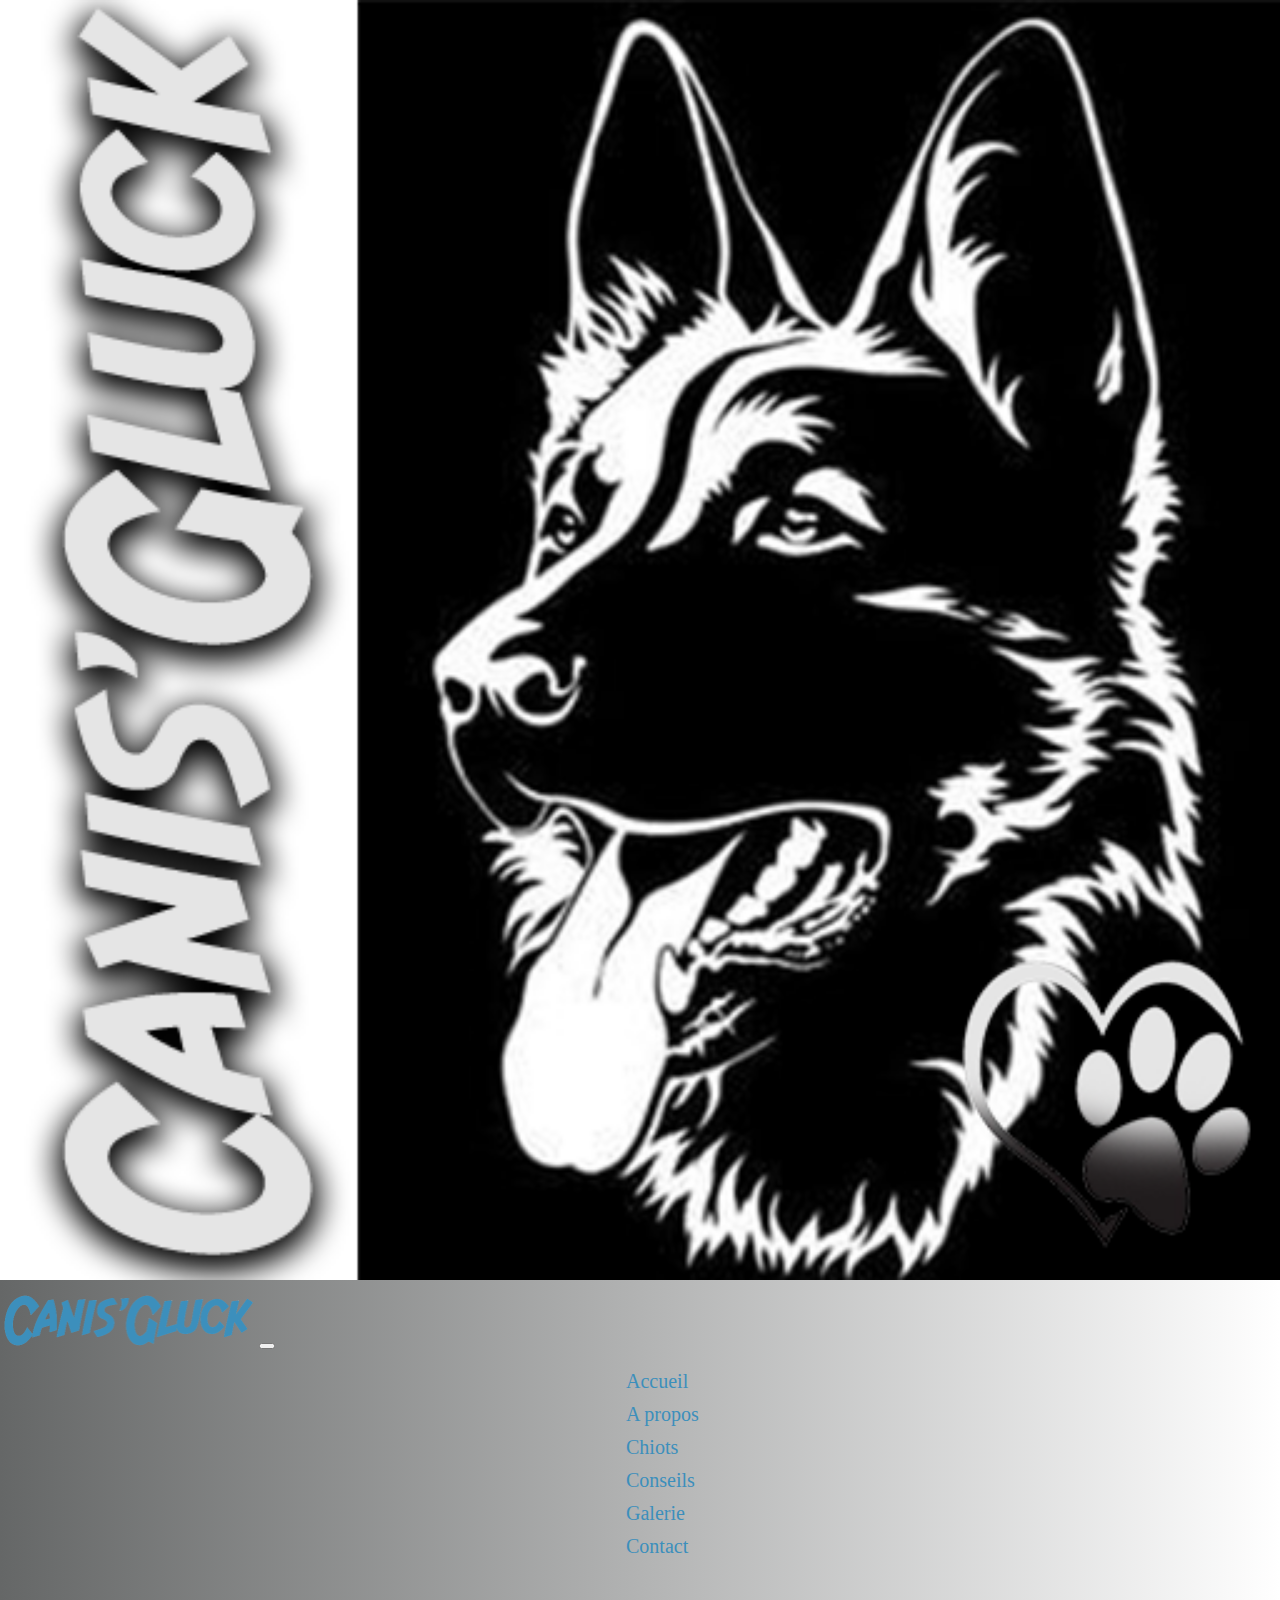
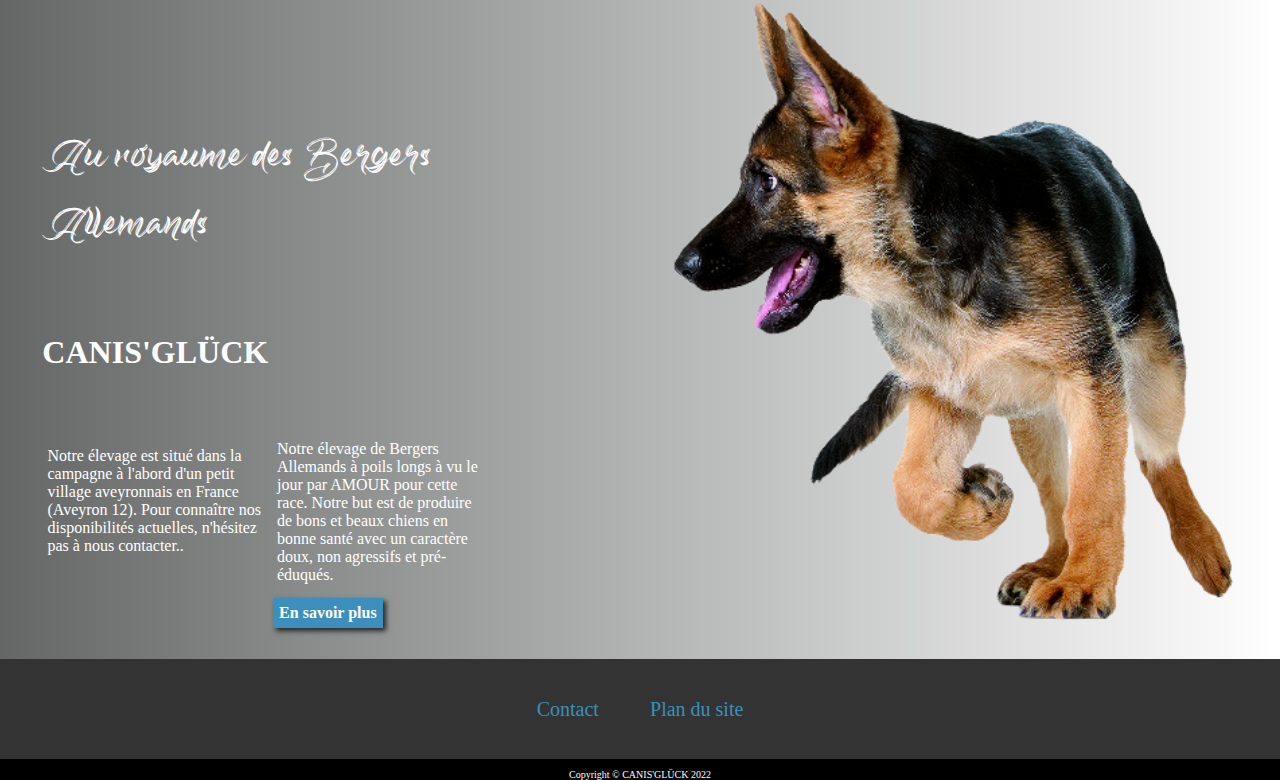
<file: index.html>
<!DOCTYPE html>
<html lang="fr">

<head>
    <meta charset="UTF-8">
    <meta http-equiv="X-UA-Compatible" content="IE=edge">
    <meta http-equiv="X-UA-Compatible" content="text/html;charset=utf-8">
    <meta name="Description"
		content="L'élevage Canis Glück, est un élevage familliale de bergers Allemands à poils longs.">
	<meta name="Keywords" lang="fr"
		content="Canis Glück, élevage Aveyron, bergers Allemands à poils longs, huet, Au royaume des bergers Allemands, vente, chien, grand chien, bergers Allemands, chien de berger , education , comportementaliste, conseils éducation bergers Allemands">
	<meta name="identifier" content="http://www.canis-gluck.fr" />
	<meta name="reply-to" content="canisgluck@gmail.com" />
	<meta name="author" lang="fr" content="HUET Serge" />
	<meta name="publisher" content="HUET Serge" />
	<meta name="Copyright" content="2023" />
	<meta name="date-creation-ddmmyyyy" content="17062023" />
	<meta name="robots" content="index, follow, all" />
	<meta name="revisit-after" content="1" />
	<meta name="language" content="french" />
	<meta name="classification" content="chien" />
	<meta name="expires" content="never" />
	<meta http-equiv="refresh" content="5" />
	<meta http-equiv="content-type" content="ftext/html; charset=ISO-8859-1" />
	<meta http-equiv="content-language" content="fr" />
    <meta name="viewport" content="width=device-width, initial-scale=1.0">

    <!-- Style bootstrap-->
    <link href="https://cdn.jsdelivr.net/npm/bootstrap@5.0.2/dist/css/bootstrap.min.css" rel="stylesheet"
        integrity="sha384-EVSTQN3/azprG1Anm3QDgpJLIm9Nao0Yz1ztcQTwFspd3yD65VohhpuuCOmLASjC" crossorigin="anonymous"> 
    <script defer src="https://cdn.jsdelivr.net/npm/bootstrap@5.0.2/dist/js/bootstrap.bundle.min.js" integrity="sha384-MrcW6ZMFYlzcLA8Nl+NtUVF0sA7MsXsP1UyJoMp4YLEuNSfAP+JcXn/tWtIaxVXM" crossorigin="anonymous"></script>

    <!--CSS-->
    <!-- <link rel="stylesheet" href="css/reset.css">-->
    <link rel="stylesheet" href="assets/css/style.css">
    

    <title>CANIS GLÜCK</title>
</head>

<body>
    <nav class="navbar navbar-expand-lg navbar-light bg-light">
        <div class="container-fluid">
            <a class="navbar-brand" href="index.html">
                <img class="navbar-logo" src="assets/images/canisgluck-logo.png" alt="logo canis gluck Royaume des bergers allemands">
                <img class="navbar-title" src="assets/images/canisgluck-bleu.png" alt="titre canis gluck Royaume des bergers allemands">
            </a>
            <button class="navbar-toggler" type="button" data-bs-toggle="collapse"
                data-bs-target="#navbarSupportedContent">
                <span class="navbar-toggler-icon navbar-toggler-color"></span>
            </button>
            <div class="collapse navbar-collapse" id="navbarSupportedContent">
                <ul class="navbar-nav me-auto mb-2 mb-lg-0">
                    <li class="nav-item ">
                        <a class="nav-link" id="active" aria-current="page" href="index.html">Accueil</a>
                    </li>
                    <li class="nav-item">
                        <a class="nav-link" href="a-propos.html">A propos</a>
                    </li>
                    <li class="nav-item">
                        <a class="nav-link" href="chiot.html">Chiots</a>
                    </li>
                    <li class="nav-item">
                        <a class="nav-link" href="conseil.html">Conseils</a>
                    </li>
                    <li class="nav-item">
                        <a class="nav-link" href="gallery.html">Galerie</a>
                    </li>
                    <li class="nav-item">
                        <a class="nav-link" href="contact.html">Contact</a>
                    </li>
                </ul>
            </div>
        </div>
    </nav>

    <div class="container-fluid container_home">
        <section class="container-introduction">
            <div class="introduction-titles"> 
                <h3 class="introduction-titles--h3">Au royaume des Bergers Allemands</h3>
                <h1 class="">CANIS'GLÜCK</h1>
            </div>
            <div class="introduction-paragraph">
                <p class="introduction-paragraph-right">Notre élevage est situé dans la campagne à l'abord d'un petit village aveyronnais en France (Aveyron 12).
                Pour connaître nos disponibilités actuelles, n'hésitez pas à nous contacter..
                </p>
                <div class="introduction-paragraph-left">
                    <p>Notre élevage de Bergers Allemands à poils longs à vu le jour par AMOUR 
                    pour cette race. 
                    Notre but est de produire de bons et beaux chiens en bonne santé avec un caractère doux, non agressifs et pré-éduqués. 
                    </p>
                    <a class="introduction-more" href="a-propos.html"><b>En savoir plus</b></a> 
                </div>
                
            </div>
        </section>
        
        <section class="container-picture">
            <div>
                <img  class="picture-dog" src="assets/images/berger_a.png" alt="photo bébé berger allemand">
            </div>
        </section>
    </div>
</body>
<footer class="container-fluid">
    <div class="container-footer">
        <a class="footer-contact" href="mailto:canisgluck@gmail.com">Contact</a>
        <a class="footer-map-site" href="plan-du-site.html">Plan du site</a>
    </div>
</footer>
<div class="copyright">
    <p>Copyright &copy; CANIS'GLÜCK 2022</p>
</div>


</html>
</file>
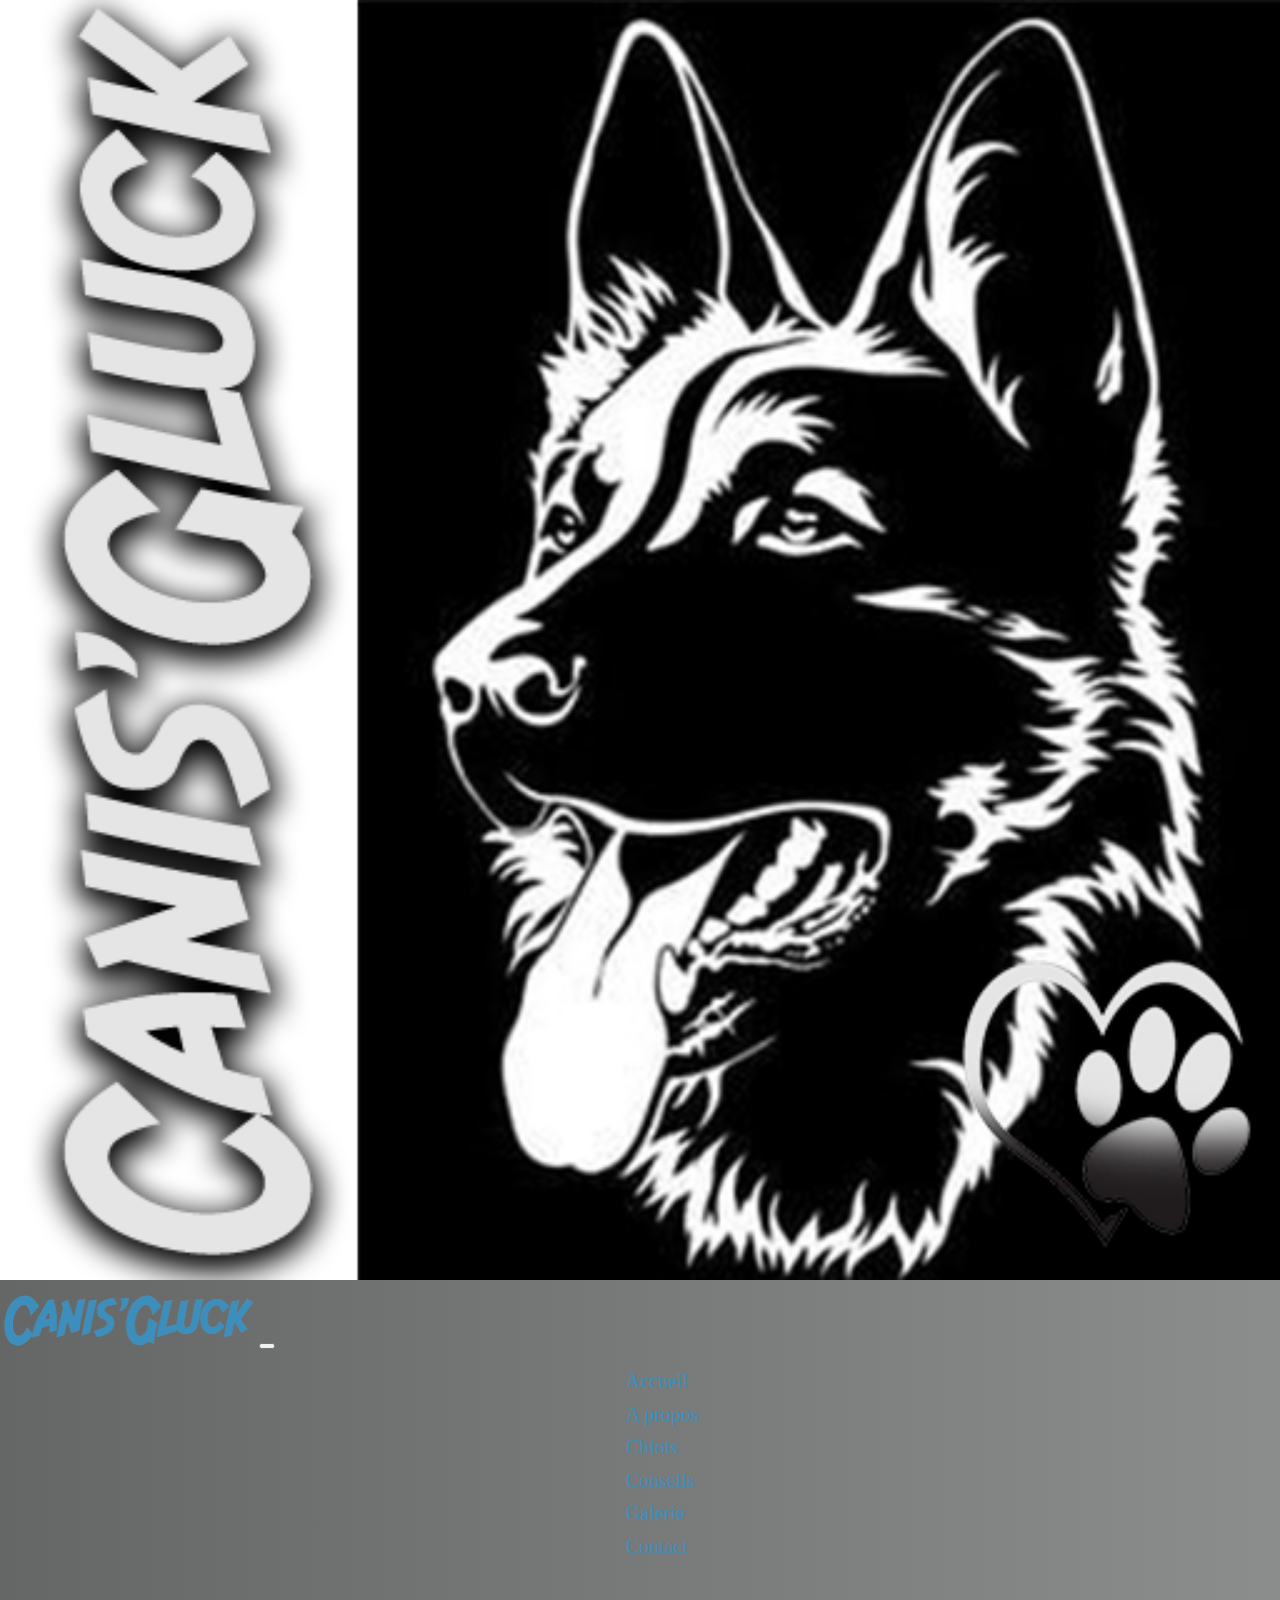
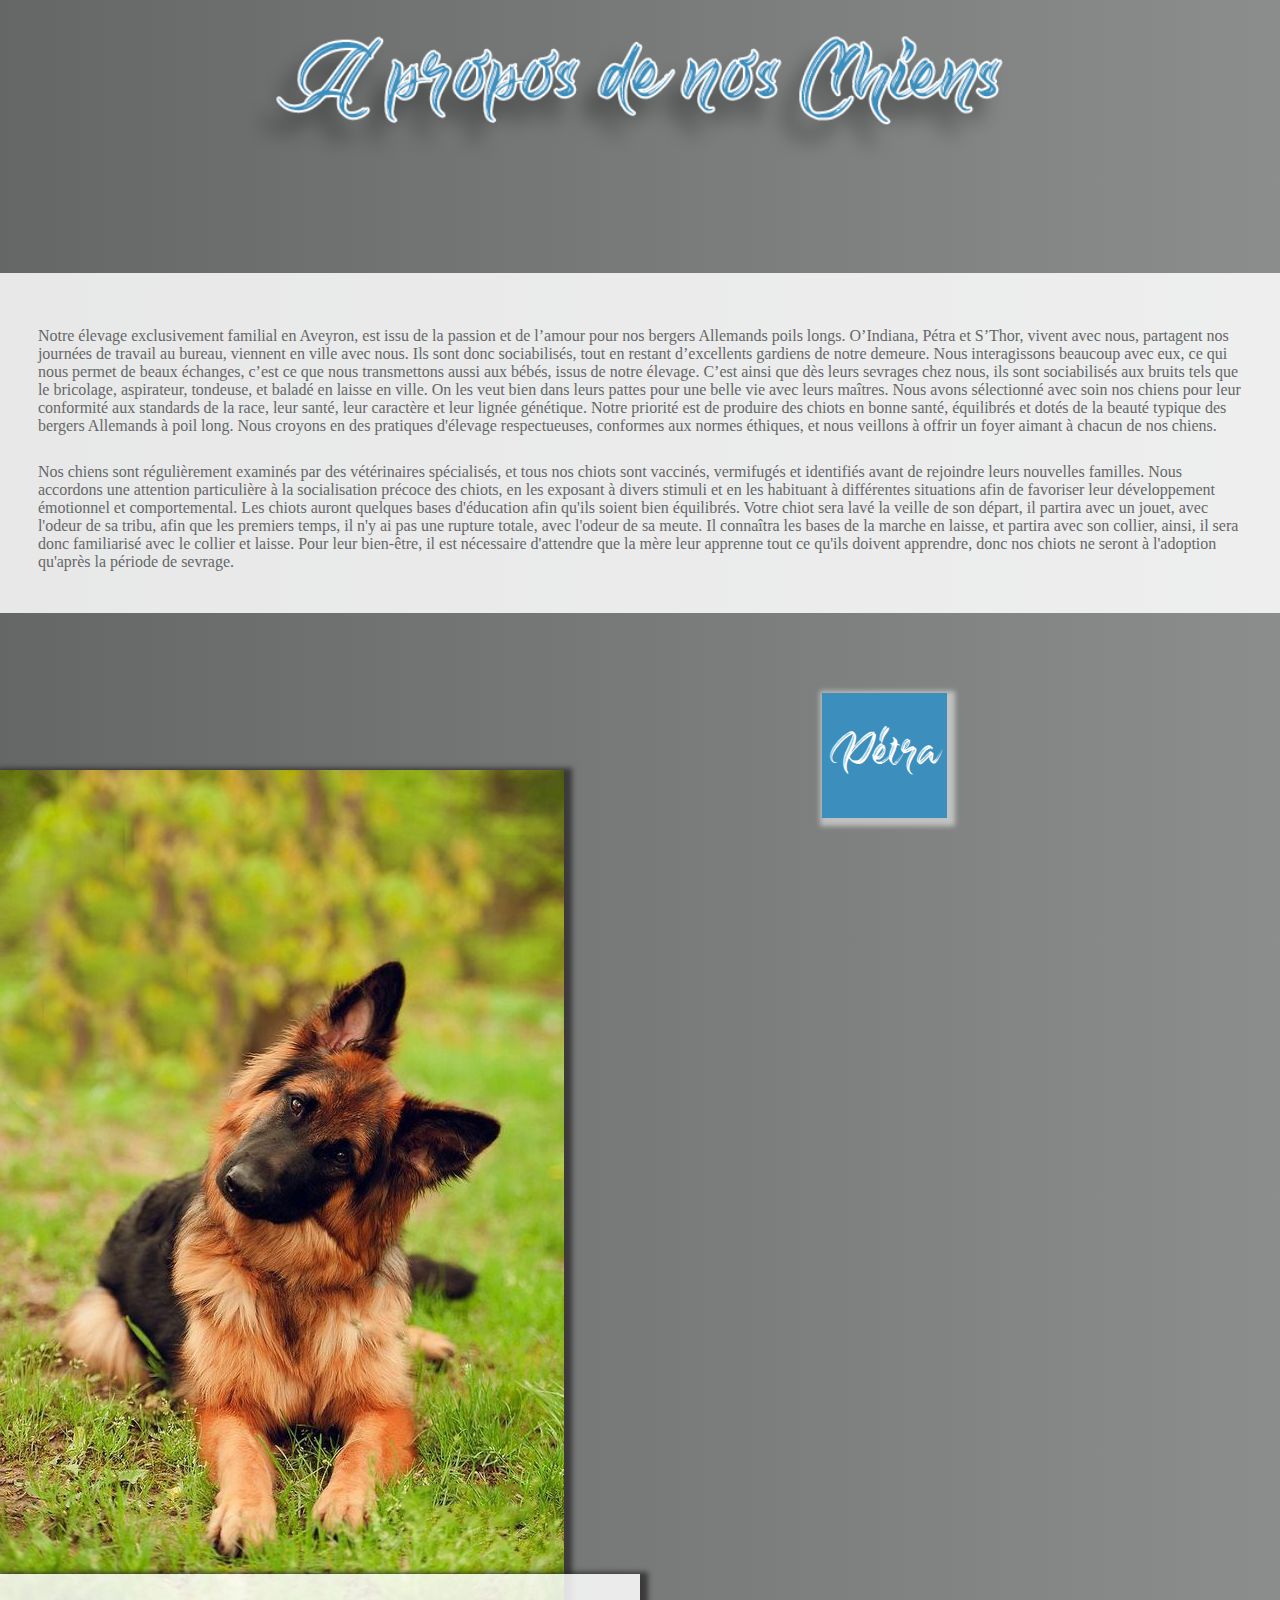
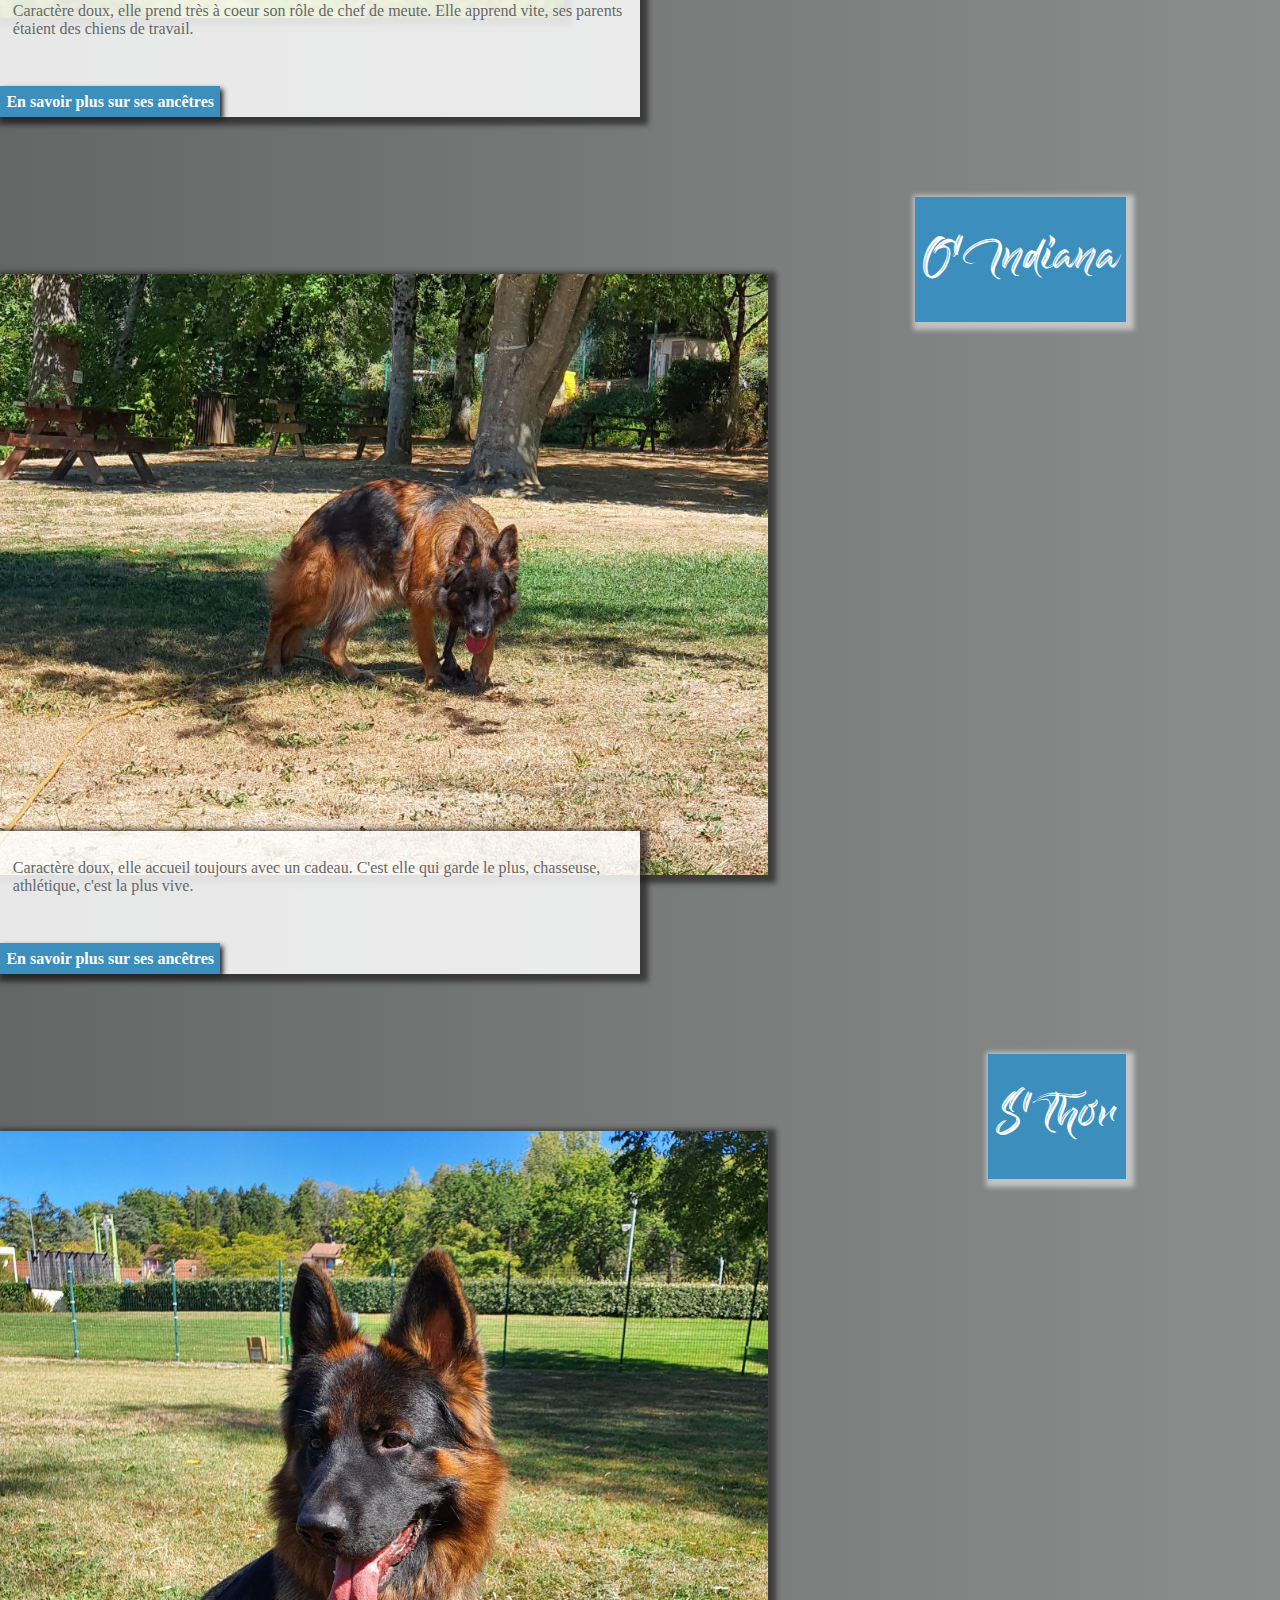
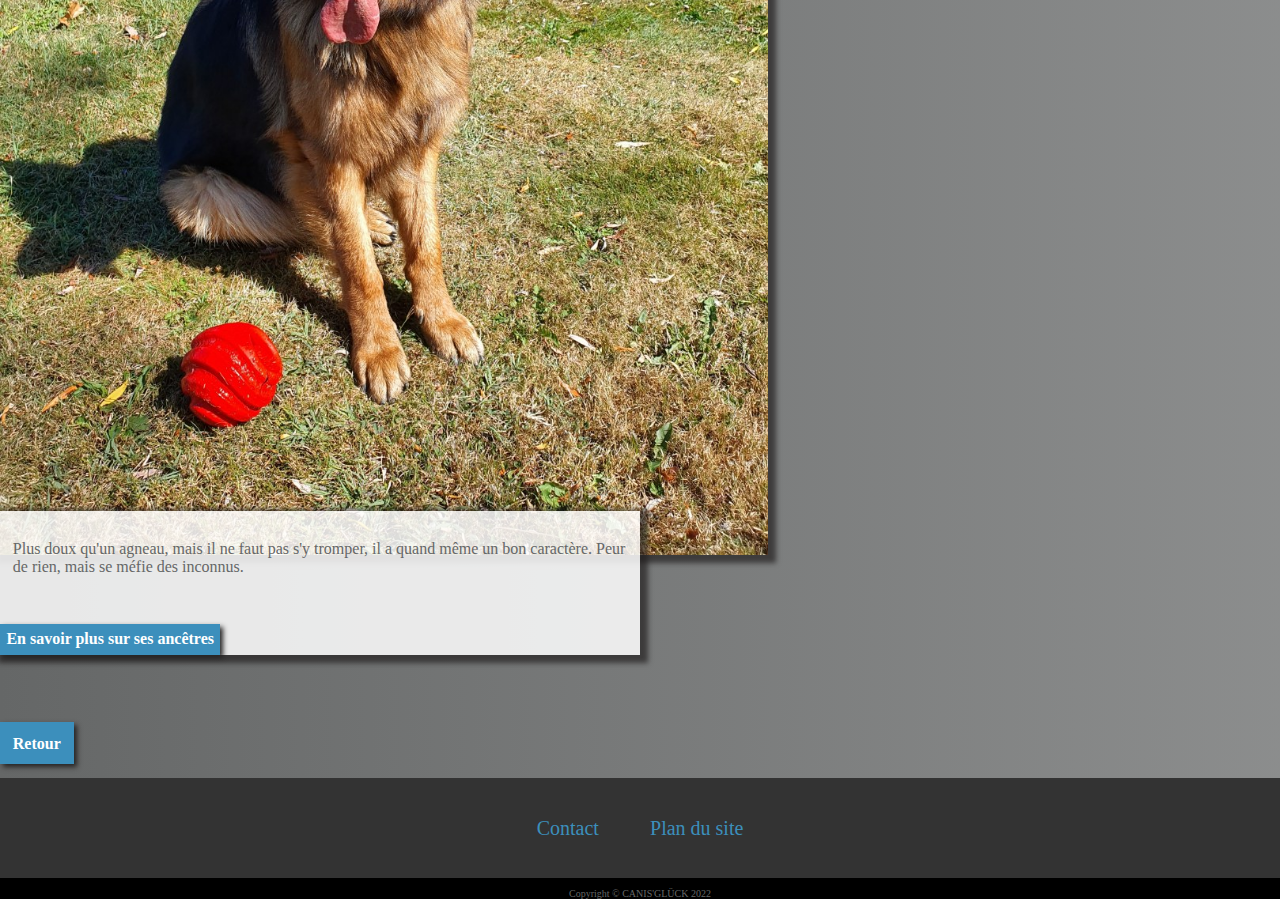
<file: a-propos.html>
<!DOCTYPE html>
<html lang="fr">

<head>
    <meta charset="UTF-8">
    <meta http-equiv="X-UA-Compatible" content="IE=edge">
    <meta name="viewport" content="width=device-width, initial-scale=1.0">

    <!-- Style bootstrap-->
    <link href="https://cdn.jsdelivr.net/npm/bootstrap@5.0.2/dist/css/bootstrap.min.css" rel="stylesheet"
        integrity="sha384-EVSTQN3/azprG1Anm3QDgpJLIm9Nao0Yz1ztcQTwFspd3yD65VohhpuuCOmLASjC" crossorigin="anonymous">
    <script defer src="https://cdn.jsdelivr.net/npm/bootstrap@5.0.2/dist/js/bootstrap.bundle.min.js"
        integrity="sha384-MrcW6ZMFYlzcLA8Nl+NtUVF0sA7MsXsP1UyJoMp4YLEuNSfAP+JcXn/tWtIaxVXM"
        crossorigin="anonymous"></script>

    <!--CSS-->
    <!-- <link rel="stylesheet" href="css/reset.css">-->
    <link rel="stylesheet" href="assets/css/style.css">
    <link rel="stylesheet" href="assets/css/apropos.css">

    <title>CANIS GLÜCK</title>
</head>

<body>
    <nav class="navbar navbar-expand-lg navbar-light bg-light">
        <div class="container-fluid">
            <a class="navbar-brand" href="index.html">
                <img class="navbar-logo" src="assets/images/canisgluck-logo.png" alt="logo canis gluck">
                <img class="navbar-title" src="assets/images/canisgluck-bleu.png" alt="titre canis gluck">
            </a>
            <button class="navbar-toggler" type="button" data-bs-toggle="collapse"
                data-bs-target="#navbarSupportedContent">
                <span class="navbar-toggler-icon navbar-toggler-color"></span>
            </button>
            <div class="collapse navbar-collapse" id="navbarSupportedContent">
                <ul class="navbar-nav me-auto mb-2 mb-lg-0">
                    <li class="nav-item ">
                        <a class="nav-link" aria-current="page" href="index.html">Accueil</a>
                    </li>
                    <li class="nav-item">
                        <a class="nav-link" id="active" href="a-propos.html">A propos</a>
                    </li>
                    <li class="nav-item">
                        <a class="nav-link" href="chiot.html">Chiots</a>
                    </li>
                    <li class="nav-item">
                        <a class="nav-link" href="conseil.html">Conseils</a>
                    </li>
                    <li class="nav-item">
                        <a class="nav-link" href="gallery.html">Galerie</a>
                    </li>
                    <li class="nav-item">
                        <a class="nav-link" href="contact.html">Contact</a>
                    </li>
                </ul>
            </div>
        </div>
    </nav>

    <div class="container-fluid">
        <h1 > <img src="assets/titles/a-propos-de-nos-chiens.png" alt="A propos de nos chiens"></h1>
        <div class="description">
            <div class="section_details">
                <p class="section_details_p">
                    Notre élevage exclusivement familial en Aveyron, est issu de la passion et de l’amour pour nos bergers Allemands poils longs.
                    O’Indiana, Pétra et S’Thor, vivent avec nous, partagent nos journées de travail au bureau,
                    viennent en ville avec nous. Ils sont donc sociabilisés, tout en restant d’excellents gardiens de notre demeure. 
                    Nous interagissons beaucoup avec eux, ce qui nous permet de beaux échanges, c’est ce que nous transmettons aussi aux bébés, issus de notre élevage. 
                    C’est ainsi que dès leurs sevrages chez nous, ils sont sociabilisés aux bruits tels que le bricolage, aspirateur, tondeuse, et baladé en laisse en ville.
                    On les veut bien dans leurs pattes pour une belle vie avec leurs maîtres.
                    
                    Nous avons sélectionné avec soin nos chiens pour leur conformité aux standards de la race, leur santé, leur caractère et leur lignée génétique. 
                    Notre priorité est de produire des chiots en bonne santé, équilibrés et dotés de la beauté typique des bergers Allemands à poil long. 
                    Nous croyons en des pratiques d'élevage respectueuses, conformes aux normes éthiques, et nous veillons à offrir un foyer aimant à chacun de nos chiens.
                </p>
                <p class="section_details_p">
                    Nos chiens sont régulièrement examinés par des vétérinaires spécialisés, et tous nos chiots sont vaccinés, vermifugés et identifiés avant de rejoindre leurs nouvelles familles. 
                    Nous accordons une attention particulière à la socialisation précoce des chiots, en les exposant à divers stimuli et en les habituant à différentes situations afin de favoriser leur développement émotionnel et comportemental.
                    Les chiots auront quelques bases d'éducation afin qu'ils soient bien équilibrés. Votre chiot sera lavé la veille de son départ, il partira avec un jouet, avec l'odeur de sa tribu, afin que les premiers temps, il n'y ai pas une rupture totale, avec l'odeur de sa meute.
                    Il connaîtra les bases de la marche en laisse, et partira avec son collier, ainsi, il sera donc familiarisé avec le collier et laisse.
                    Pour leur bien-être, il est nécessaire d'attendre que la mère leur apprenne tout ce qu'ils doivent apprendre, donc nos chiots ne seront à l'adoption qu'après la période de sevrage.
                </p> 
                
            </div>
        </div>
        <section class="page-section">
            <div class="container">
                <div class="dog-item">
                    <div class="dog-item-title dog-item-title-petra">
                        <div class="block-title ml-auto rounded">
                            <h2 class="title-heading mb-0">
                                <span class="title-heading-lower">Pétra</span>
                            </h2>
                        </div>
                    </div>
                    <img class="dog-item-img mx-auto d-flex rounded img-fluid mb-3 mb-lg-0" src="assets/images/pétra.png"
                        alt="photo Petra">
                    <div class="dog-item-description mr-auto">
                        <div class="bg-title  rounded">
                            <p class="mb-0">Caractère doux, elle prend très à coeur son rôle de chef de meute. Elle apprend vite, ses parents étaient des chiens de travail. </p>
                            <a class="introduction-more" href="petra.html"><b>En savoir plus sur ses ancêtres</b></a> 
                        </div>
                    </div>
                </div>
            </div>
        </section>
        <section class="page-section">
            <div class="container">
                <div class="dog-item">
                    <div class="dog-item-title d-flex">
                        <div class="block-title d-flex mr-auto rounded">
                            <h2 class="title-heading mb-0">
                                <span class="title-heading-lower">O'Indiana</span>
                            </h2>
                        </div>
                    </div>
                    <img class="dog-item-img mx-auto d-flex rounded img-fluid mb-3 mb-lg-0" src="assets/images/indiana.jpg"
                        alt="photo Indiana">
                    <div class="dog-item-description ml-auto">
                        <div class="bg-title  rounded">
                            <p class="mb-0">
                                Caractère doux, elle accueil toujours avec un cadeau. C'est elle qui garde le plus, chasseuse, athlétique, c'est la plus vive.
                            </p>
                            <a class="introduction-more" href="indiana.html"><b>En savoir plus sur ses ancêtres</b></a> 
                        </div>
                    </div>
                </div>
            </div>
        </section>

        <section class="page-section">
            <div class="container">
                <div class="dog-item">
                    <div class="dog-item-title d-flex">
                        <div class="block-title  d-flex mr-auto rounded">
                            <h2 class="title-heading mb-0">
                                <span class="title-heading-lower">S'Thor</span>
                            </h2>
                        </div>
                    </div>
                    <img class="dog-item-img mx-auto d-flex rounded img-fluid mb-3 mb-lg-0" src="assets/images/thor.jpg"
                        alt="Photo Thor">
                    <div class="dog-item-description ml-auto">
                        <div class="bg-title  rounded">
                            <p class="mb-0">
                                Plus doux qu'un agneau, mais il ne faut pas s'y tromper, il a quand même un bon caractère. Peur de rien, mais se méfie des inconnus.
                            </p>
                            <a class="introduction-more" href="thor.html"><b>En savoir plus sur ses ancêtres</b></a> 
                        </div>
                    </div>
                </div>
            </div>
        </section>
    
<!--        <section class="page-section">-->
<!--            <div class="container">-->
<!--                <div class="dog-item">-->
<!--                    <div class="dog-item-title d-flex">-->
<!--                        <div class="block-title  d-flex mr-auto rounded">-->
<!--                            <h2 class="title-heading mb-0">-->
<!--                                <span class="title-heading-lower">La meute</span>-->
<!--                            </h2>-->
<!--                        </div>-->
<!--                    </div>-->
<!--                    <img class="dog-item-img mx-auto d-flex rounded img-fluid mb-3 mb-lg-0" src="images/bergers.jpg"-->
<!--                        alt="Photo Thor">-->
<!--                    <div class="dog-item-description d-flex ml-auto">-->
<!--                        <div class="bg-title  rounded">-->
<!--                            <p class="mb-0">Tous magnifiquement exceptionnel </p>-->
<!--                        </div>-->
<!--                    </div>-->
<!--                </div>-->
<!--            </div>-->
<!--        </section>-->
        <div class="return ">
            <a class="btn_return" href="index.html"><b>Retour</b></a> 
        </div> 
    </div>
</body>
<footer class="container-fluid">
    <div class="container-footer">
        <a class="footer-contact" href="mailto:canisgluck@gmail.com">Contact</a>
        <a class="footer-map-site" href="plan-du-site.html">Plan du site</a>
    </div>
</footer>
<div class="copyright">
    <p>Copyright &copy; CANIS'GLÜCK 2022</p>
</div>

</html>
</file>
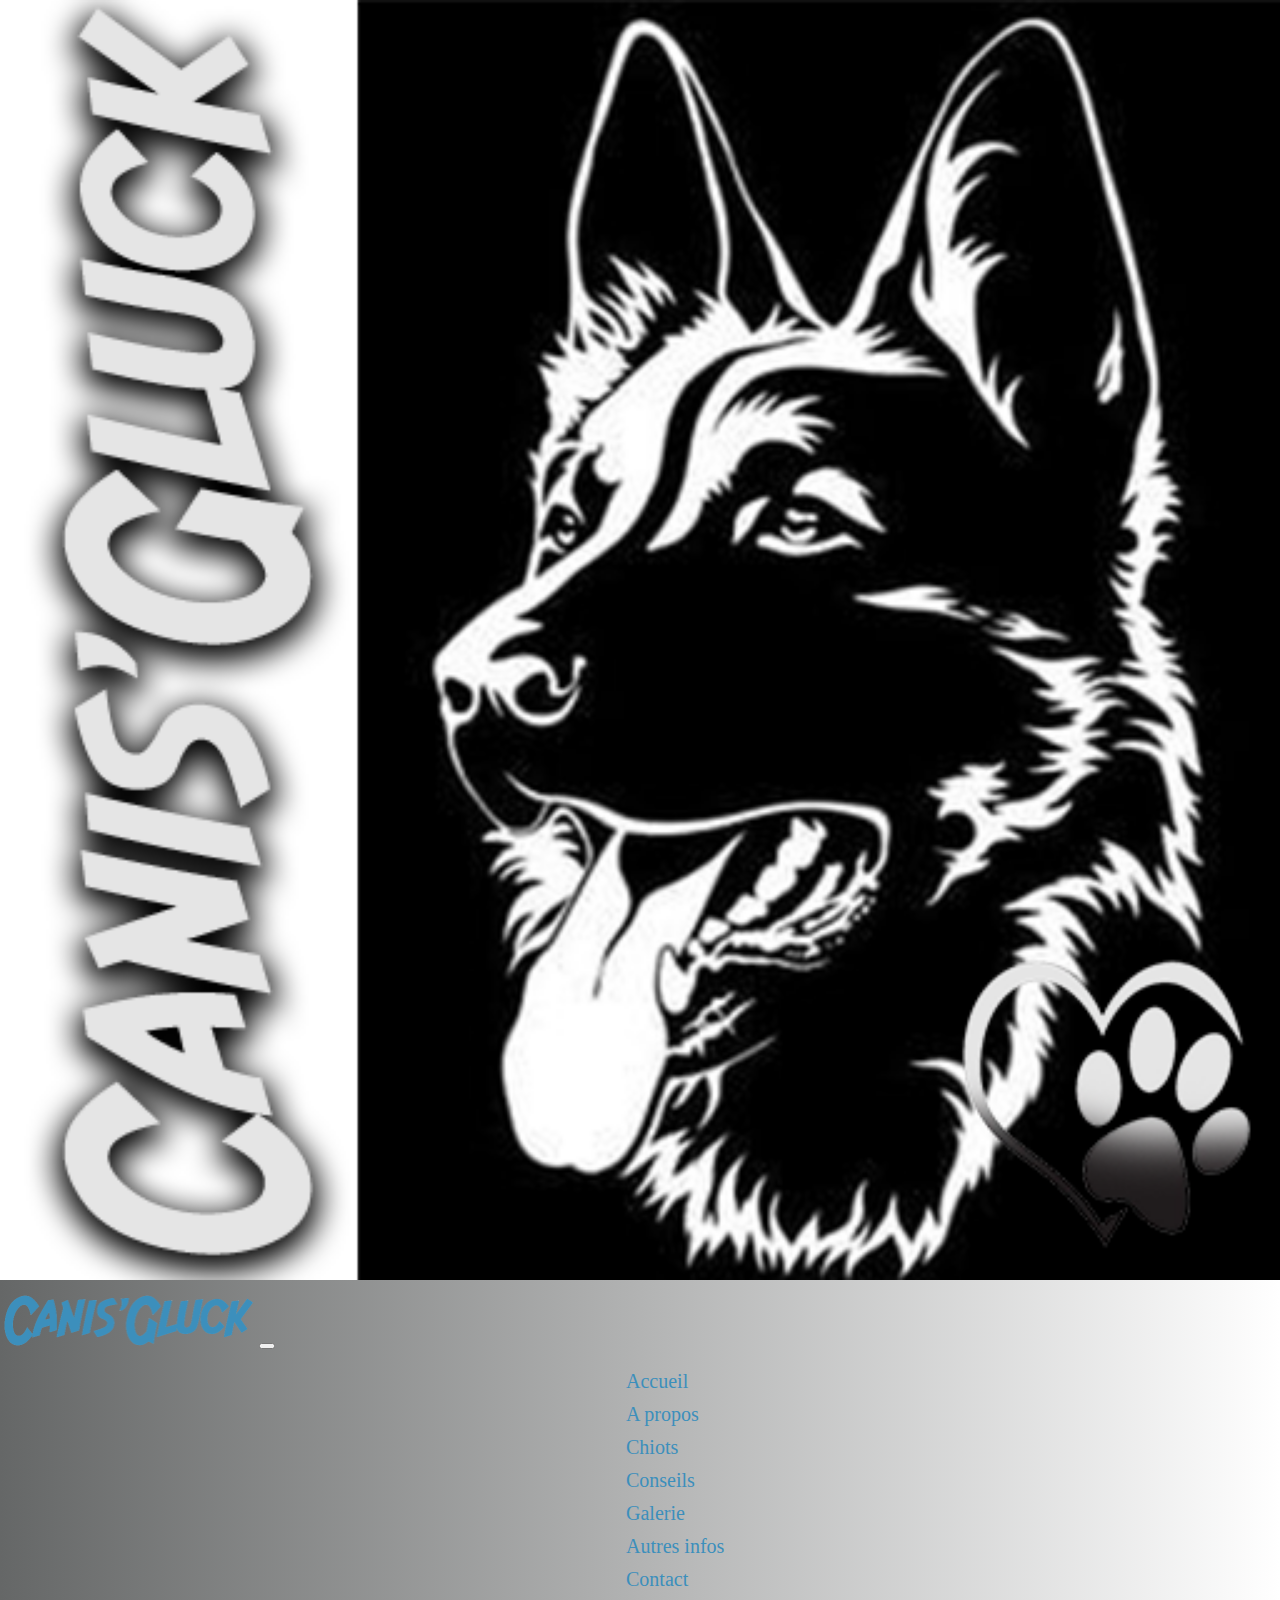
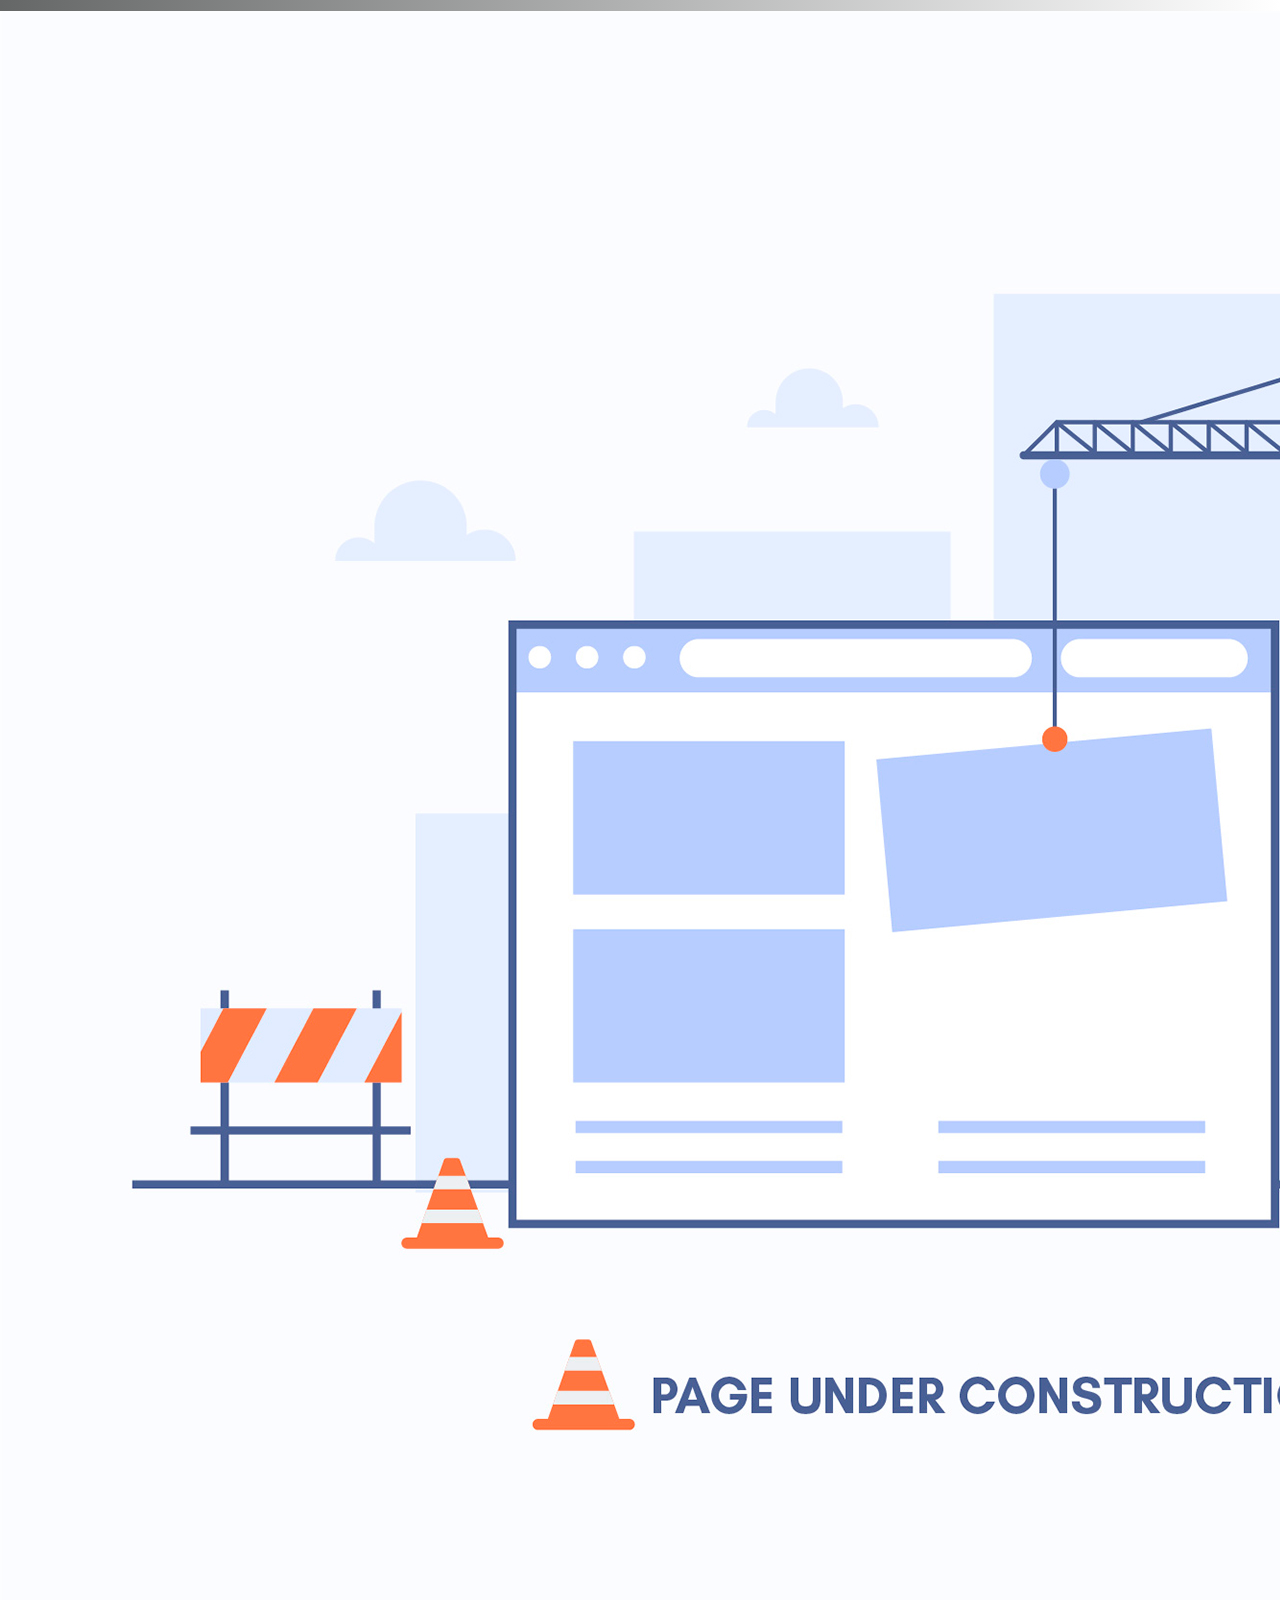
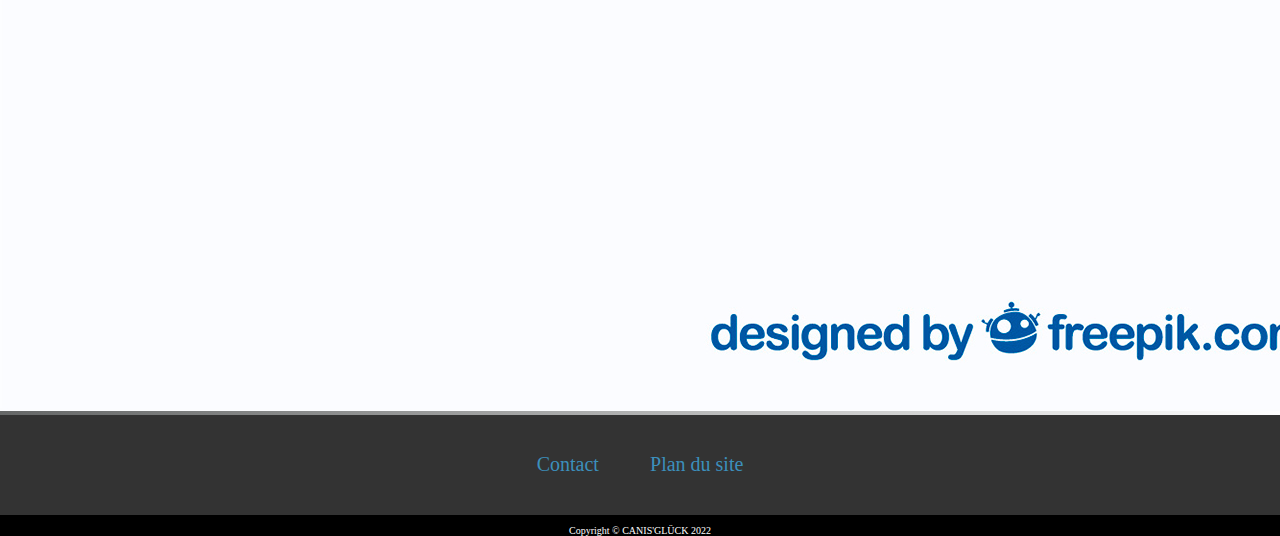
<file: autre.html>
<!DOCTYPE html>
<html lang="fr">

<head>
    <meta charset="UTF-8">
    <meta http-equiv="X-UA-Compatible" content="text/html;charset=utf-8">
    <meta name="Description"
		content="L'élevage Canis Glück, est un élevage familliale de bergers Allemands à poils longs.">
	<meta name="Keywords" lang="fr"
		content="Canis Glück, élevage Aveyron, bergers Allemands à poils longs, huet, Au royaume des bergers Allemands, vente, chien, grand chien, bergers Allemands, chien de berger , education , comportementaliste, conseils éducation bergers Allemands">
	<meta name="identifier" content="http://www.canis-gluck.fr" />
	<meta name="reply-to" content="canisgluck@gmail.com" />
	<meta name="author" lang="fr" content="HUET Serge" />
	<meta name="publisher" content="HUET Serge" />
	<meta name="Copyright" content="2023" />
	<meta name="date-creation-ddmmyyyy" content="17062023" />
	<meta name="robots" content="index, follow, all" />
	<meta name="revisit-after" content="1" />
	<meta name="language" content="french" />
	<meta name="classification" content="chien" />
	<meta name="expires" content="never" />
	<meta http-equiv="refresh" content="5" />
	<meta http-equiv="content-type" content="ftext/html; charset=ISO-8859-1" />
	<meta http-equiv="content-language" content="fr" />
    <meta name="viewport" content="width=device-width, initial-scale=1.0">

    <!-- Style bootstrap-->
    <link href="https://cdn.jsdelivr.net/npm/bootstrap@5.0.2/dist/css/bootstrap.min.css" rel="stylesheet"
        integrity="sha384-EVSTQN3/azprG1Anm3QDgpJLIm9Nao0Yz1ztcQTwFspd3yD65VohhpuuCOmLASjC" crossorigin="anonymous"> 
    <script defer src="https://cdn.jsdelivr.net/npm/bootstrap@5.0.2/dist/js/bootstrap.bundle.min.js" integrity="sha384-MrcW6ZMFYlzcLA8Nl+NtUVF0sA7MsXsP1UyJoMp4YLEuNSfAP+JcXn/tWtIaxVXM" crossorigin="anonymous"></script>

    <!--CSS-->
    <!-- <link rel="stylesheet" href="css/reset.css">-->
    <link rel="stylesheet" href="assets/css/style.css">
    

    <title>CANIS GLÜCK</title>
</head>

<body>
    <nav class="navbar navbar-expand-lg navbar-light bg-light">
        <div class="container-fluid">
            <a class="navbar-brand" href="index.html">
                <img class="navbar-logo" src="assets/images/canisgluck-logo.png" alt="logo canis gluck Royaume des bergers allemands">
                <img class="navbar-title" src="assets/images/canisgluck-bleu.png" alt="titre canis gluck Royaume des bergers allemands">
            </a>
            <button class="navbar-toggler" type="button" data-bs-toggle="collapse"
                data-bs-target="#navbarSupportedContent">
                <span class="navbar-toggler-icon navbar-toggler-color"></span>
            </button>
            <div class="collapse navbar-collapse" id="navbarSupportedContent">
                <ul class="navbar-nav me-auto mb-2 mb-lg-0">
                    <li class="nav-item ">
                        <a class="nav-link" href="index.html">Accueil</a>
                    </li>
                    <li class="nav-item">
                        <a class="nav-link" href="a-propos.html">A propos</a>
                    </li>
                    <li class="nav-item">
                        <a class="nav-link" href="chiot.html">Chiots</a>
                    </li>
                    <li class="nav-item">
                        <a class="nav-link" href="conseil.html">Conseils</a>
                    </li>
                    <li class="nav-item">
                        <a class="nav-link" href="gallery.html">Galerie</a>
                    </li>
                    <li class="nav-item">
                        <a class="nav-link" id="active" aria-current="page" href="autre.html">Autres infos</a>
                    </li>
                    <li class="nav-item">
                        <a class="nav-link" href="contact.html">Contact</a>
                    </li>
                </ul>
            </div>
        </div>
    </nav>

    <div class="container-fluid">
    <img src="/assets/images/en-construction.jpg" alt="page en construction">
    </div>
</body>
<footer class="container-fluid">
    <div class="container-footer">
        <a class="footer-contact" href="mailto:canisgluck@gmail.com">Contact</a>
        <a class="footer-map-site" href="plan-du-site.html">Plan du site</a>
    </div>
</footer>
<div class="copyright">
    <p>Copyright &copy; CANIS'GLÜCK 2022</p>
</div>


</html>
</file>
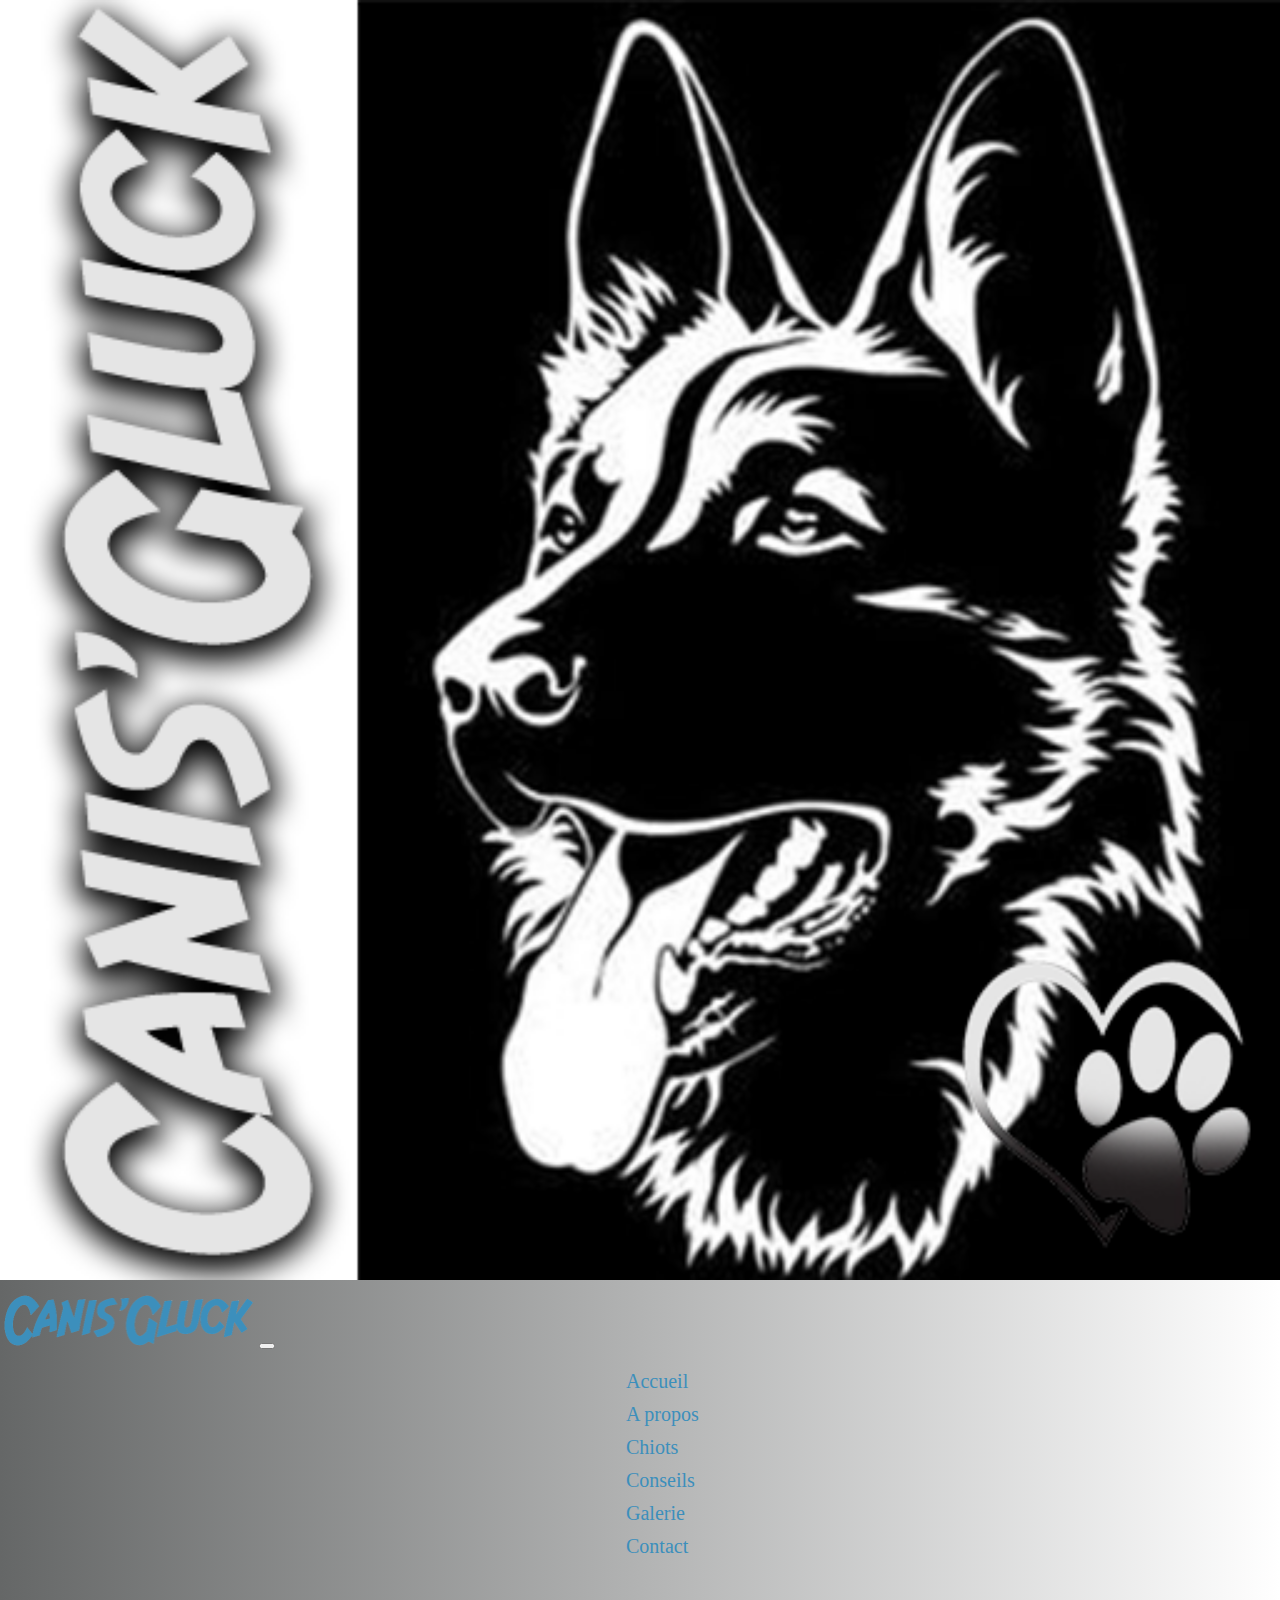
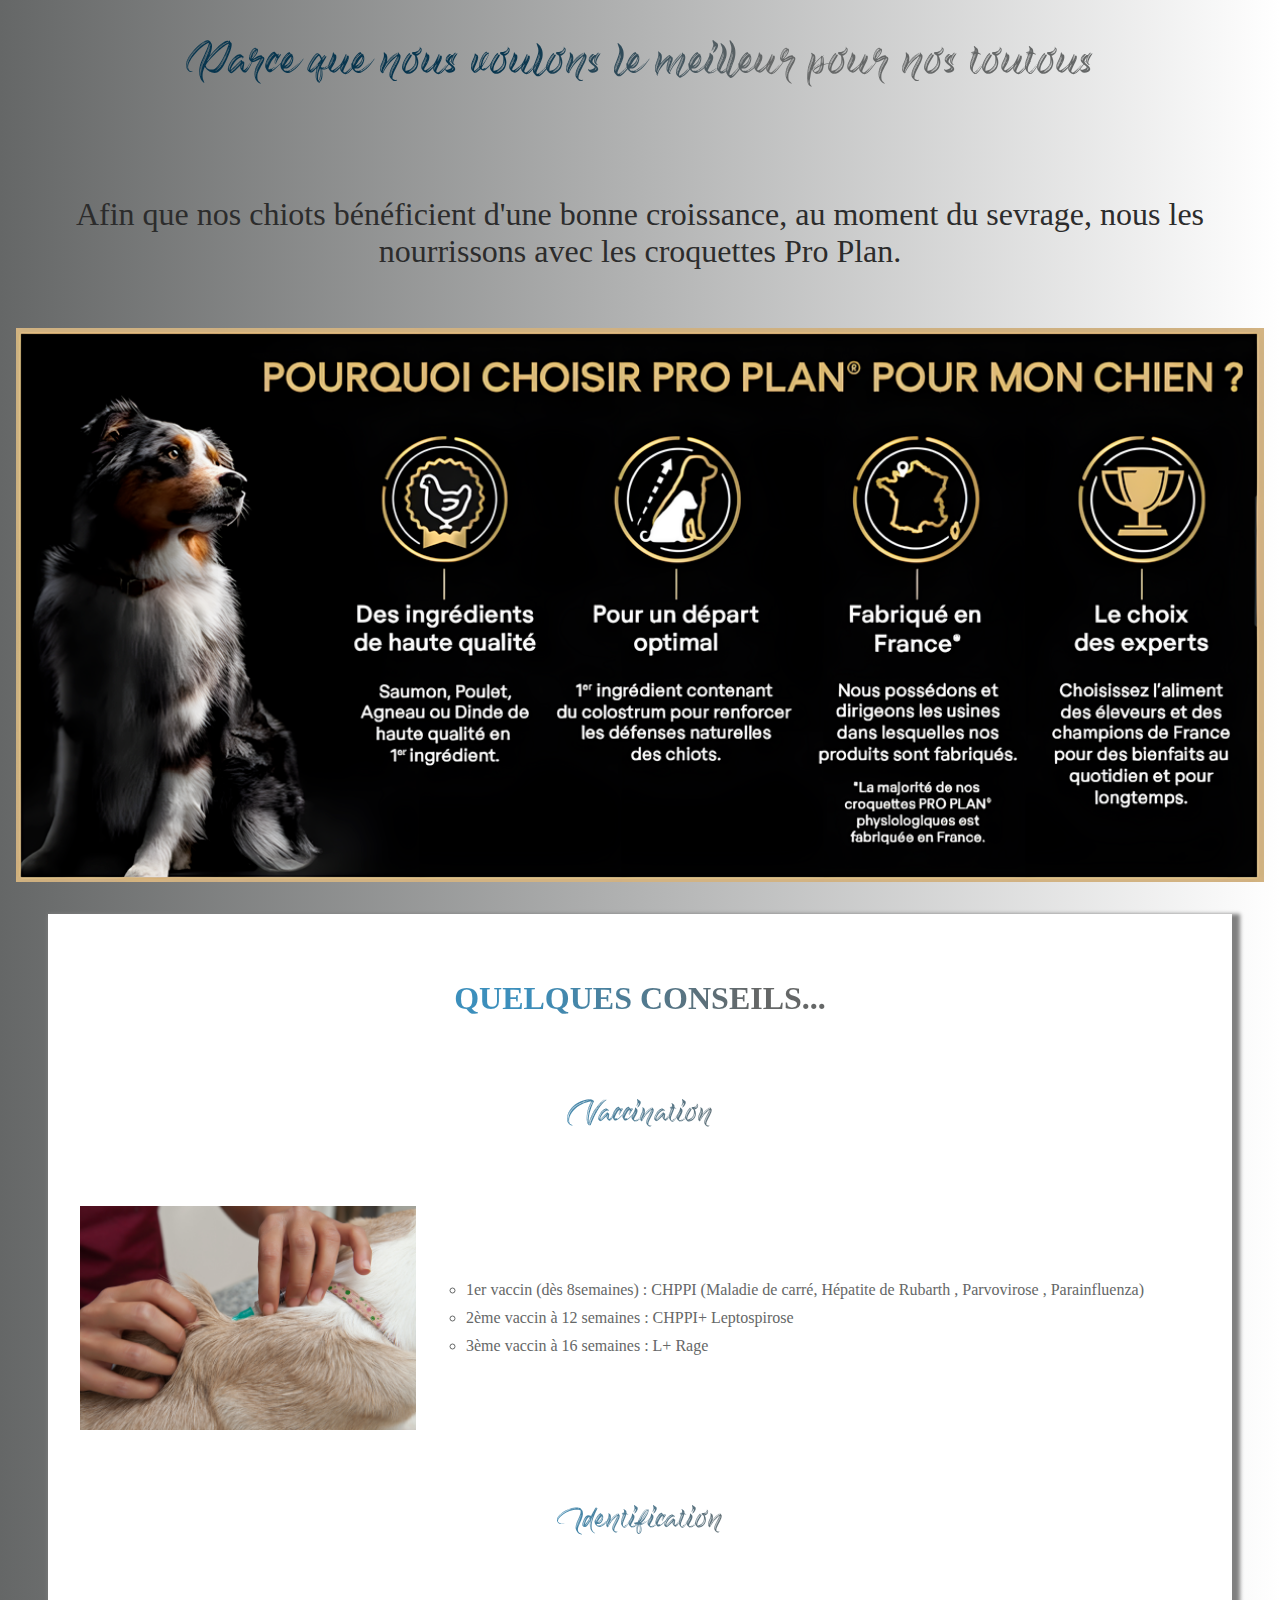
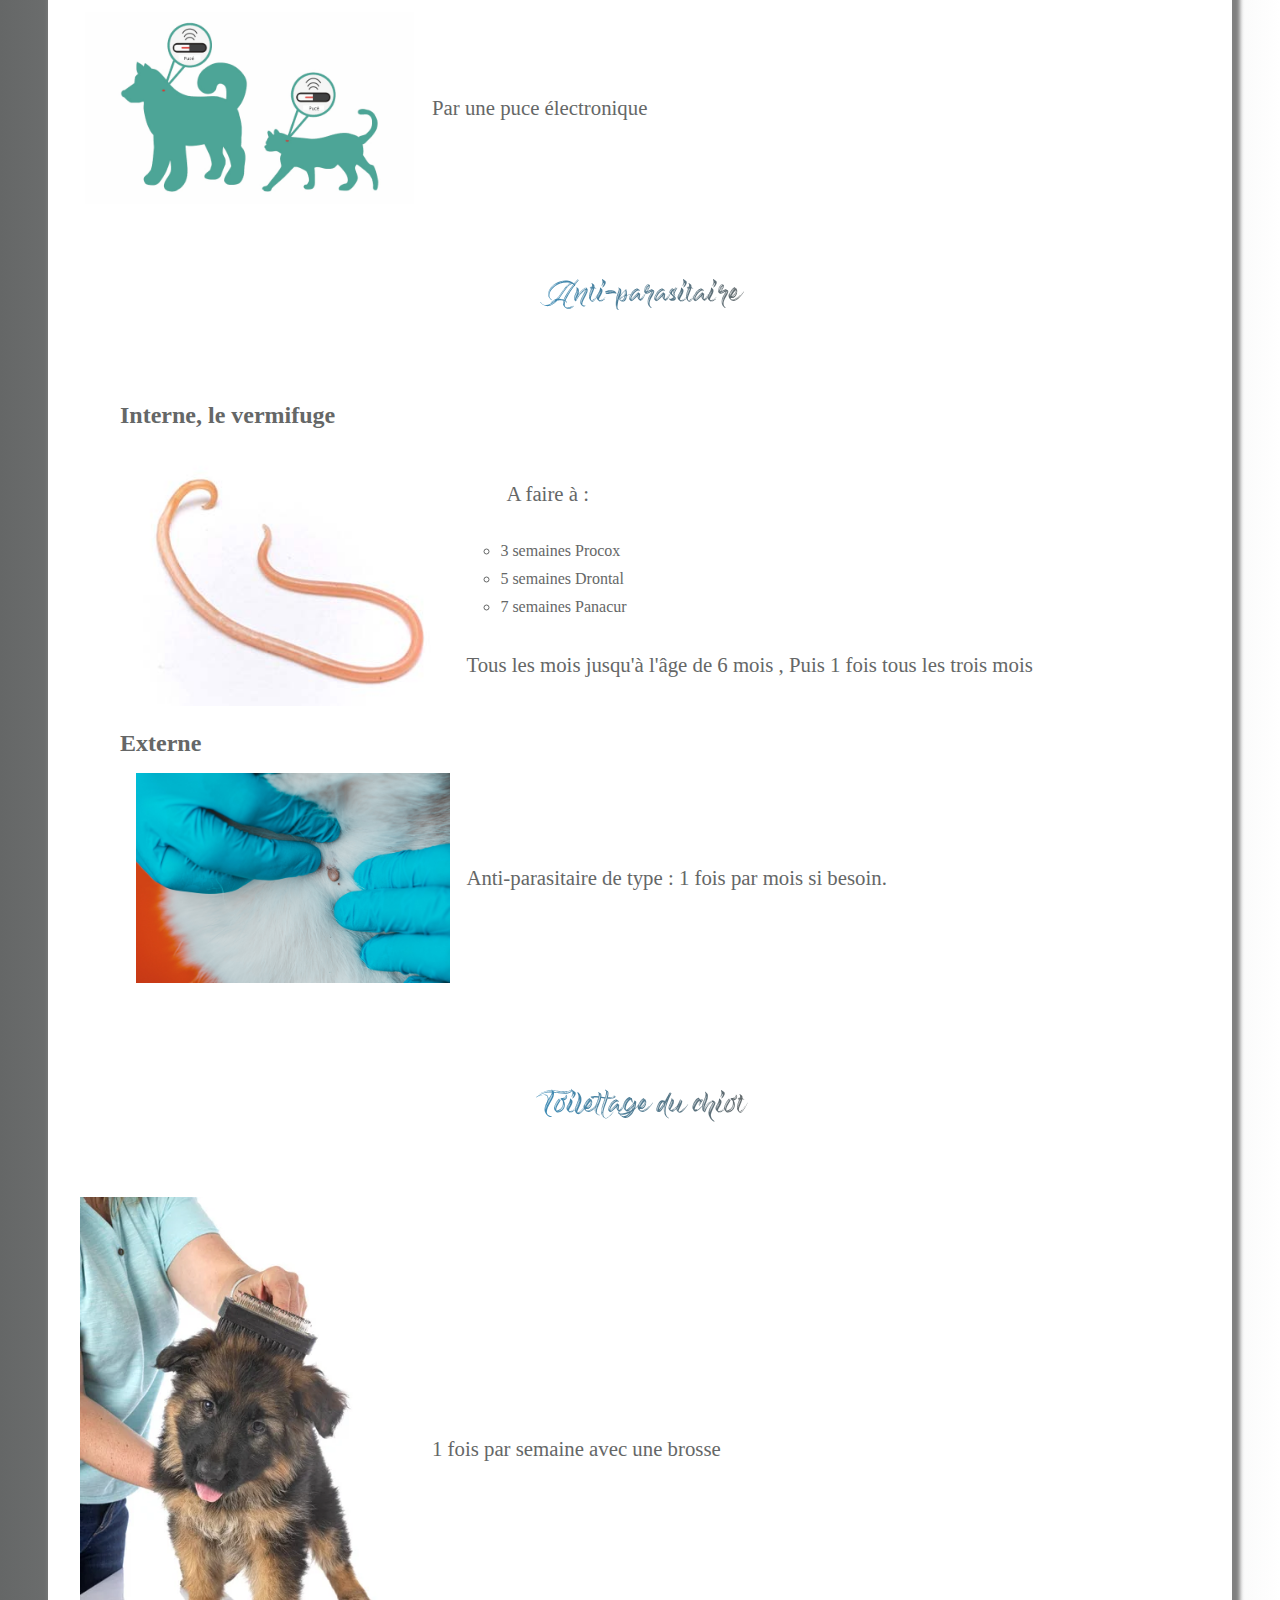
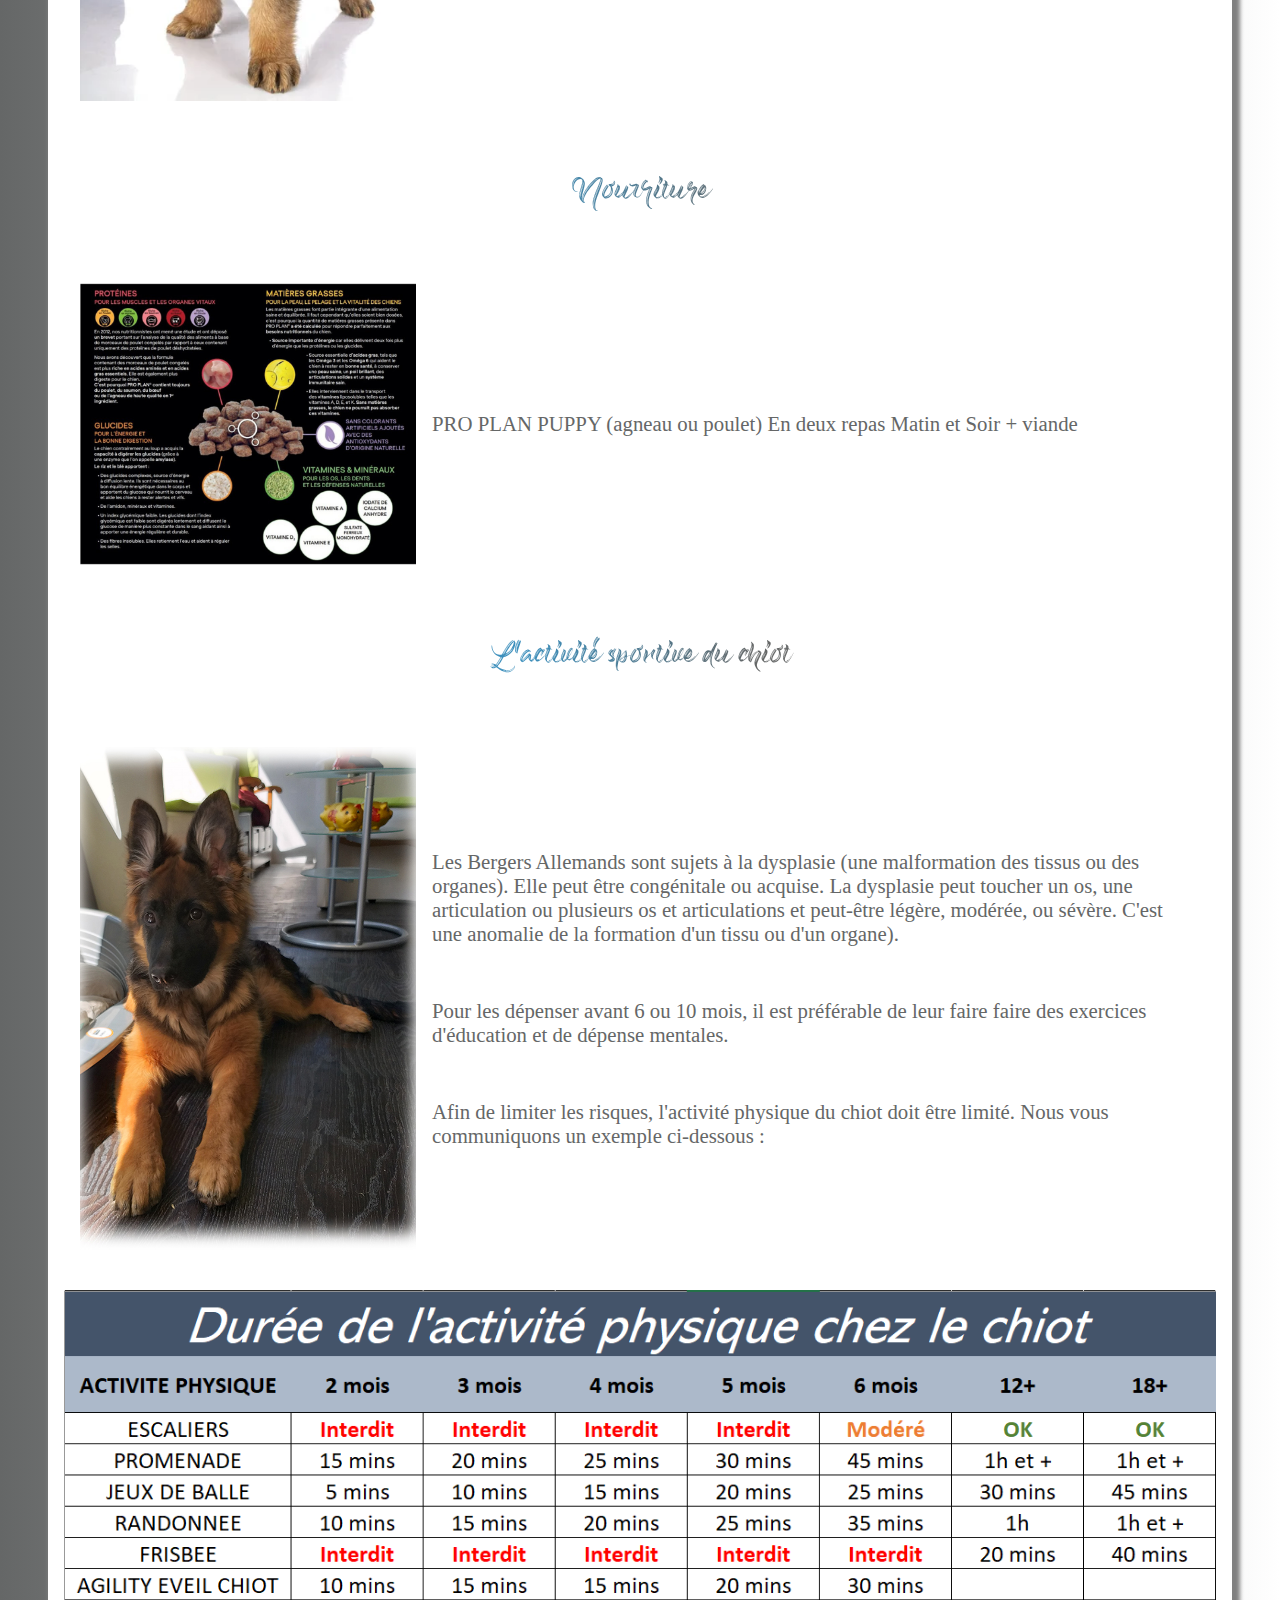
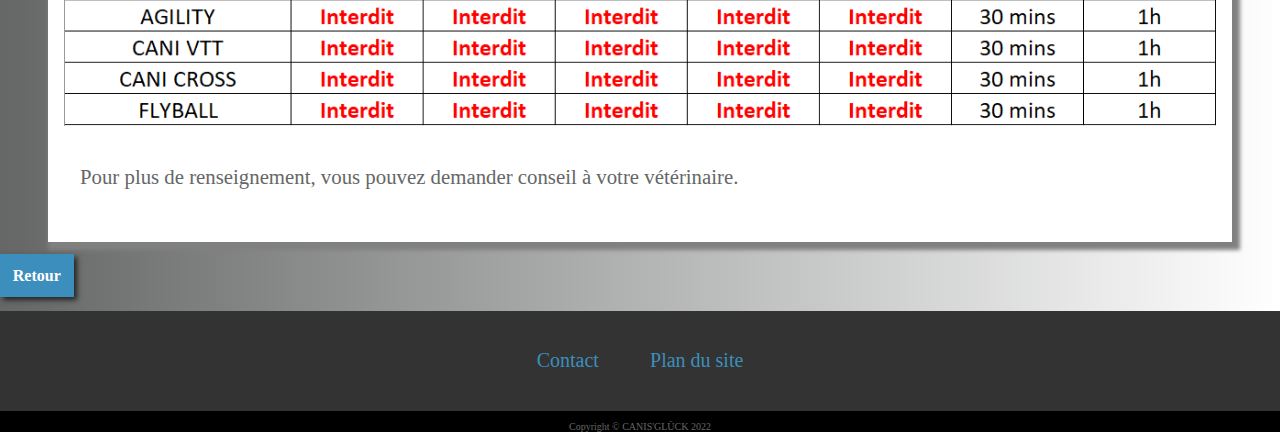
<file: conseil.html>
<!DOCTYPE html>
<html lang="fr">

<head>
  <meta charset="UTF-8">
  <meta http-equiv="X-UA-Compatible" content="IE=edge">
  <meta name="viewport" content="width=device-width, initial-scale=1.0">

  <!-- Style bootstrap-->
  <link href="https://cdn.jsdelivr.net/npm/bootstrap@5.0.2/dist/css/bootstrap.min.css" rel="stylesheet"
    integrity="sha384-EVSTQN3/azprG1Anm3QDgpJLIm9Nao0Yz1ztcQTwFspd3yD65VohhpuuCOmLASjC" crossorigin="anonymous">
  <script defer src="https://cdn.jsdelivr.net/npm/bootstrap@5.0.2/dist/js/bootstrap.bundle.min.js"
    integrity="sha384-MrcW6ZMFYlzcLA8Nl+NtUVF0sA7MsXsP1UyJoMp4YLEuNSfAP+JcXn/tWtIaxVXM"
    crossorigin="anonymous"></script>

  <!--CSS-->
  <!-- <link rel="stylesheet" href="css/reset.css">-->
  <link rel="stylesheet" href="assets/css/style.css">
  <link rel="stylesheet" href="assets/css/conseil.css">
  <link rel="stylesheet" href="assets/css/chiot.css">
  <title>Conseil | CANIS GLÜCK</title>
</head>

<body>
  <nav class="navbar navbar-expand-lg navbar-light bg-light">
    <div class="container-fluid">
        <a class="navbar-brand" href="index.html">
          <img class="navbar-logo" src="assets/images/canisgluck-logo.png" alt="logo canis gluck">
          <img class="navbar-title" src="assets/images/canisgluck-bleu.png" alt="titre canis gluck">
        </a>
        <button class="navbar-toggler" type="button" data-bs-toggle="collapse"
            data-bs-target="#navbarSupportedContent">
            <span class="navbar-toggler-icon navbar-toggler-color"></span>
        </button>
        <div class="collapse navbar-collapse" id="navbarSupportedContent">
            <ul class="navbar-nav me-auto mb-2 mb-lg-0">
                <li class="nav-item ">
                    <a class="nav-link" aria-current="page" href="index.html">Accueil</a>
                </li>
                <li class="nav-item">
                    <a class="nav-link"  href="a-propos.html">A propos</a>
                </li>
                <li class="nav-item">
                    <a class="nav-link" href="chiot.html">Chiots</a>
                </li>
                <li class="nav-item">
                    <a class="nav-link" id="active" href="conseil.html">Conseils</a>
                </li>
                <li class="nav-item">
                    <a class="nav-link" href="gallery.html">Galerie</a>
                </li>
                <li class="nav-item">
                    <a class="nav-link" href="contact.html">Contact</a>
                </li>
            </ul>
        </div>
    </div>
</nav>

  <div class="container-fluid">
    <section class="dogs_croquette">
      <h2 class="dogs_croquette--title">Parce que nous voulons le meilleur pour nos toutous</h2>

      <p class="dogs_croquette--p">
        Afin que nos chiots bénéficient d'une bonne croissance, au moment du sevrage, nous les nourrissons avec les croquettes
        Pro Plan.
      </p>
      <div class="dogs_croquette--img">
        <img src="assets/images/proplan.png" class="img_1">
        <!--        <img src="images/croquette.jpg" class="img_2">-->
      </div>


    </section>

    <section class="dog--conseil">
      <h2 class="dogs_conseil--title">QUELQUES CONSEILS...</h2>

      <h3 class="dog--conseil--title--h3">Vaccination</h3>
      <div class="dog--conseil_wrap">
        <img class="dog--conseil--img" src="assets/images/vaccin.jpg">
        <div class="dog--conseil--text">
<!--          <p>-->
<!--            La vaccination est utilisée pour protéger votre animal contre de graves maladies infectieuses qui peuvent-->
<!--            être très contagieuses, particulièrement graves, voire mortelles.-->
<!--            Le nombre de vaccins disponibles chez le chien a augmenté considérablement au fil des années et la-->
<!--            protection contre de plus en plus de maladies est ainsi possible.-->
<!--          </p>-->
          <ul>
            <li>1er vaccin (dès 8semaines) : CHPPI (Maladie de carré, Hépatite de Rubarth ,
                Parvovirose , Parainfluenza)
            </li>
            <li>
                2ème vaccin à 12 semaines : CHPPI+ Leptospirose
            </li>
            <li>
                3ème vaccin à 16 semaines : L+ Rage
            </li>
          </ul>
        </div>

      </div>

      <h3 class="dog--conseil--title--h3">Identification</h3>
      <div class="dog--conseil_wrap">
        <img class="dog--conseil--img" src="assets/images/icad-identification-animaux.jpg">
        <div class="dog--conseil--text">
<!--          <p>-->
<!--          Une puce électronique est injecté dans le coup du chiot et cela permet son identification.-->
<!--          Cette partie est obligatoire et sera faite par notre vétérinaire.-->
<!--          Ce dernier nous communiquera un document qui nous permettra de faire les démarche auprès de <a-->
<!--            href="https://www.i-cad.fr/">l'ICAD</a> afin de valider le changement de propriétaire du chiot-->
<!--          </p>-->
            <p>
                Par une puce électronique
            </p>
        </div>
      </div>

      <h3 class="dog--conseil--title--h3">Anti-parasitaire</h3>
      <div class="dog--conseil_wrap">
        <ul>
            <span>Interne, le vermifuge</span>
            <div class="dog--conseil_wrap">
                <img class="dog--conseil--img" src="assets/images/Vers_ronds.jpg">
              <div class="dog--conseil--text">
<!--                <p>Le vermifuge est nécessaire et agit contre les nombreux parasites internes tels que les vers ronds et-->
<!--                  plats, les cestodes, et d'autres...</p>-->
<!--                <p>L’administration du vermifuge doit se faire suivant des règles précises et il convient de suivre la-->
<!--                  posologie que vous indiquera le vétérinaire :</p>-->
<!--                <ul>-->
<!--                  <li>Le chiot doit être vermifugé tous les 15 jours entre l’âge de 2 semaines et de 8 semaines </li>-->
<!--                  <li>Ensuite chaque mois entre l’âge de 2 mois et de 6 mois ;</li>-->
<!--                  <li>Chez le chien adulte il est recommandé de le vermifuger 2 à 4 fois par an.</li>-->
<!--                </ul>-->
                  <ul>
                      <p>A faire à :</p>
                      <li>
                          3 semaines Procox
                      </li>
                      <li>
                          5 semaines Drontal
                      </li>
                      <li>
                          7 semaines Panacur
                      </li>
                  </ul>
                  <p>Tous les mois jusqu'à l'âge de 6 mois , Puis 1 fois tous les trois mois</p>
              </div>
            </div>

          <span>Externe</span>
          <div class="dog--conseil_wrap">
            <img class="dog--conseil--img" src="assets/images/tique.jpg">
            <div class="dog--conseil--text">
              <p>Anti-parasitaire de type : 1 fois par mois si besoin.</p>
            </div>
          </div>
        </ul>
      </div>

      <h3 class="dog--conseil--title--h3">Toilettage du chiot</h3>
      <div class="dog--conseil_wrap">
        <img class="dog--conseil--img" src="assets/images/brossage.jpg">
        <div class="dog--conseil--text">
<!--          <p>Le toilettage du chien est important pour leur hygiène. Dans le cas des Bergers Allemand à poils long, il est-->
<!--          nécessaire de les brosser une fois par semaine.-->
<!--          Ce sont des chiens qui perdent beaucoup les poils et s'ils les ingèrent en se léchant ou en se grattant, cela-->
<!--          peut les rendre malades.-->
<!--        </p>-->
            <p>1 fois par semaine avec une brosse</p>
        </div>
        
      </div>


      <h3 class="dog--conseil--title--h3">Nourriture</h3>
      <div class="dog--conseil_wrap">
        <img class="dog--conseil--img" src="assets/images/croquette.jpg">
        <div class="dog--conseil--text">
<!--          <p>Pour les chiots, il est conseillé par les vétérinaires de leur donner trois repas par jours.-->
<!--          Cela permet une meilleure partition énergétique dans la journée.-->
<!--          Pour le dosage, il est nécessaire de regarder sur le paquet de croquette, ou de consulter votre vétérinaire.-->
<!--          </p>-->
            <p>
                PRO PLAN PUPPY (agneau ou poulet) En deux repas Matin et Soir + viande
            </p>
        </div>
        
      </div>


      <h3 class="dog--conseil--title--h3">L'activité sportive du chiot</h3>
      <div class="dog--conseil_wrap">
        <img class="dog--conseil--img" src="assets/images/indiana4.png">
        <div class="dog--conseil--text">
          <p>
            Les Bergers Allemands sont sujets à la dysplasie (une malformation des tissus ou des organes). Elle peut
            être congénitale ou acquise.
            La dysplasie peut toucher un os, une articulation ou plusieurs os et articulations et peut-être légère,
            modérée, ou sévère.
            C'est une anomalie de la formation d'un tissu ou d'un organe).
          </p>
          <p>Pour les dépenser avant 6 ou 10 mois, il est préférable de leur faire faire des exercices d'éducation et de dépense mentales.</p>
          <p>
            Afin de limiter les risques, l'activité physique du chiot doit être limité.
            Nous vous communiquons un exemple ci-dessous :
          </p>
        </div>
      </div>

      <div class="table-activity">
        <img src="assets/images/activite_tableau.png">
      </div>


      <p>Pour plus de renseignement, vous pouvez demander conseil à votre vétérinaire.</p>
    </section>

    <div class="return">
      <a class="btn_return" href="chiot.html"><b>Retour</b></a>
    </div>
  </div>
</body>
<footer class="container-fluid">
  <div class="container-footer">
    <a class="footer-contact" href="mailto:canisgluck@gmail.com">Contact</a>
    <a class="footer-map-site" href="plan-du-site.html">Plan du site</a>
  </div>
</footer>
<div class="copyright">
  <p>Copyright &copy; CANIS'GLÜCK 2022</p>
</div>

</html>
</file>
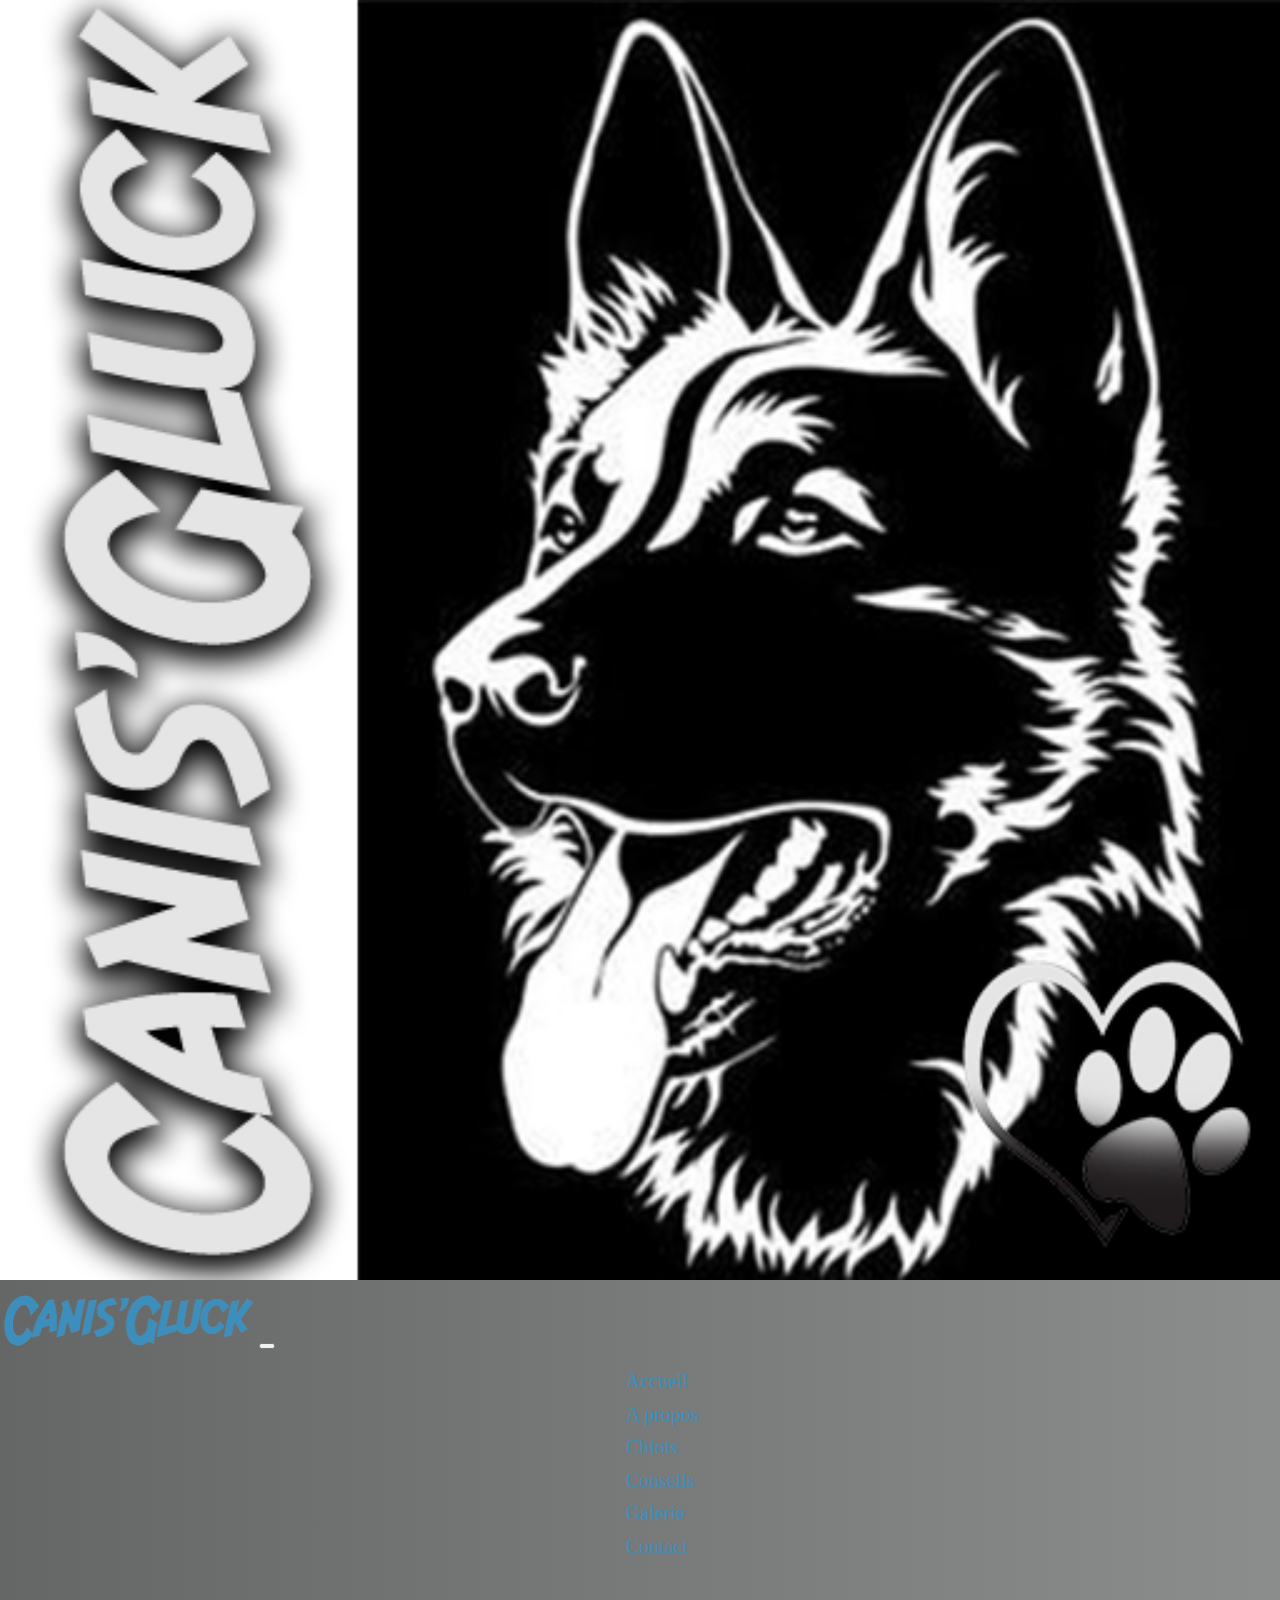
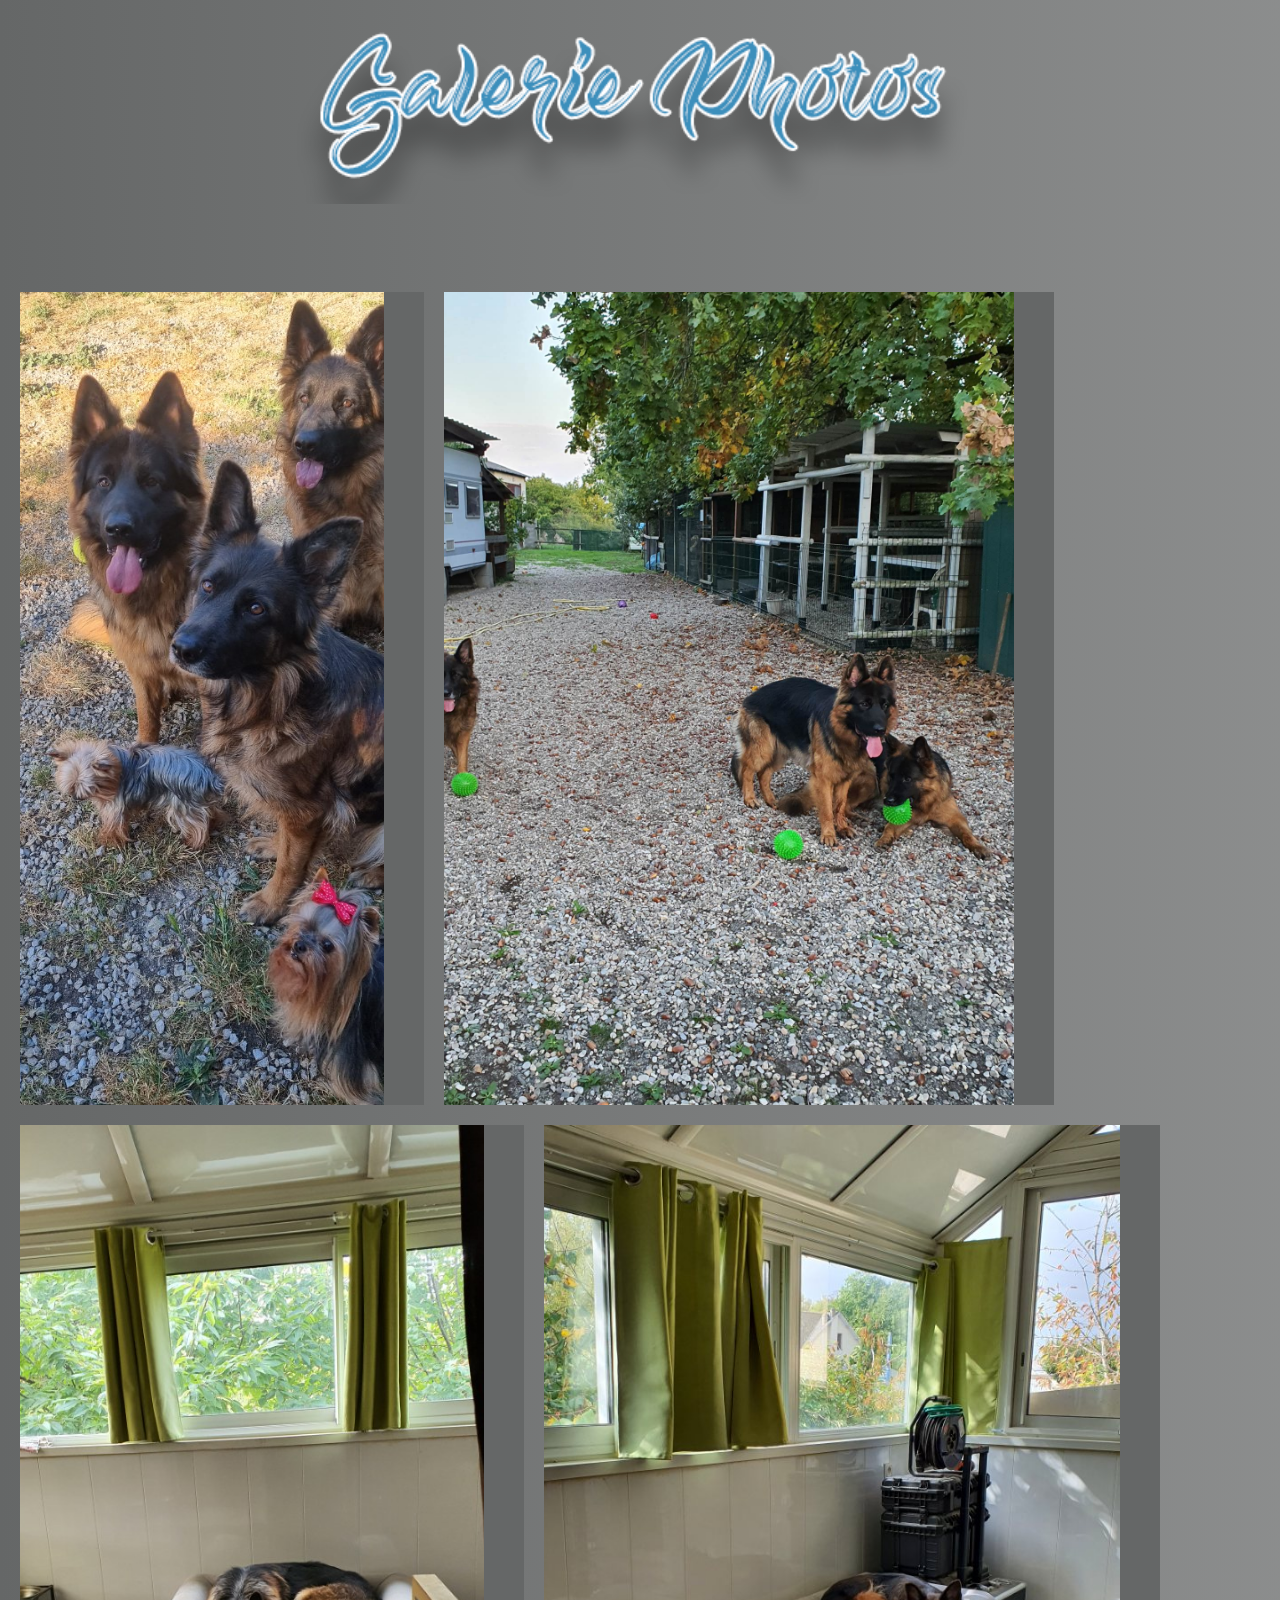
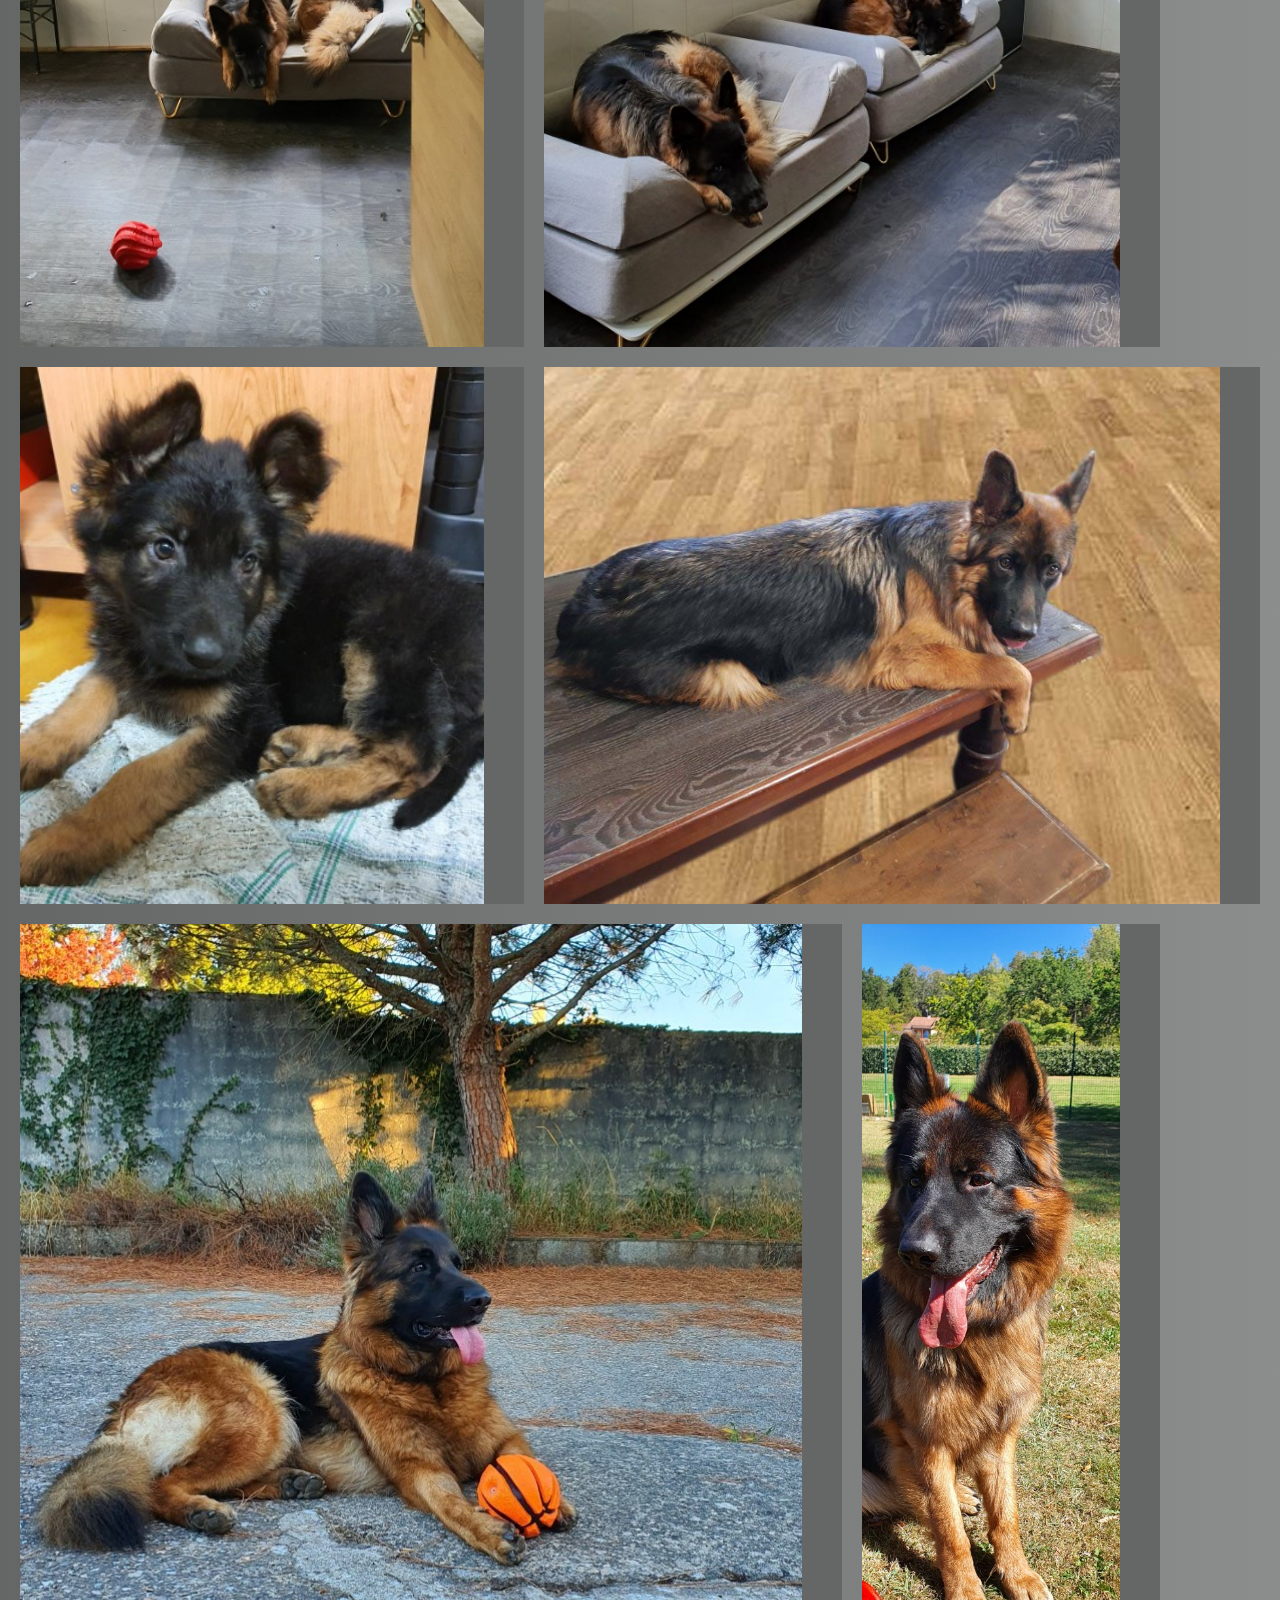
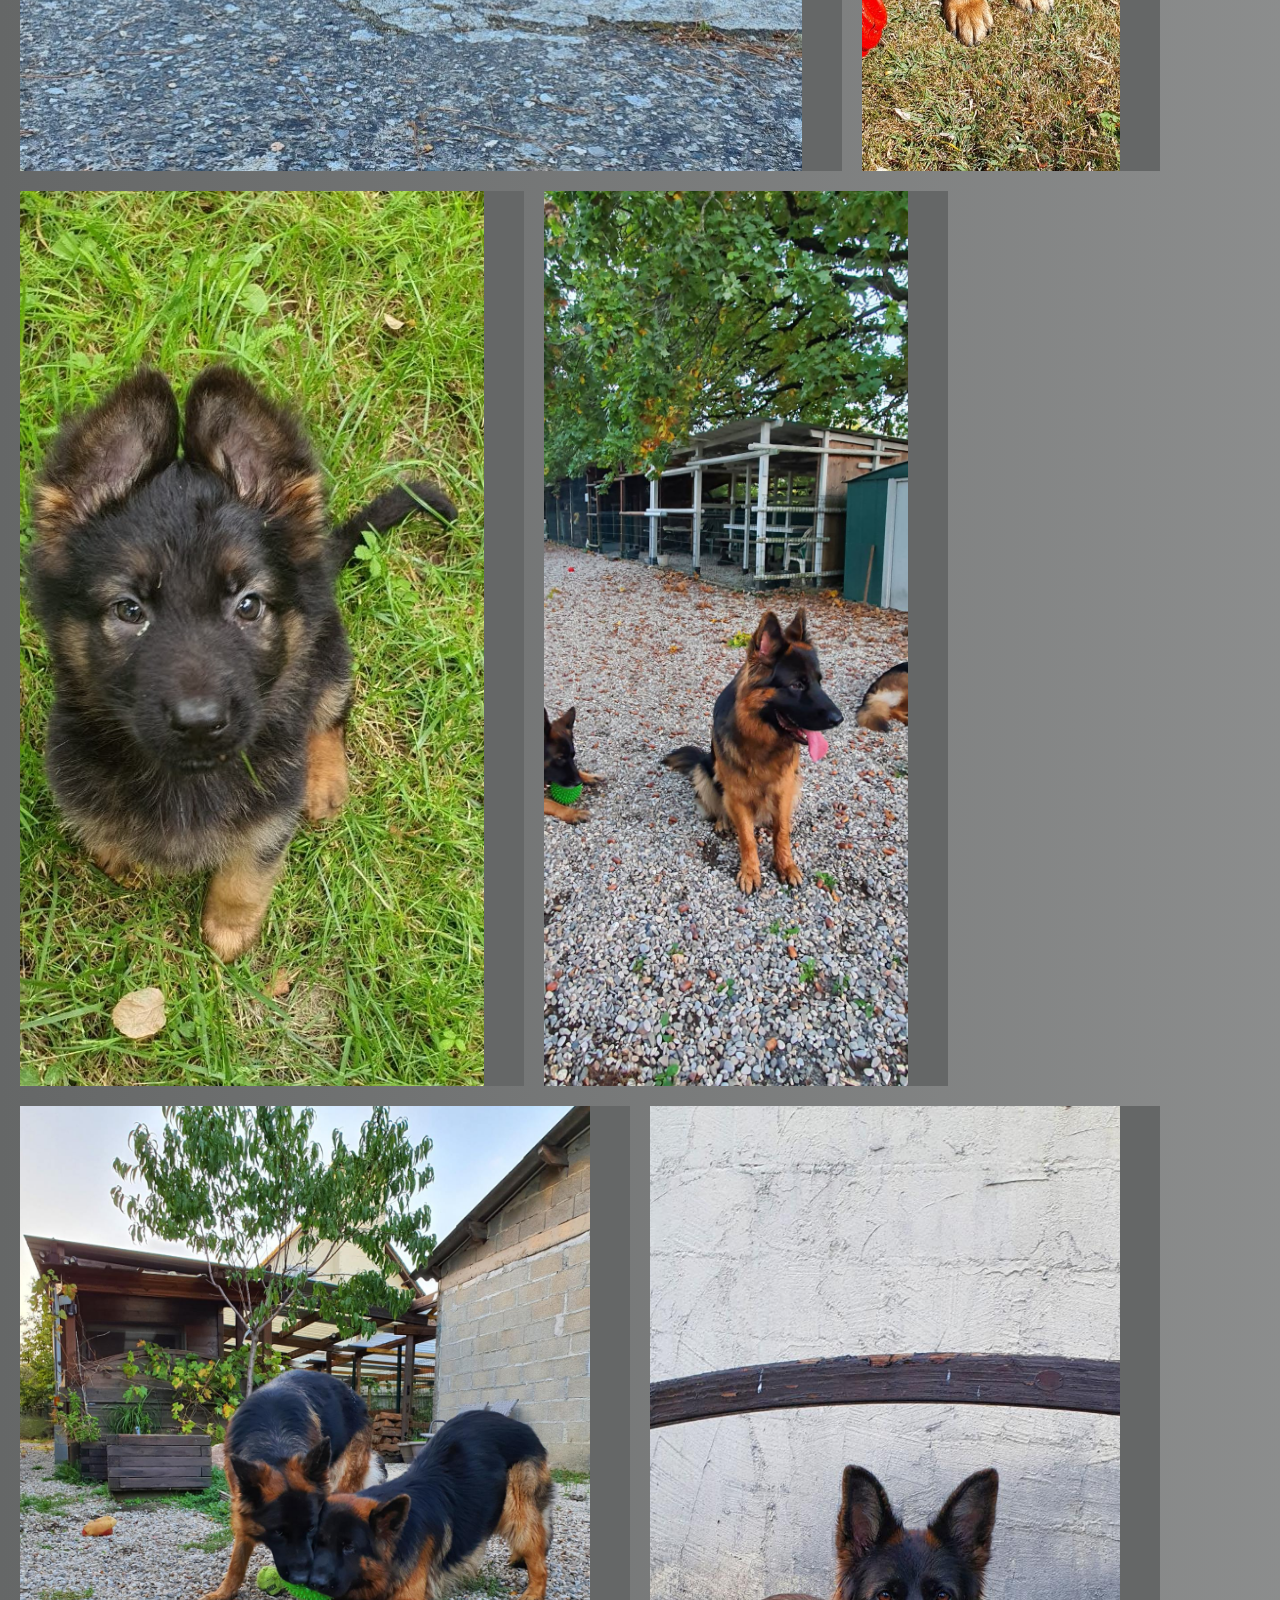
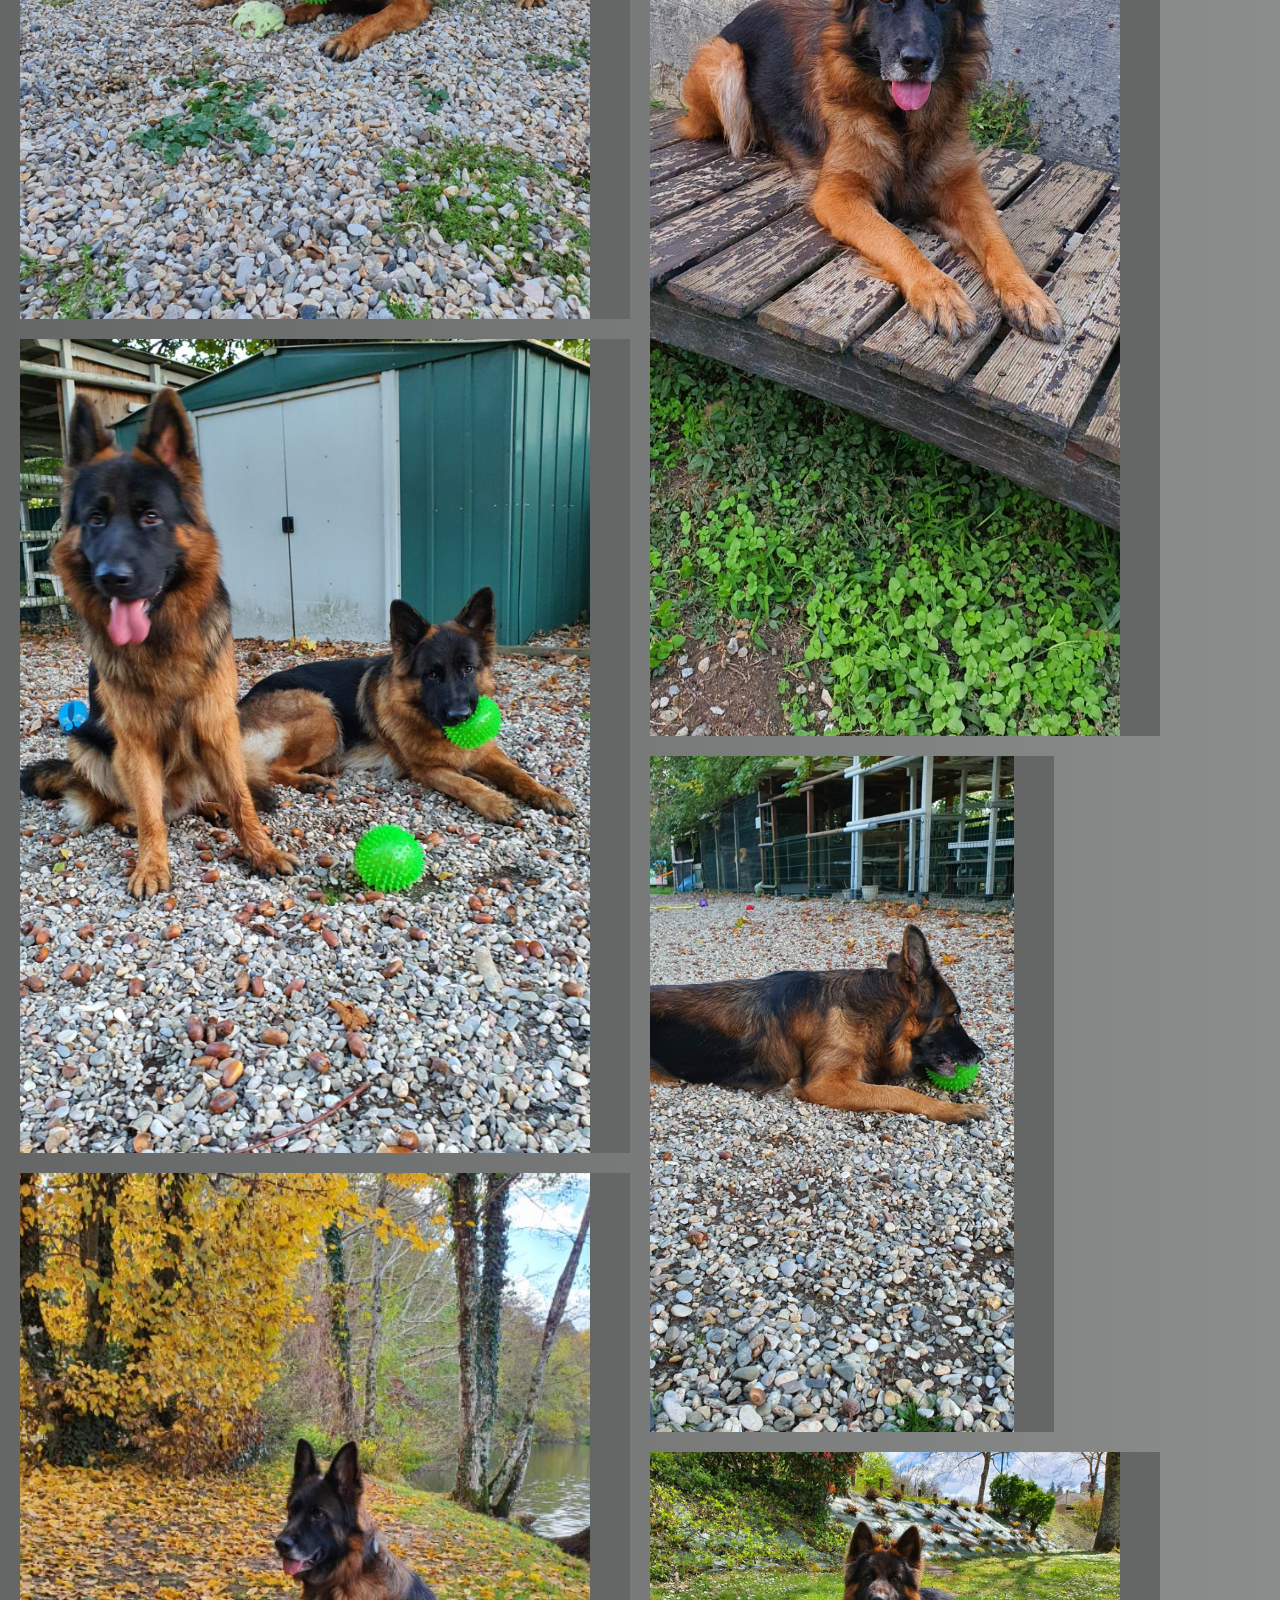
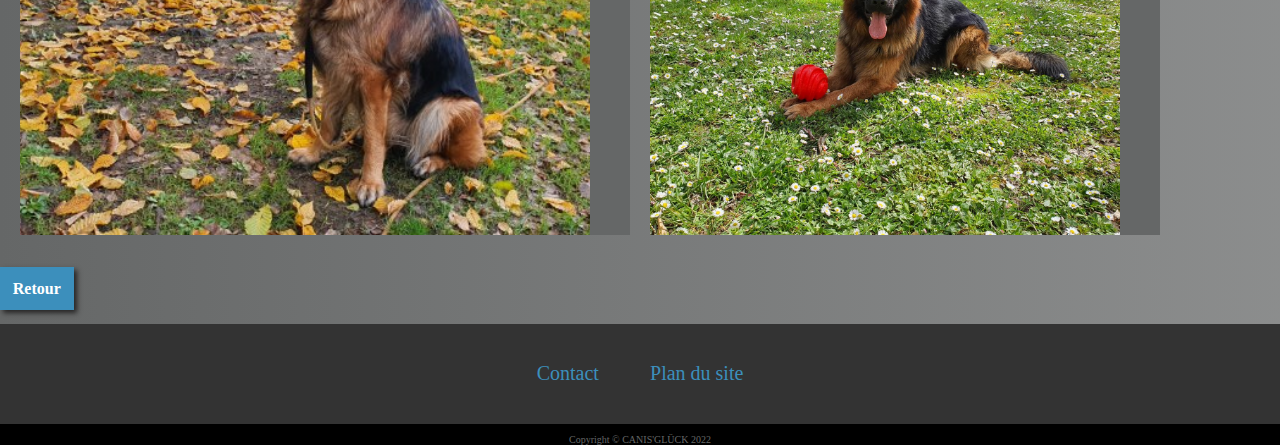
<file: gallery.html>
<!DOCTYPE html>
<html lang="fr">

<head>
    <meta charset="UTF-8">
    <meta http-equiv="X-UA-Compatible" content="IE=edge">
    <meta name="viewport" content="width=device-width, initial-scale=1.0">

    <!-- Style bootstrap-->
    <link href="https://cdn.jsdelivr.net/npm/bootstrap@5.0.2/dist/css/bootstrap.min.css" rel="stylesheet"
        integrity="sha384-EVSTQN3/azprG1Anm3QDgpJLIm9Nao0Yz1ztcQTwFspd3yD65VohhpuuCOmLASjC" crossorigin="anonymous">
    <script defer src="https://cdn.jsdelivr.net/npm/bootstrap@5.0.2/dist/js/bootstrap.bundle.min.js"
        integrity="sha384-MrcW6ZMFYlzcLA8Nl+NtUVF0sA7MsXsP1UyJoMp4YLEuNSfAP+JcXn/tWtIaxVXM"
        crossorigin="anonymous"></script>

    <!--CSS-->
    <!-- <link rel="stylesheet" href="css/reset.css">-->
    <link rel="stylesheet" href="assets/css/style.css">
    <link rel="stylesheet" href="assets/css/apropos.css">
    <link rel="stylesheet" href="assets/css/gallery.css">


    <title>CANIS GLÜCK</title>
</head>

<body>
    <nav class="navbar navbar-expand-lg navbar-light bg-light">
        <div class="container-fluid ">
            <a class="navbar-brand" href="index.html">
                <img class="navbar-logo" src="assets/images/canisgluck-logo.png" alt="logo canis gluck">
                <img class="navbar-title" src="assets/images/canisgluck-bleu.png" alt="titre canis gluck">
            </a>
            <button class="navbar-toggler" type="button" data-bs-toggle="collapse"
                data-bs-target="#navbarSupportedContent">
                <span class="navbar-toggler-icon navbar-toggler-color"></span>
            </button>
            <div class="collapse navbar-collapse" id="navbarSupportedContent">
                <ul class="navbar-nav me-auto mb-2 mb-lg-0">
                    <li class="nav-item ">
                        <a class="nav-link" aria-current="page" href="index.html">Accueil</a>
                    </li>
                    <li class="nav-item">
                        <a class="nav-link" href="a-propos.html">A propos</a>
                    </li>
                    <li class="nav-item">
                        <a class="nav-link" href="chiot.html">Chiots</a>
                    </li>
                    <li class="nav-item">
                        <a class="nav-link" href="conseil.html">Conseils</a>
                    </li>
                    <li class="nav-item">
                        <a class="nav-link" id="active" href="gallery.html">Galerie</a>
                    </li>
                    <li class="nav-item">
                        <a class="nav-link" href="contact.html">Contact</a>
                    </li>
                </ul>
            </div>
        </div>
    </nav>
    <div class="container-fluid gradient">
        <h1 class="title_gallery"><img src="assets/titles/Galerie-Photos.png" alt="Galerie de photos"></h1>
        <div class="grid-wrap">
            <ul>

                <!--Grid 1-->
                <li>
                    <div class="hovereffect">
                        <img src="assets/images/bergers.jpg" alt="Bergers Allemand">
                        <div class="overlay">
                            <p>La meute</p>
                        </div>
                    </div>
                </li>
                <!--Grid 2-->
                <li>
                    <div class="hovereffect">
                        <img src="assets/images/les-loups.jpg" alt="Bergers Allemand">
                        <div class="overlay">
                            <p>La meute</p>
                        </div>
                    </div>
                </li>
                <!--Grid 3-->
                <li>
                    <div class="hovereffect">
                        <img src="assets/images/petra-panier.jpg" alt="Bergers Allemand">
                        <div class="overlay">
                            <p>Pétra</p>
                        </div>
                    </div>
                </li>
                <!--Grid 4-->
                <li>
                    <div class="hovereffect">
                        <img src="assets/images/petra-nana.jpg" alt="Bergers Allemand">
                        <div class="overlay">
                            <p>Pétra et O'Indiana</p>
                        </div>
                    </div>
                </li>
                <!--Grid 5-->
                <li>
                    <div class="hovereffect">
                        <img src="assets/images/thor-bebe.jpg" alt="Bergers Allemand">
                        <div class="overlay">
                            <p>S'Thor</p>
                        </div>
                    </div>
                </li>
                <!--Grid 6-->
                <li>
                    <div class="hovereffect">
                        <img src="assets/images/petra-ballon.jpg" alt="Bergers Allemand">
                        <div class="overlay">
                            <p>Pétra</p>
                        </div>
                    </div>
                </li>
                <!--Grid 7-->
                <li>
                    <div class="hovereffect">
                        <img src="assets/images/indiana_billard.jpg" alt="Bergers Allemand">
                        <div class="overlay">
                            <p>O'Indiana</p>
                        </div>
                    </div>
                </li>
                <!--Grid 8-->
                <li>
                    <div class="hovereffect">
                        <img src="assets/images/thor-2mois.jpg" alt="Bergers Allemand">
                        <div class="overlay">
                            <p>S'Thor</p>
                        </div>
                    </div>
                </li>
                <!--Grid 9-->
                <li>
                    <div class="hovereffect">
                        <img src="assets/images/thor.jpg" alt="Bergers Allemand">
                        <div class="overlay">
                            <p>S'Thor</p>
                        </div>
                    </div>
                </li>
                <!--Grid 10-->
                <li>
                    <div class="hovereffect">
                        <img src="assets/images/la-meute.jpg" alt="Bergers Allemand">
                        <div class="overlay">
                            <p>S'Thor et O'Indiana</p>
                        </div>
                    </div>
                </li>

                <!--Grid 11-->
                <li>
                    <div class="hovereffect">
                        <img src="assets/images/amoureux.jpg" alt="Bergers Allemand">
                        <div class="overlay">
                            <p>S'Thor et Pétra</p>
                        </div>
                    </div>
                </li>
                <!--Grid 12-->
                <li>
                    <div class="hovereffect">
                        <img src="assets/images/Indiana-pont.jpg" alt="Bergers Allemand">
                        <div class="overlay">
                            <p>O'Indiana</p>
                        </div>
                    </div>
                </li>
                <!--Grid 13-->
                <li>
                    <div class="hovereffect">
                        <img src="assets/images/thor-petra.jpg" alt="Bergers Allemand">
                        <div class="overlay">
                            <p>S'Thor et Pétra</p>
                        </div>
                    </div>
                </li>
                <!--Grid 14-->
                <li>
                    <div class="hovereffect">
                        <img src="assets/images/nenette.jpg" alt="Bergers Allemand">
                        <div class="overlay">
                            <p>O'Indiana</p>
                        </div>
                    </div>
                </li>
                <!--Grid 15-->
                <li>
                    <div class="hovereffect">
                        <img src="assets/images/Indiana_automne.jpg" alt="Bergers Allemand">
                        <div class="overlay">
                            <p>O'Indiana</p>
                        </div>
                    </div>
                </li>
                <!--Grid 16-->
                <li>
                    <div class="hovereffect">
                        <img src="assets/images/thor_paquerette.jpg" alt="Bergers Allemand">
                        <div class="overlay">
                            <p>S'Thor</p>
                        </div>
                    </div>
                </li>
                <!--Grid 17-->
                <!--<li>
                    <div class="hovereffect">
                        <div class="overlay">
                            <img src="images/indiana4.png" alt="Bergers Allemand">
                            <p>Indiana</p>
                        </div>
                    </div>
                </li>-->
                <!--Grid 18-->
                <!--<li>
                    <div class="hovereffect">
                        <div class="overlay">
                            <img src="images/petra_1.png" alt="Bergers Allemand">
                            <p>Pétra</p>
                        </div>
                    </div>
                </li>-->
            </ul>
        </div>
        <div class="return">
            <a class="btn_return" href="index.html"><b>Retour</b></a>
        </div>
    </div>


</body>
<footer class="container-fluid">
    <div class="container-footer">
        <a class="footer-contact" href="mailto:canisgluck@gmail.com">Contact</a>
        <a class="footer-map-site" href="plan-du-site.html">Plan du site</a>
    </div>
</footer>
<div class="copyright">
    <p>Copyright &copy; CANIS'GLÜCK 2022</p>
</div>

</html>
</file>
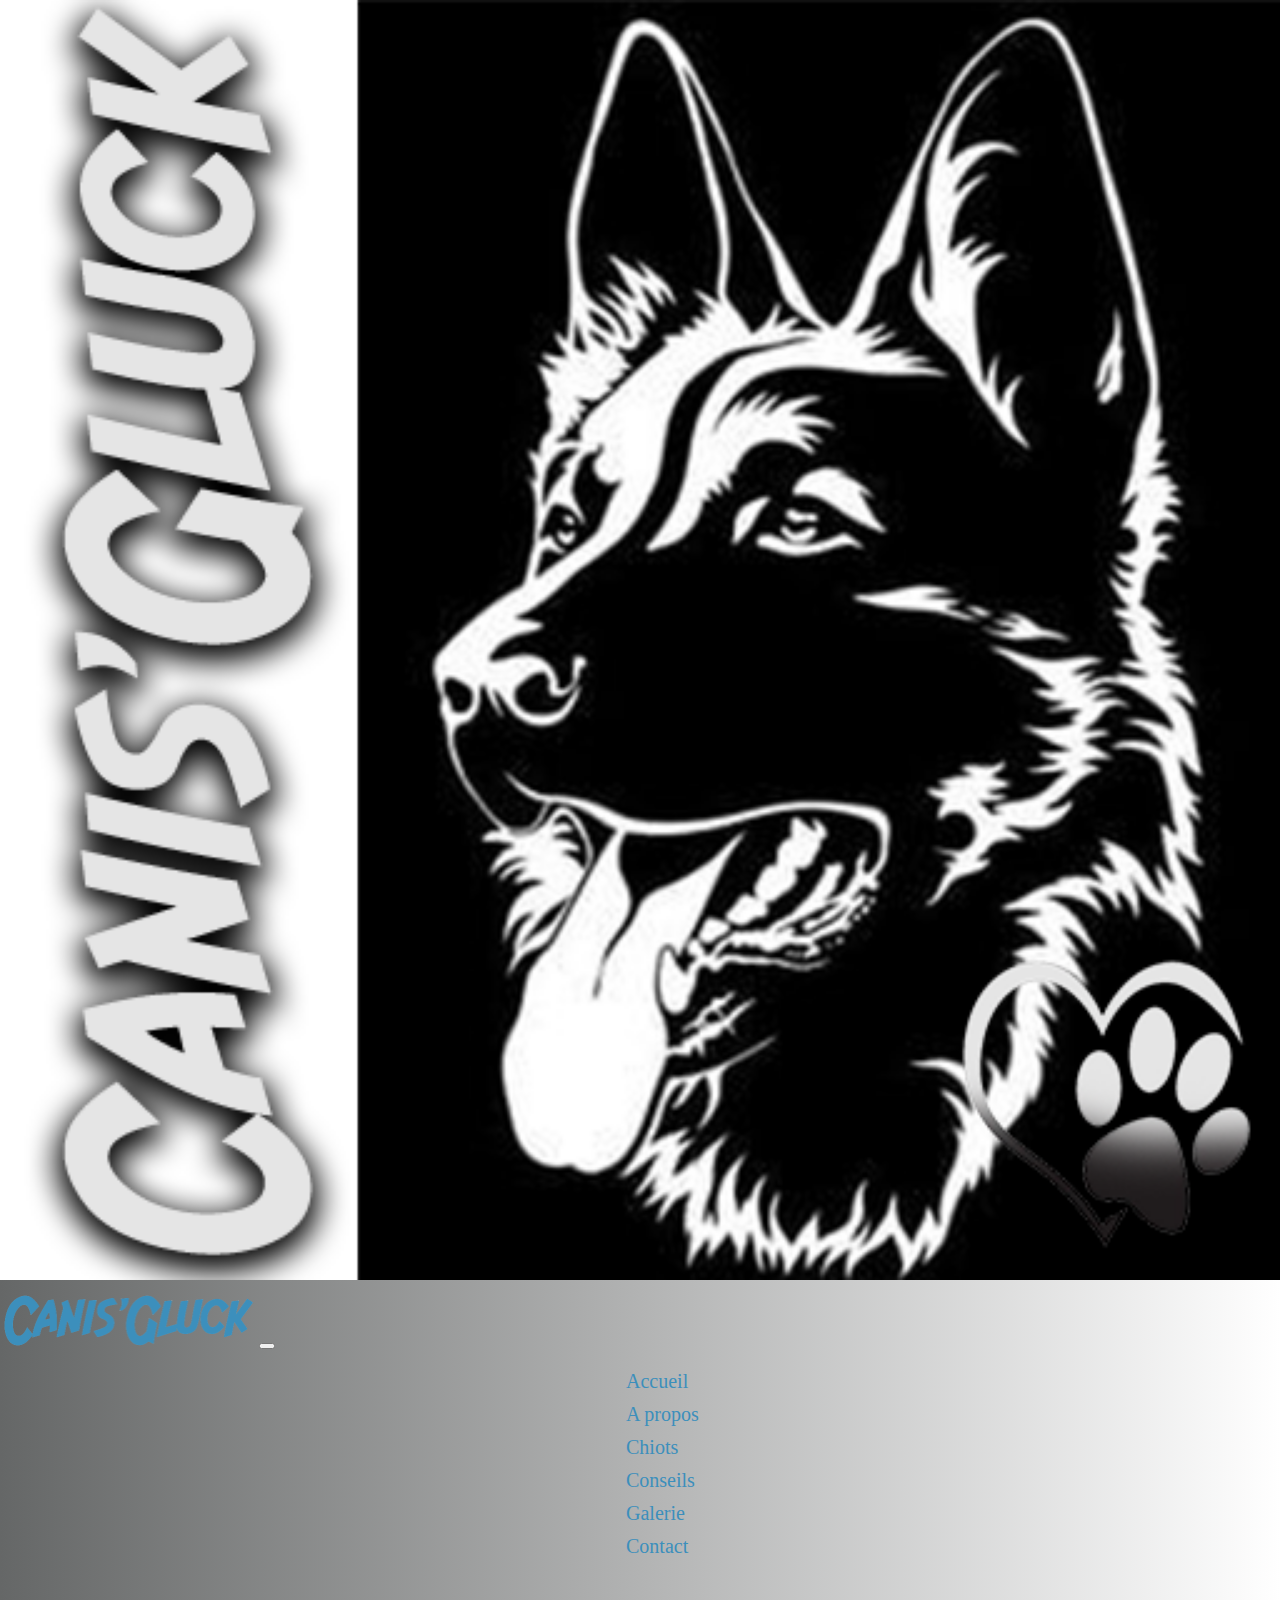
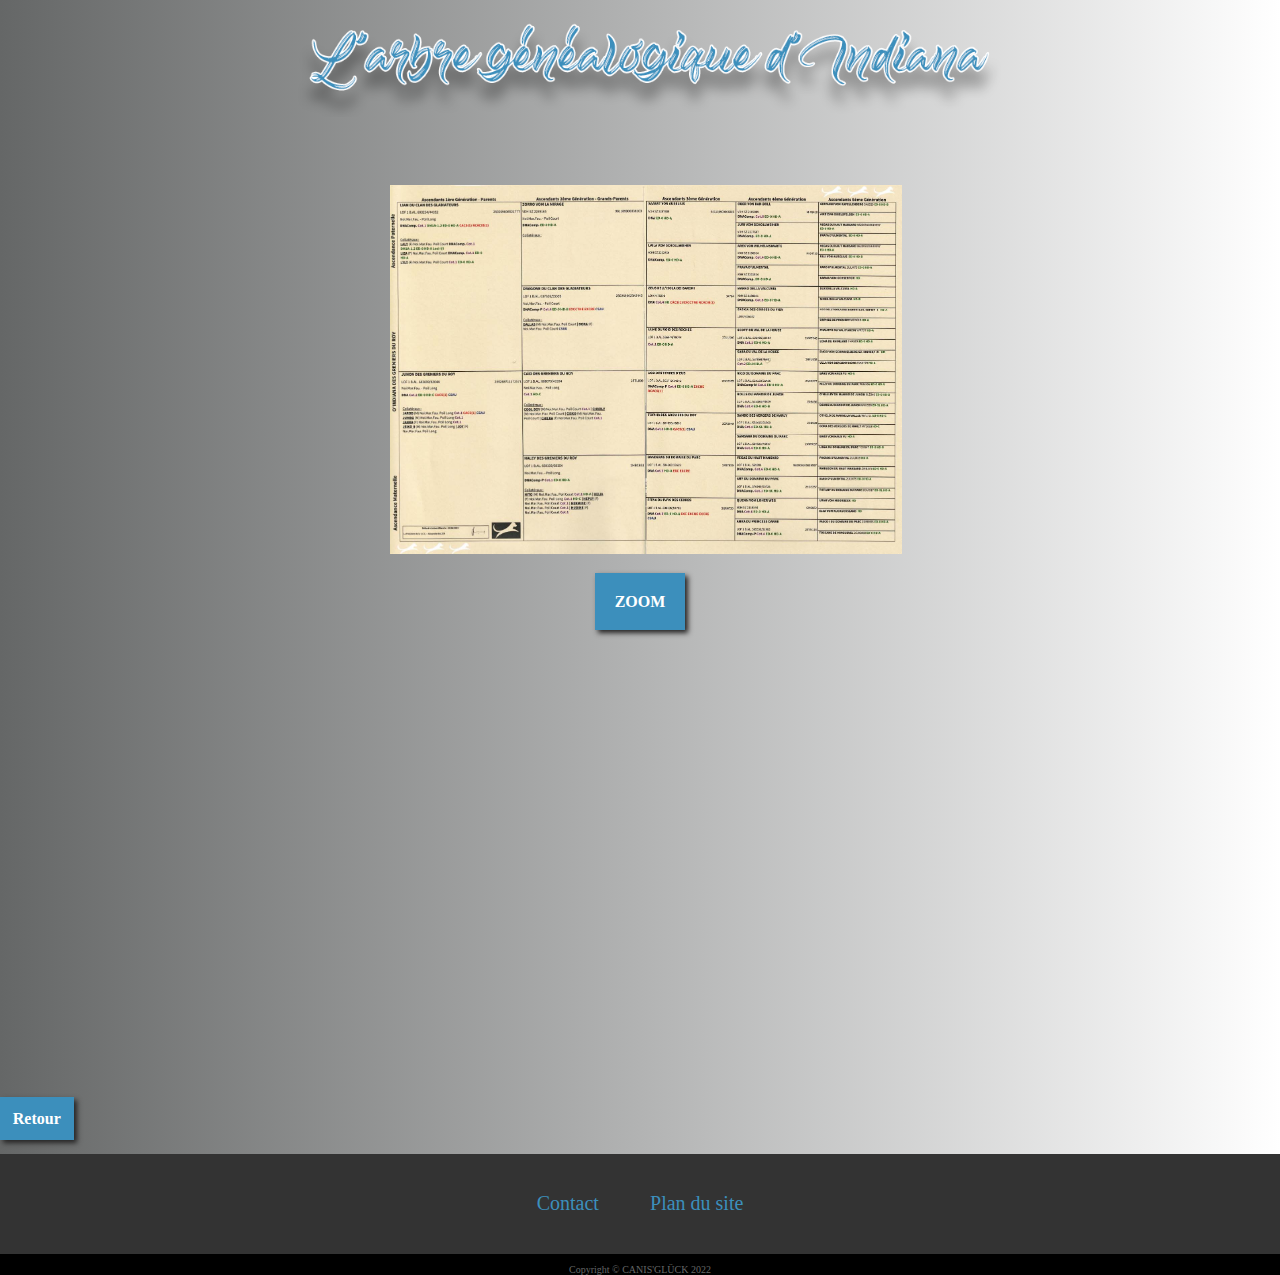
<file: indiana.html>
<!DOCTYPE html>
<html lang="fr">
    <head>
        <meta charset="UTF-8">
        <meta http-equiv="X-UA-Compatible" content="IE=edge">
        <meta name="viewport" content="width=device-width, initial-scale=1.0">
    
        <!-- Style bootstrap-->
        <link href="https://cdn.jsdelivr.net/npm/bootstrap@5.0.2/dist/css/bootstrap.min.css" rel="stylesheet"
            integrity="sha384-EVSTQN3/azprG1Anm3QDgpJLIm9Nao0Yz1ztcQTwFspd3yD65VohhpuuCOmLASjC" crossorigin="anonymous">
        <script defer src="https://cdn.jsdelivr.net/npm/bootstrap@5.0.2/dist/js/bootstrap.bundle.min.js"
            integrity="sha384-MrcW6ZMFYlzcLA8Nl+NtUVF0sA7MsXsP1UyJoMp4YLEuNSfAP+JcXn/tWtIaxVXM"
            crossorigin="anonymous"></script>
    
        <!--CSS-->
        <!-- <link rel="stylesheet" href="css/reset.css">-->
        <link rel="stylesheet" href="assets/css/style.css">
        <link rel="stylesheet" href="assets/css/apropos.css">
        <link rel="stylesheet" href="assets/css/ancetres.css">
    
    <title>Indiana</title>
</head>
<body>

    <nav class="navbar navbar-expand-lg navbar-light bg-light">
        <div class="container-fluid">
            <a class="navbar-brand" href="index.html">
                <img class="navbar-logo" src="assets/images/canisgluck-logo.png" alt="logo canis gluck">
                <img class="navbar-title" src="assets/images/canisgluck-bleu.png" alt="titre canis gluck">
            </a>
            <button class="navbar-toggler" type="button" data-bs-toggle="collapse"
                data-bs-target="#navbarSupportedContent">
                <span class="navbar-toggler-icon navbar-toggler-color"></span>
            </button>
            <div class="collapse navbar-collapse" id="navbarSupportedContent">
                <ul class="navbar-nav me-auto mb-2 mb-lg-0">
                    <li class="nav-item ">
                        <a class="nav-link" id="active" aria-current="page" href="index.html">Accueil</a>
                    </li>
                    <li class="nav-item">
                        <a class="nav-link" href="a-propos.html">A propos</a>
                    </li>
                    <li class="nav-item">
                        <a class="nav-link" href="chiot.html">Chiots</a>
                    </li>
                    <li class="nav-item">
                        <a class="nav-link" href="conseil.html">Conseils</a>
                    </li>
                    <li class="nav-item">
                        <a class="nav-link" href="gallery.html">Galerie</a>
                    </li>
                    <li class="nav-item">
                        <a class="nav-link" href="contact.html">Contact</a>
                    </li>
                </ul>
            </div>
        </div>
    </nav>
    
    <div class="container-fluid">
        <h1><img src="assets/titles/arbre-genealogique-d-Indiana.png" alt="Arbre généalogique d'Indiana"></h1>

        <div class="wrap">
            <!--    <div class="wrap_intro">
                    <img class="dog-img" src="images/petra.jpg" alt="Pétra">
                    <p> Les ancêtres de Pétra sont des chiens de travails. 
                        Pour voir de plus près sont arbre généalogique, cliquez sur Zoom</p>
                </div>
                -->
            <div class="wrap_tree">
                <img class="dog-tree" src="assets/images/pedigree_indiana.jpg" alt="Arbre généalogique de Indiana">
                <a class="introduction-more"  href="zoom_indiana.html"><b>ZOOM</b></a> 
            </div>
        </div>
        <div class="return">
            <a class="btn_return" href="a-propos.html"><b>Retour</b></a> 
        </div>
        
    </div>
    
</body>
<footer class="container-fluid">
    <div class="container-footer">
        <a class="footer-contact" href="mailto:canisgluck@gmail.com">Contact</a>
        <a class="footer-map-site" href="plan-du-site.html">Plan du site</a>
    </div>
</footer>
<div class="copyright">
    <p>Copyright &copy; CANIS'GLÜCK 2022</p>
</div>


</html>
</file>
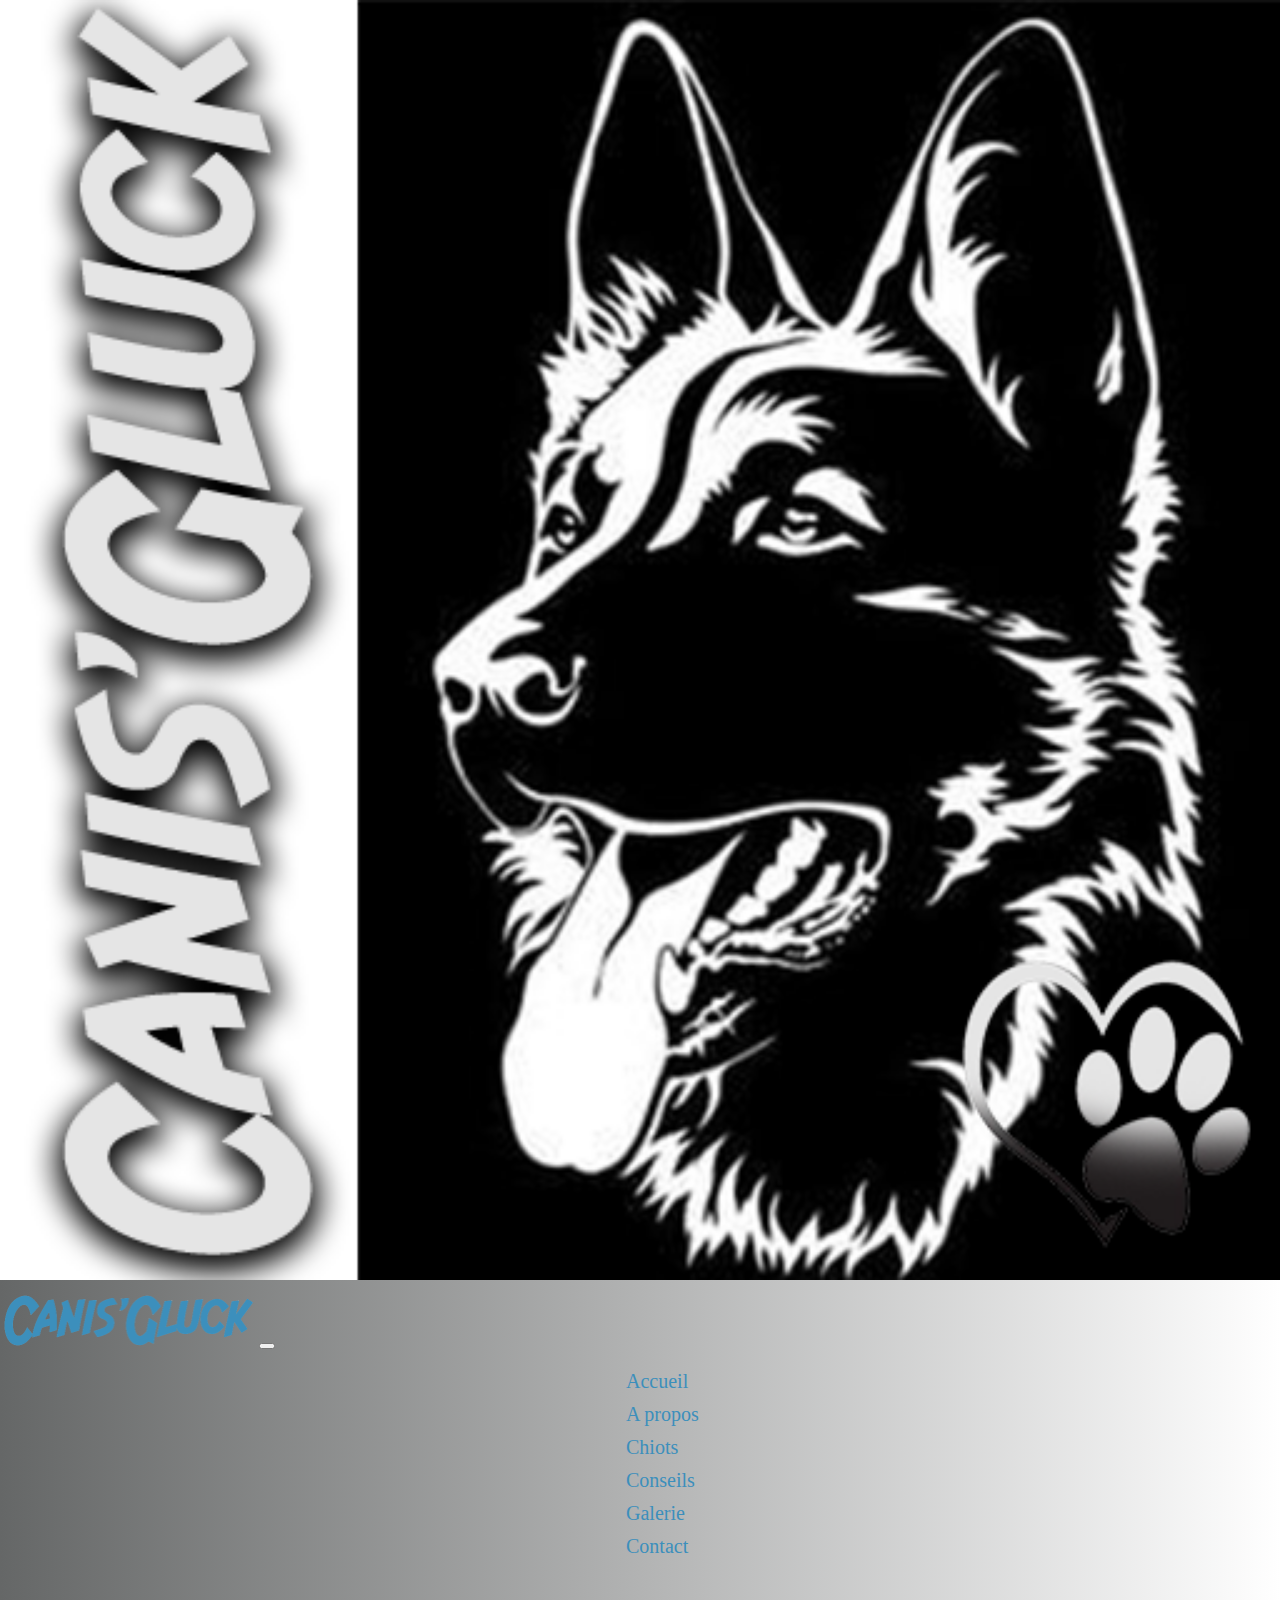
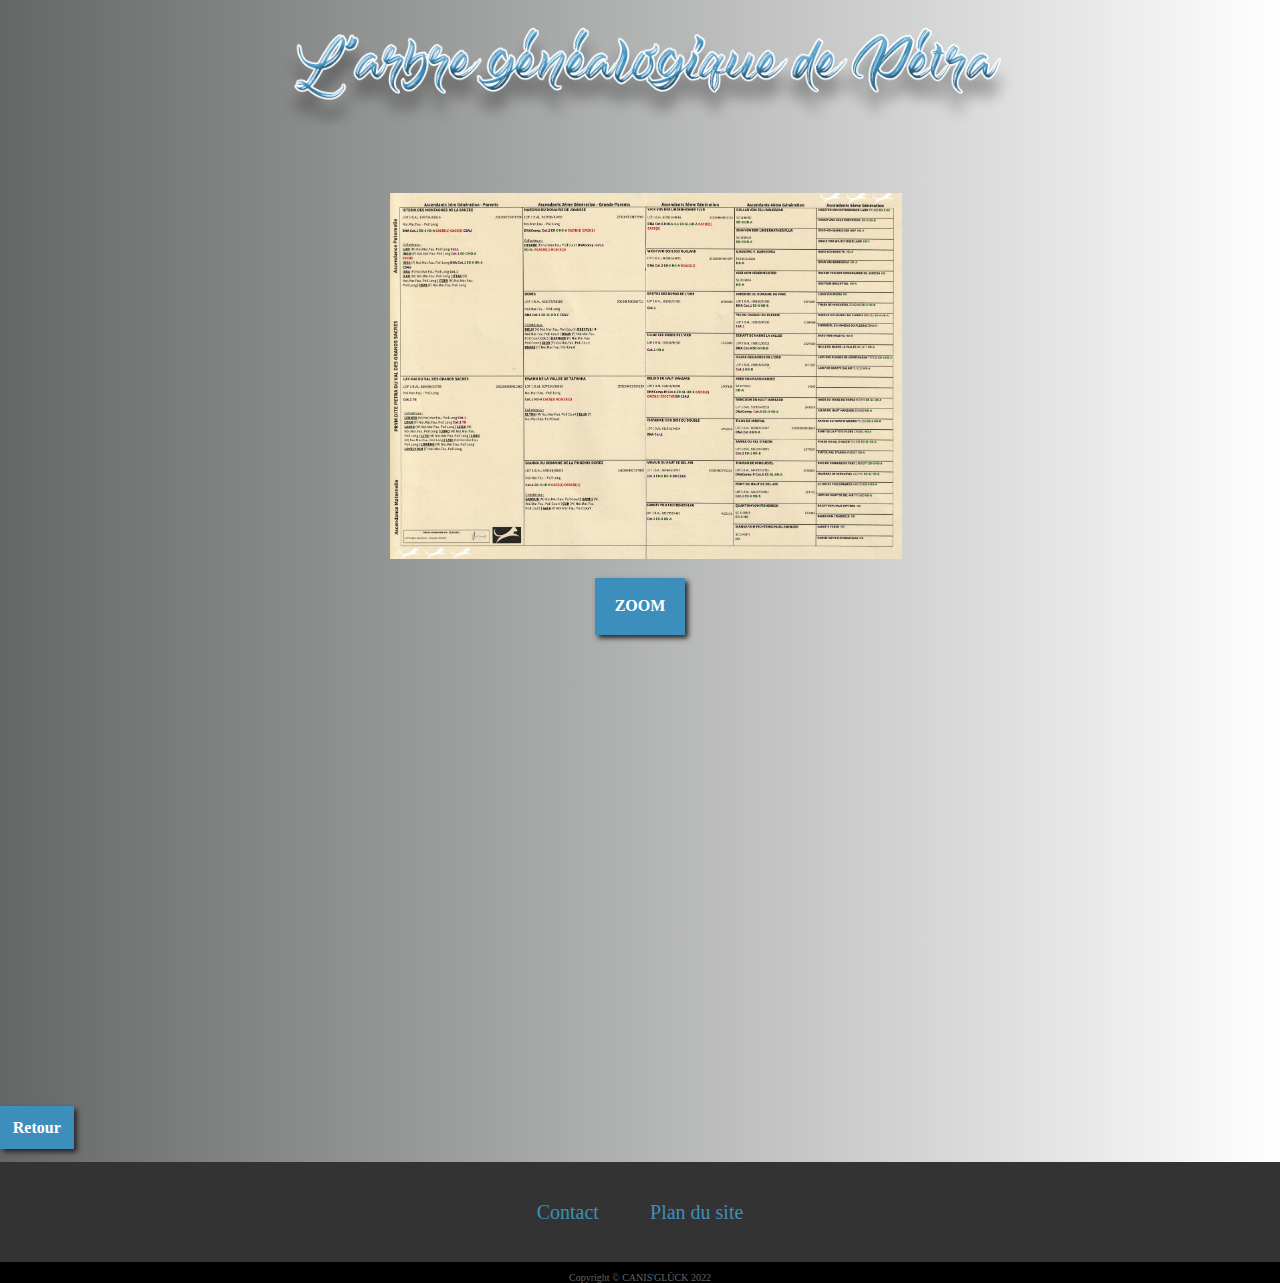
<file: petra.html>
<!DOCTYPE html>
<html lang="fr">
<head>
        <meta charset="UTF-8">
        <meta http-equiv="X-UA-Compatible" content="IE=edge">
        <meta name="viewport" content="width=device-width, initial-scale=1.0">
    
        <!-- Style bootstrap-->
        <link href="https://cdn.jsdelivr.net/npm/bootstrap@5.0.2/dist/css/bootstrap.min.css" rel="stylesheet"
            integrity="sha384-EVSTQN3/azprG1Anm3QDgpJLIm9Nao0Yz1ztcQTwFspd3yD65VohhpuuCOmLASjC" crossorigin="anonymous">
        <script defer src="https://cdn.jsdelivr.net/npm/bootstrap@5.0.2/dist/js/bootstrap.bundle.min.js"
            integrity="sha384-MrcW6ZMFYlzcLA8Nl+NtUVF0sA7MsXsP1UyJoMp4YLEuNSfAP+JcXn/tWtIaxVXM"
            crossorigin="anonymous"></script>
    
        <!--CSS-->
        <!-- <link rel="stylesheet" href="css/reset.css">-->
        <link rel="stylesheet" href="assets/css/style.css">
        <link rel="stylesheet" href="assets/css/apropos.css">
        <link rel="stylesheet" href="assets/css/ancetres.css">
    
    <title>Pétra</title>
</head>
<body>
    <nav class="navbar navbar-expand-lg navbar-light bg-light">
        <div class="container-fluid">
            <a class="navbar-brand" href="index.html">
                <img class="navbar-logo" src="assets/images/canisgluck-logo.png" alt="logo canis gluck">
                <img class="navbar-title" src="assets/images/canisgluck-bleu.png" alt="titre canis gluck">
            </a>
            <button class="navbar-toggler" type="button" data-bs-toggle="collapse"
                data-bs-target="#navbarSupportedContent">
                <span class="navbar-toggler-icon navbar-toggler-color"></span>
            </button>
            <div class="collapse navbar-collapse" id="navbarSupportedContent">
                <ul class="navbar-nav me-auto mb-2 mb-lg-0">
                    <li class="nav-item ">
                        <a class="nav-link" id="active" aria-current="page" href="index.html">Accueil</a>
                    </li>
                    <li class="nav-item">
                        <a class="nav-link" href="a-propos.html">A propos</a>
                    </li>
                    <li class="nav-item">
                        <a class="nav-link" href="chiot.html">Chiots</a>
                    </li>
                    <li class="nav-item">
                        <a class="nav-link" href="conseil.html">Conseils</a>
                    </li>
                    <li class="nav-item">
                        <a class="nav-link" href="gallery.html">Galerie</a>
                    </li>
                    <li class="nav-item">
                        <a class="nav-link" href="contact.html">Contact</a>
                    </li>
                </ul>
            </div>
        </div>
    </nav>

    <div class="container-fluid" >
        <h1><img src="assets/titles/arbre-genealogique-Petra.png" alt="Arbre généalogique de Pétra"></h1>
        <div class="wrap">
        <!--    <div class="wrap_intro">
                <img class="dog-img" src="images/petra.jpg" alt="Pétra">
                <p> Les ancêtres de Pétra sont des chiens de travails. 
                    Pour voir de plus près sont arbre généalogique, cliquez sur Zoom</p>
            </div>
            -->
            <div class="wrap_tree">
                <img class="dog-tree" src="assets/images/pedigree_petra.jpg" alt="Arbre généalogique de Pétra">
                <a class="introduction-more" href="zoom_petra.html"><b>ZOOM</b></a> 
            </div>
        </div>
        <div class="return">
            <a class="btn_return" href="a-propos.html"><b>Retour</b></a> 
        </div>    
    </div>
</body>

    <footer class="container-fluid">
        <div class="container-footer">
            <a class="footer-contact" href="mailto:canisgluck@gmail.com">Contact</a>
            <a class="footer-map-site" href="plan-du-site.html">Plan du site</a>
        </div>
    </footer>

    <div class="copyright">
        <p>Copyright &copy; CANIS'GLÜCK 2022</p>
    </div>
</html>
</file>
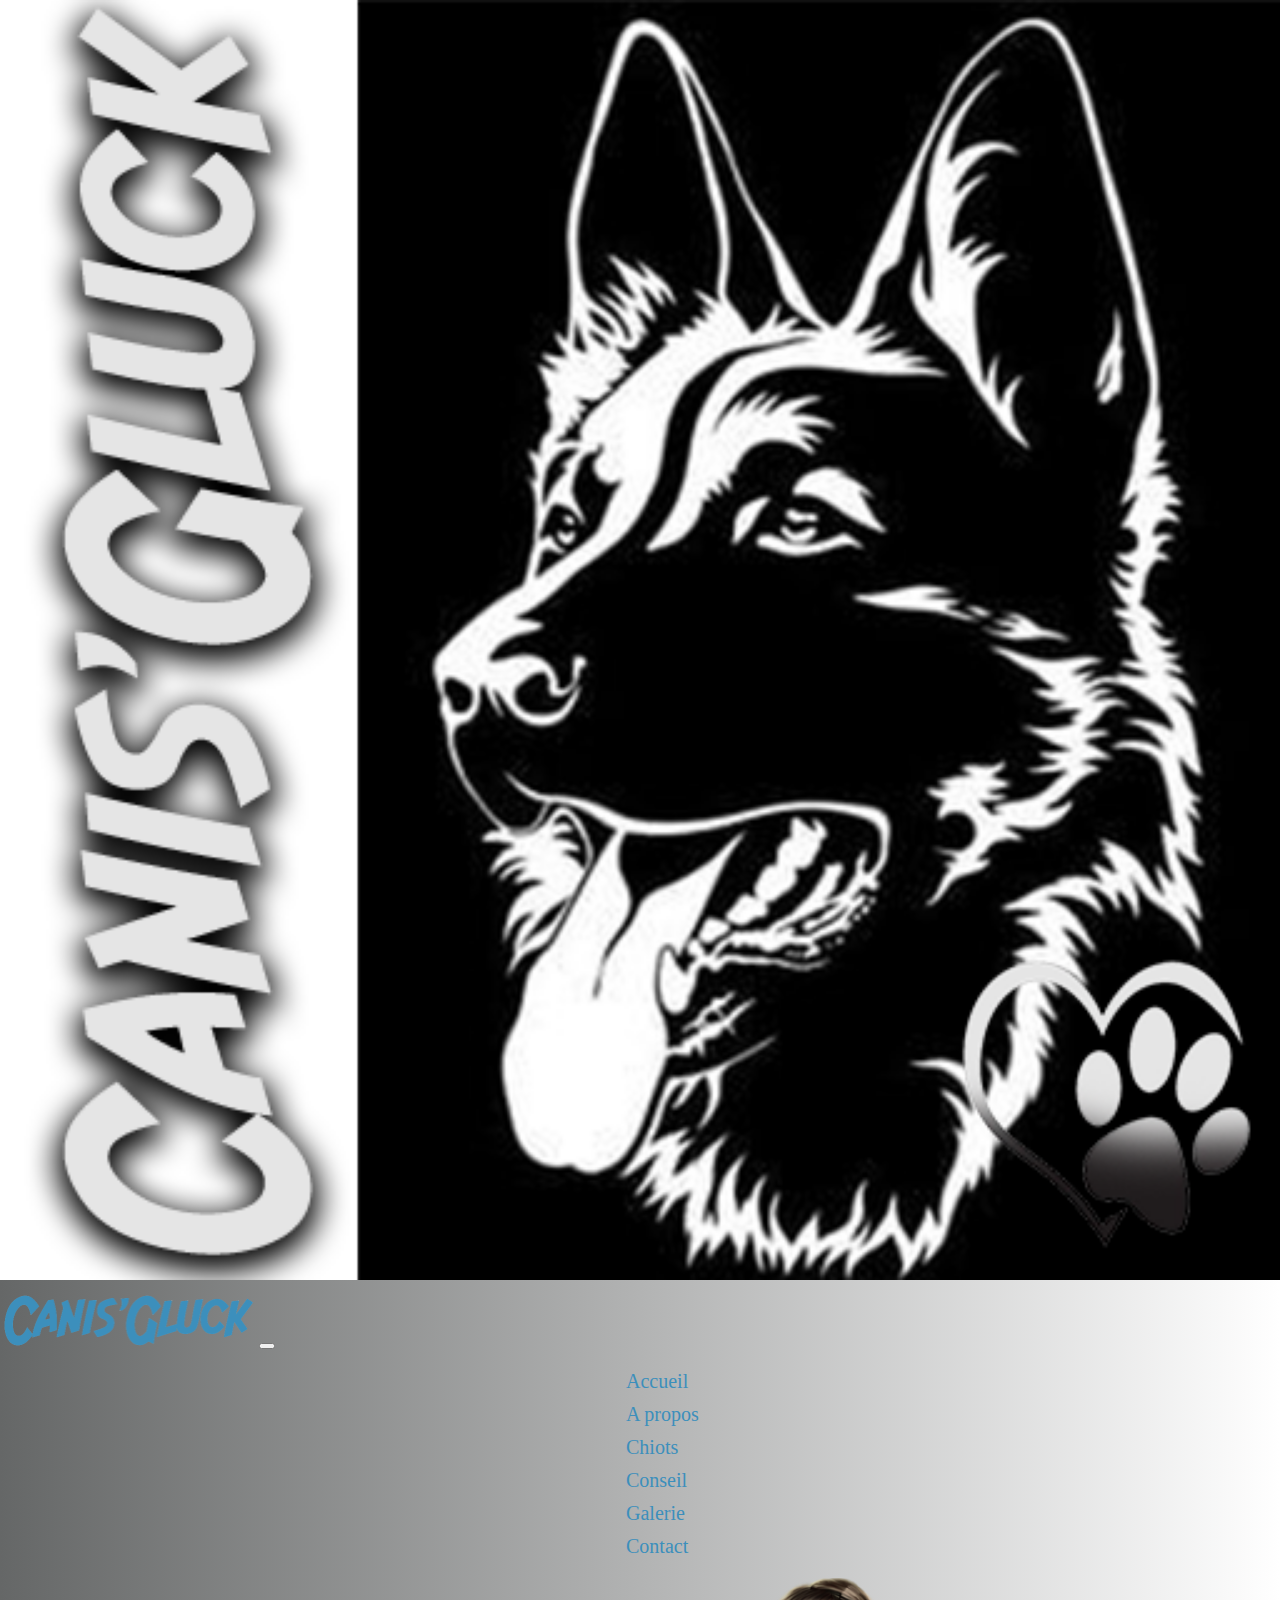
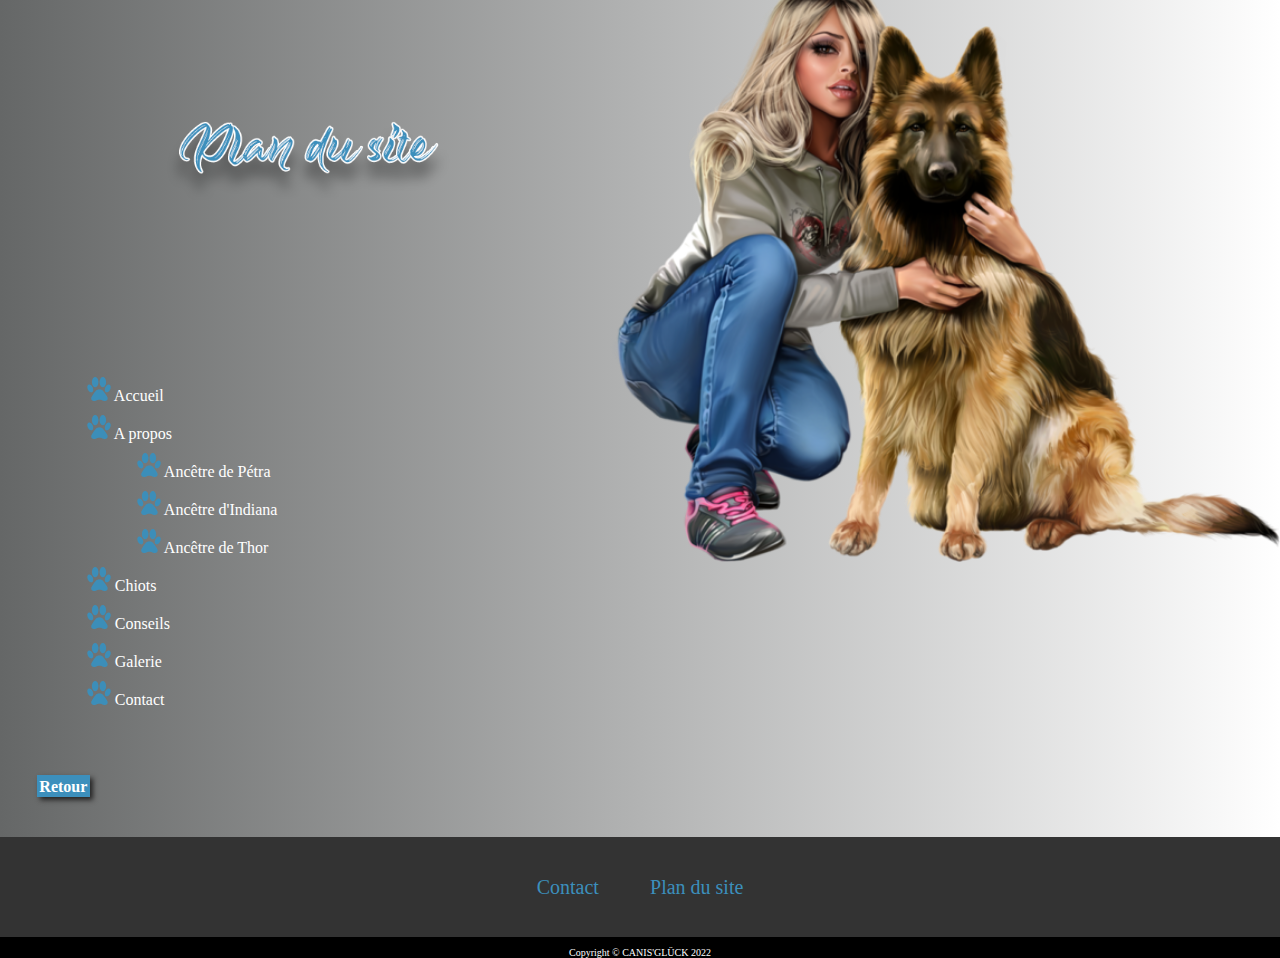
<file: plan-du-site.html>
<!DOCTYPE html>
<html lang="fr">

<head>
    <meta charset="UTF-8">
    <meta http-equiv="X-UA-Compatible" content="IE=edge">
    <meta name="viewport" content="width=device-width, initial-scale=1.0">

    <!-- Style bootstrap-->
    <link href="https://cdn.jsdelivr.net/npm/bootstrap@5.0.2/dist/css/bootstrap.min.css" rel="stylesheet"
        integrity="sha384-EVSTQN3/azprG1Anm3QDgpJLIm9Nao0Yz1ztcQTwFspd3yD65VohhpuuCOmLASjC" crossorigin="anonymous">
    <script defer src="https://cdn.jsdelivr.net/npm/bootstrap@5.0.2/dist/js/bootstrap.bundle.min.js"
        integrity="sha384-MrcW6ZMFYlzcLA8Nl+NtUVF0sA7MsXsP1UyJoMp4YLEuNSfAP+JcXn/tWtIaxVXM"
        crossorigin="anonymous"></script>

    <!--CSS-->
    <!-- <link rel="stylesheet" href="css/reset.css">-->
    <link rel="stylesheet" href="assets/css/style.css">


    <title>CANIS GLÜCK</title>
</head>

<body>
    <nav class="navbar navbar-expand-lg navbar-light bg-light">
        <div class="container-fluid">
            <a class="navbar-brand" href="index.html">
                <img class="navbar-logo" src="assets/images/canisgluck-logo.png" alt="logo canis gluck">
                <img class="navbar-title" src="assets/images/canisgluck-bleu.png" alt="titre canis gluck">
            </a>
            <button class="navbar-toggler" type="button" data-bs-toggle="collapse"
                data-bs-target="#navbarSupportedContent">
                <span class="navbar-toggler-icon navbar-toggler-color"></span>
            </button>
            <div class="collapse navbar-collapse" id="navbarSupportedContent">
                <ul class="navbar-nav me-auto mb-2 mb-lg-0">
                    <li class="nav-item ">
                        <a class="nav-link" aria-current="page" href="index.html">Accueil</a>
                    </li>
                    <li class="nav-item">
                        <a class="nav-link" id="active" href="a-propos.html">A propos</a>
                    </li>
                    <li class="nav-item">
                        <a class="nav-link" href="chiot.html">Chiots</a>
                    </li>
                    <li class="nav-item">
                        <a class="nav-link" href="conseil.html">Conseil</a>
                    </li>
                    <li class="nav-item">
                        <a class="nav-link" href="gallery.html">Galerie</a>
                    </li>
                    <li class="nav-item">
                        <a class="nav-link" href="contact.html">Contact</a>
                    </li>
                </ul>
            </div>
        </div>
    </nav>

    <div class="container-fluid container_home">
        <section class="container-contact">
            <div class="contact-titles"> 
                <!--<h3 class="contact-title-h3">Vous avez craqué pour un de nos petits chiots?</h3> -->
                <h1 class="plan-title-h1"><img src="assets/titles/plan-du-site.png" alt="Plan du site"></h1>
            </div>
            <div class="contact-paragraph">
                <div class="list_link">
                    <ul>
                        <li><img src="assets/icon/patte-de-chien.png" alt="patte de chien"><a href="index.html"> Accueil</a></li>
                        <li><img src="assets/icon/patte-de-chien.png" alt="patte de chien"><a href="a-propos.html"> A propos</a>
                            <ul>
                                <li><img src="assets/icon/patte-de-chien.png" alt="patte de chien"><a href="petra.html"> Ancêtre de Pétra</a></li>
                                <li><img src="assets/icon/patte-de-chien.png" alt="patte de chien"><a href="indiana.html"> Ancêtre d'Indiana</a></li>
                                <li><img src="assets/icon/patte-de-chien.png" alt="patte de chien"><a href="thor.html"> Ancêtre de Thor</a></li>
                            </ul>
                        </li>
                        <li><img src="assets/icon/patte-de-chien.png" alt="patte de chien"><a href="chiot.html"> Chiots</a></li>
                        <li><img src="assets/icon/patte-de-chien.png" alt="patte de chien"><a href="conseil.html"> Conseils</a></li>

                        <li><img src="assets/icon/patte-de-chien.png" alt="patte de chien"><a href="gallery.html"> Galerie</a></li>
                        <li><img src="assets/icon/patte-de-chien.png" alt="patte de chien"><a href="contact.html"> Contact</a></li>
                    </ul>
                </div>
                <div class="return return_page-link">
                    <a class="btn_return" href="index.html"><b>Retour</b></a> 
                </div>   
            </div>
        </section>
        <section class="container-picture">
            <div>
                <img  class="picture-dog" src="assets/images/01.png" alt="femme et berger allemand">
            </div>
        </section>
    </div>

</body>

<footer class="container-fluid">
    <div class="container-footer">
        <a class="footer-contact" href="mailto:canisgluck@gmail.com">Contact</a>
        <a class="footer-map-site" href="plan-du-site.html">Plan du site</a>
    </div>
</footer>
<div class="copyright">
    <p>Copyright &copy; CANIS'GLÜCK 2022</p>
</div>

</html>
</file>
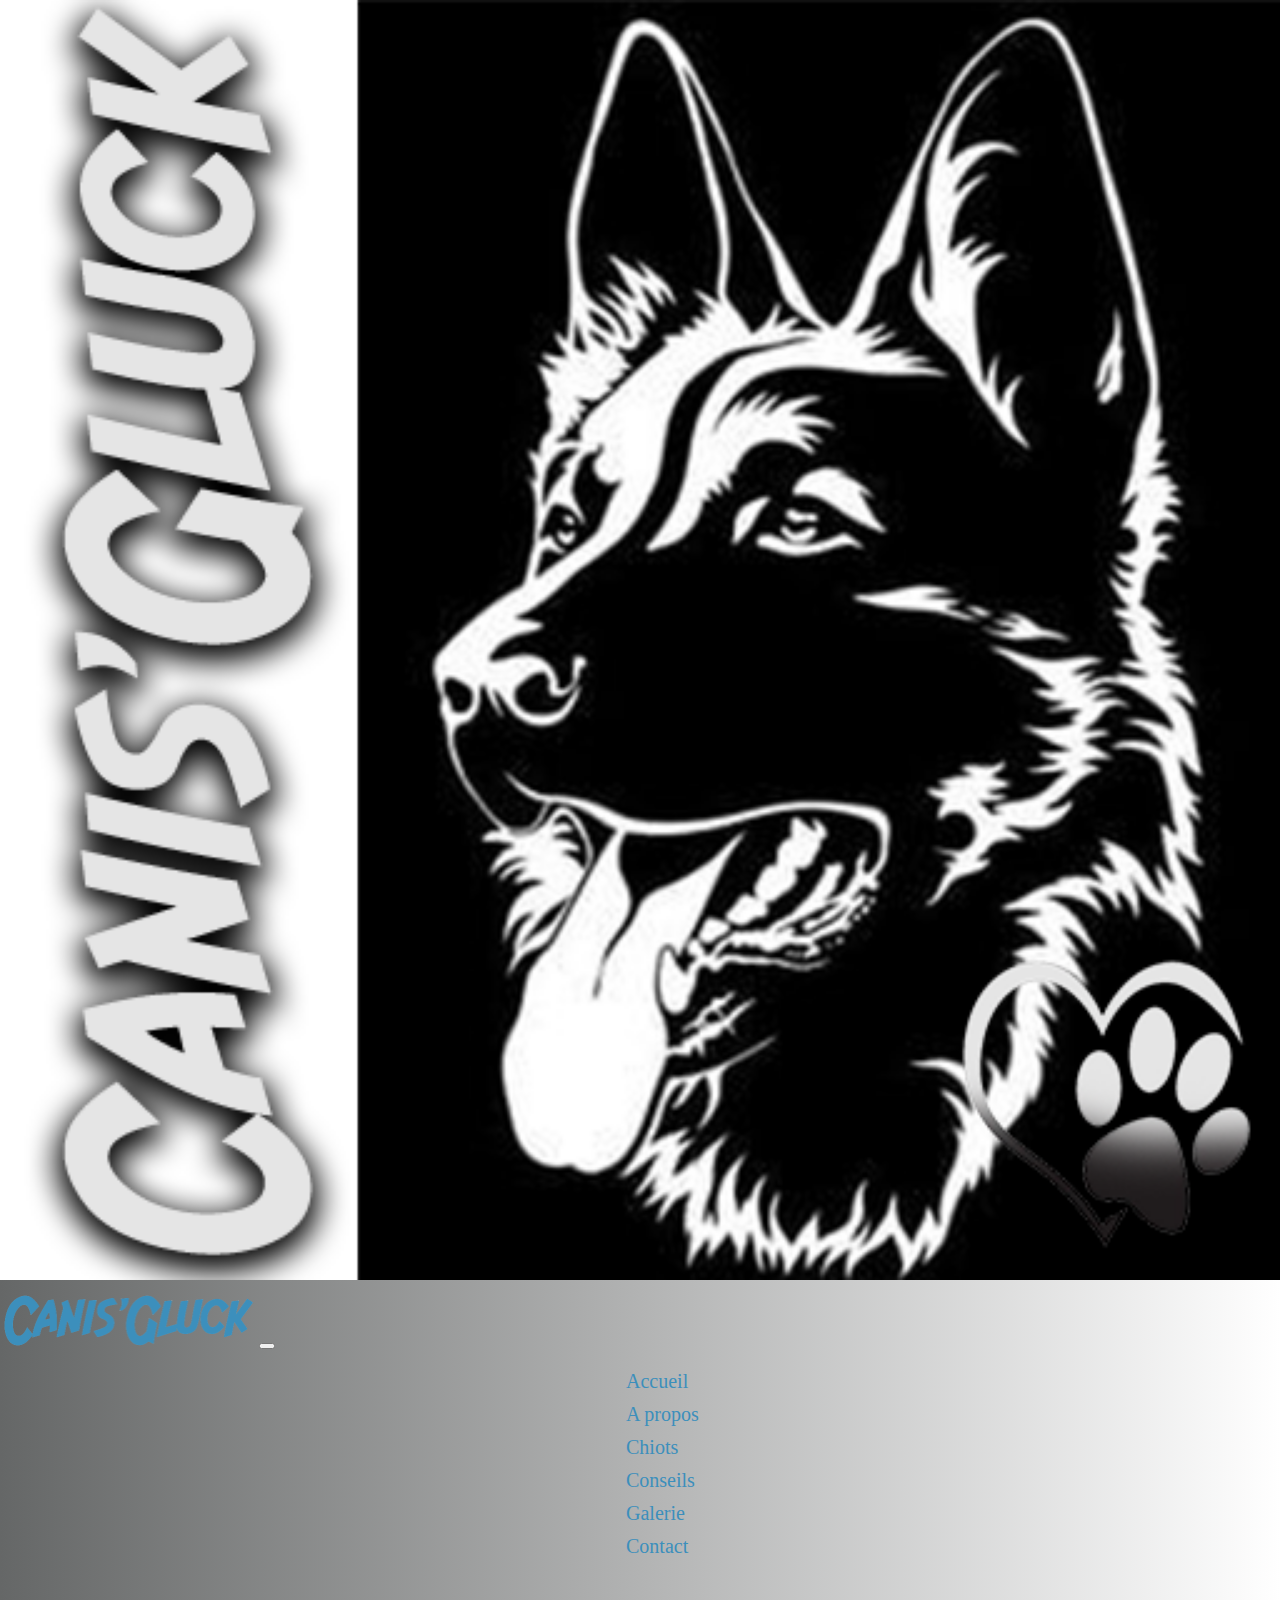
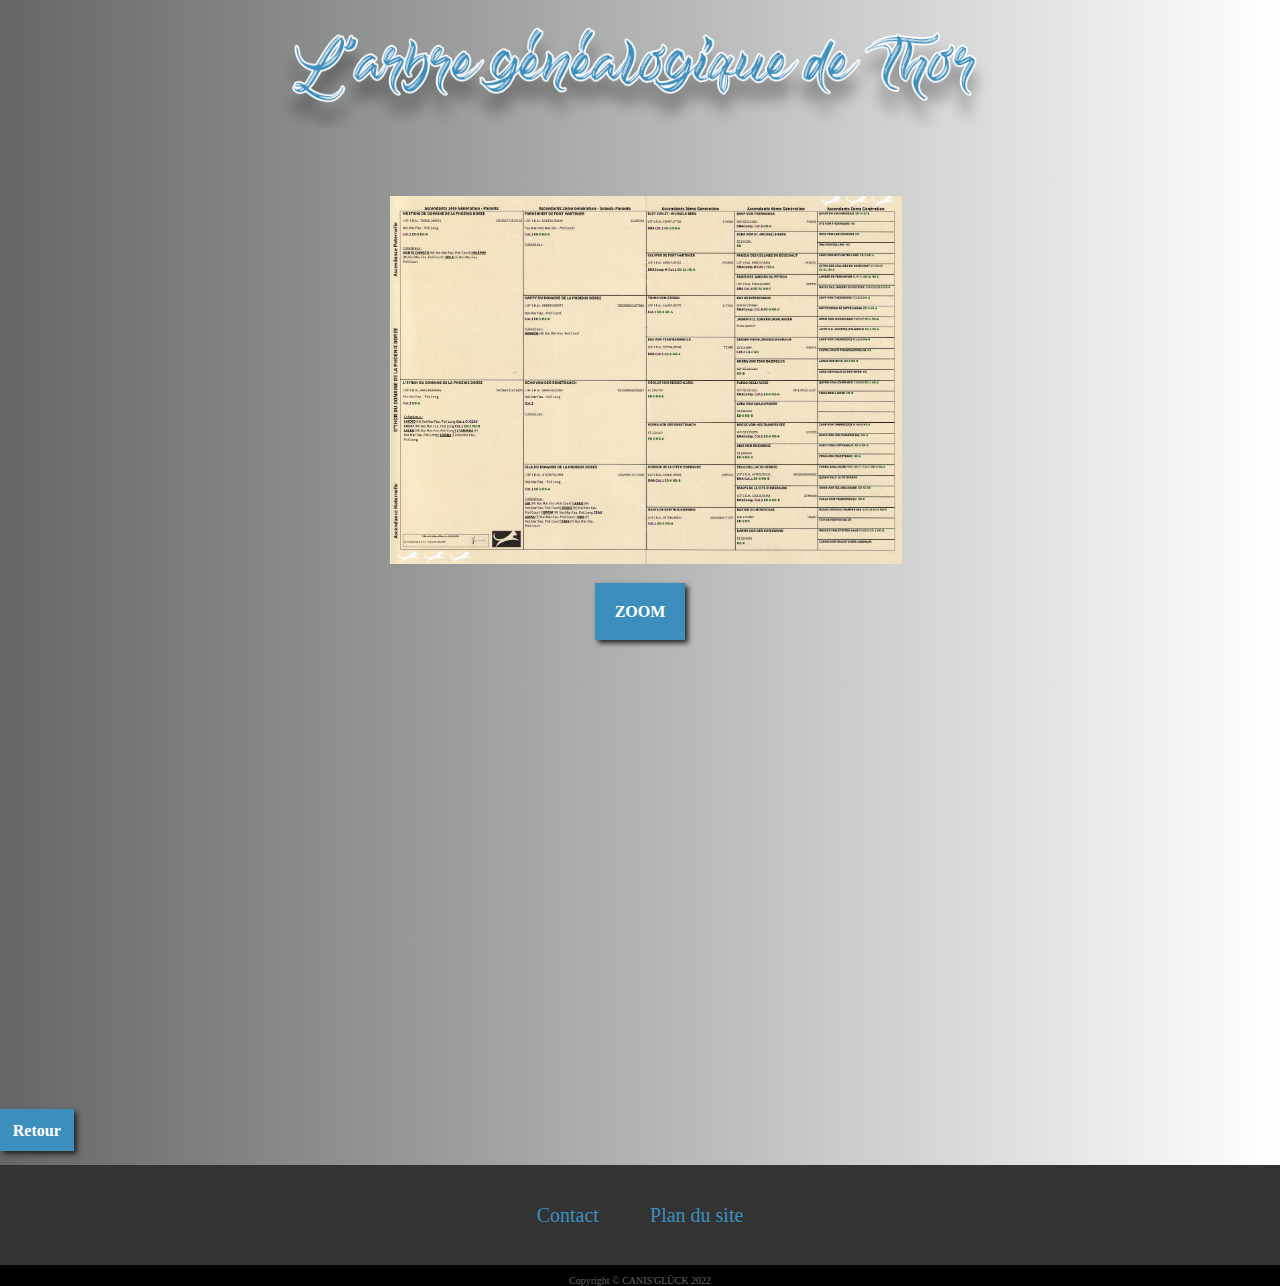
<file: thor.html>
<!DOCTYPE html>
<html lang="fr">
    <head>
        <meta charset="UTF-8">
        <meta http-equiv="X-UA-Compatible" content="IE=edge">
        <meta name="viewport" content="width=device-width, initial-scale=1.0">
    
        <!-- Style bootstrap-->
        <link href="https://cdn.jsdelivr.net/npm/bootstrap@5.0.2/dist/css/bootstrap.min.css" rel="stylesheet"
            integrity="sha384-EVSTQN3/azprG1Anm3QDgpJLIm9Nao0Yz1ztcQTwFspd3yD65VohhpuuCOmLASjC" crossorigin="anonymous">
        <script defer src="https://cdn.jsdelivr.net/npm/bootstrap@5.0.2/dist/js/bootstrap.bundle.min.js"
            integrity="sha384-MrcW6ZMFYlzcLA8Nl+NtUVF0sA7MsXsP1UyJoMp4YLEuNSfAP+JcXn/tWtIaxVXM"
            crossorigin="anonymous"></script>
    
        <!--CSS-->
        <!-- <link rel="stylesheet" href="css/reset.css">-->
        <link rel="stylesheet" href="assets/css/style.css">
        <link rel="stylesheet" href="assets/css/apropos.css">
        <link rel="stylesheet" href="assets/css/ancetres.css">
    
    <title>Thor</title>
</head>
<body>
    <nav class="navbar navbar-expand-lg navbar-light bg-light">
        <div class="container-fluid">
            <a class="navbar-brand" href="index.html">
                <img class="navbar-logo" src="assets/images/canisgluck-logo.png" alt="logo canis gluck">
                <img class="navbar-title" src="assets/images/canisgluck-bleu.png" alt="titre canis gluck">
            </a>
            <button class="navbar-toggler" type="button" data-bs-toggle="collapse"
                data-bs-target="#navbarSupportedContent">
                <span class="navbar-toggler-icon navbar-toggler-color"></span>
            </button>
            <div class="collapse navbar-collapse" id="navbarSupportedContent">
                <ul class="navbar-nav me-auto mb-2 mb-lg-0">
                    <li class="nav-item ">
                        <a class="nav-link" id="active" aria-current="page" href="index.html">Accueil</a>
                    </li>
                    <li class="nav-item">
                        <a class="nav-link" href="a-propos.html">A propos</a>
                    </li>
                    <li class="nav-item">
                        <a class="nav-link" href="chiot.html">Chiots</a>
                    </li>
                    <li class="nav-item">
                        <a class="nav-link" href="conseil.html">Conseils</a>
                    </li>
                    <li class="nav-item">
                        <a class="nav-link" href="gallery.html">Galerie</a>
                    </li>
                    <li class="nav-item">
                        <a class="nav-link" href="contact.html">Contact</a>
                    </li>
                </ul>
            </div>
        </div>
    </nav>


        <div class="container-fluid">
            <h1><img src="assets/titles/arbre-genealogique-de-Thor.png" alt="Arbre généalogique de Thor"></h1>

            <div class="wrap">
                <!--    <div class="wrap_intro">
                        <img class="dog-img" src="images/petra.jpg" alt="Pétra">
                        <p> Les ancêtres de Pétra sont des chiens de travails. 
                            Pour voir de plus près sont arbre généalogique, cliquez sur Zoom</p>
                    </div>
                    -->
                <div class="wrap_tree">
                    <img class="dog-tree" src="assets/images/pedigree_thor.jpg" alt="Arbre généalogique de Thor">
                    <a class="introduction-more"  href="zoom_thor.html"><b>ZOOM</b></a> 
                </div>
            </div>
            <div class="return">
                <a class="btn_return" href="a-propos.html"><b>Retour</b></a> 
            </div>
        </div>

    </body>
    <footer class="container-fluid">
        <div class="container-footer">
            <a class="footer-contact" href="mailto:canisgluck@gmail.com">Contact</a>
            <a class="footer-map-site" href="plan-du-site.html">Plan du site</a>
        </div>
    </footer>
    <div class="copyright">
        <p>Copyright &copy; CANIS'GLÜCK 2022</p>
    </div>
    
    
</html>
</file>
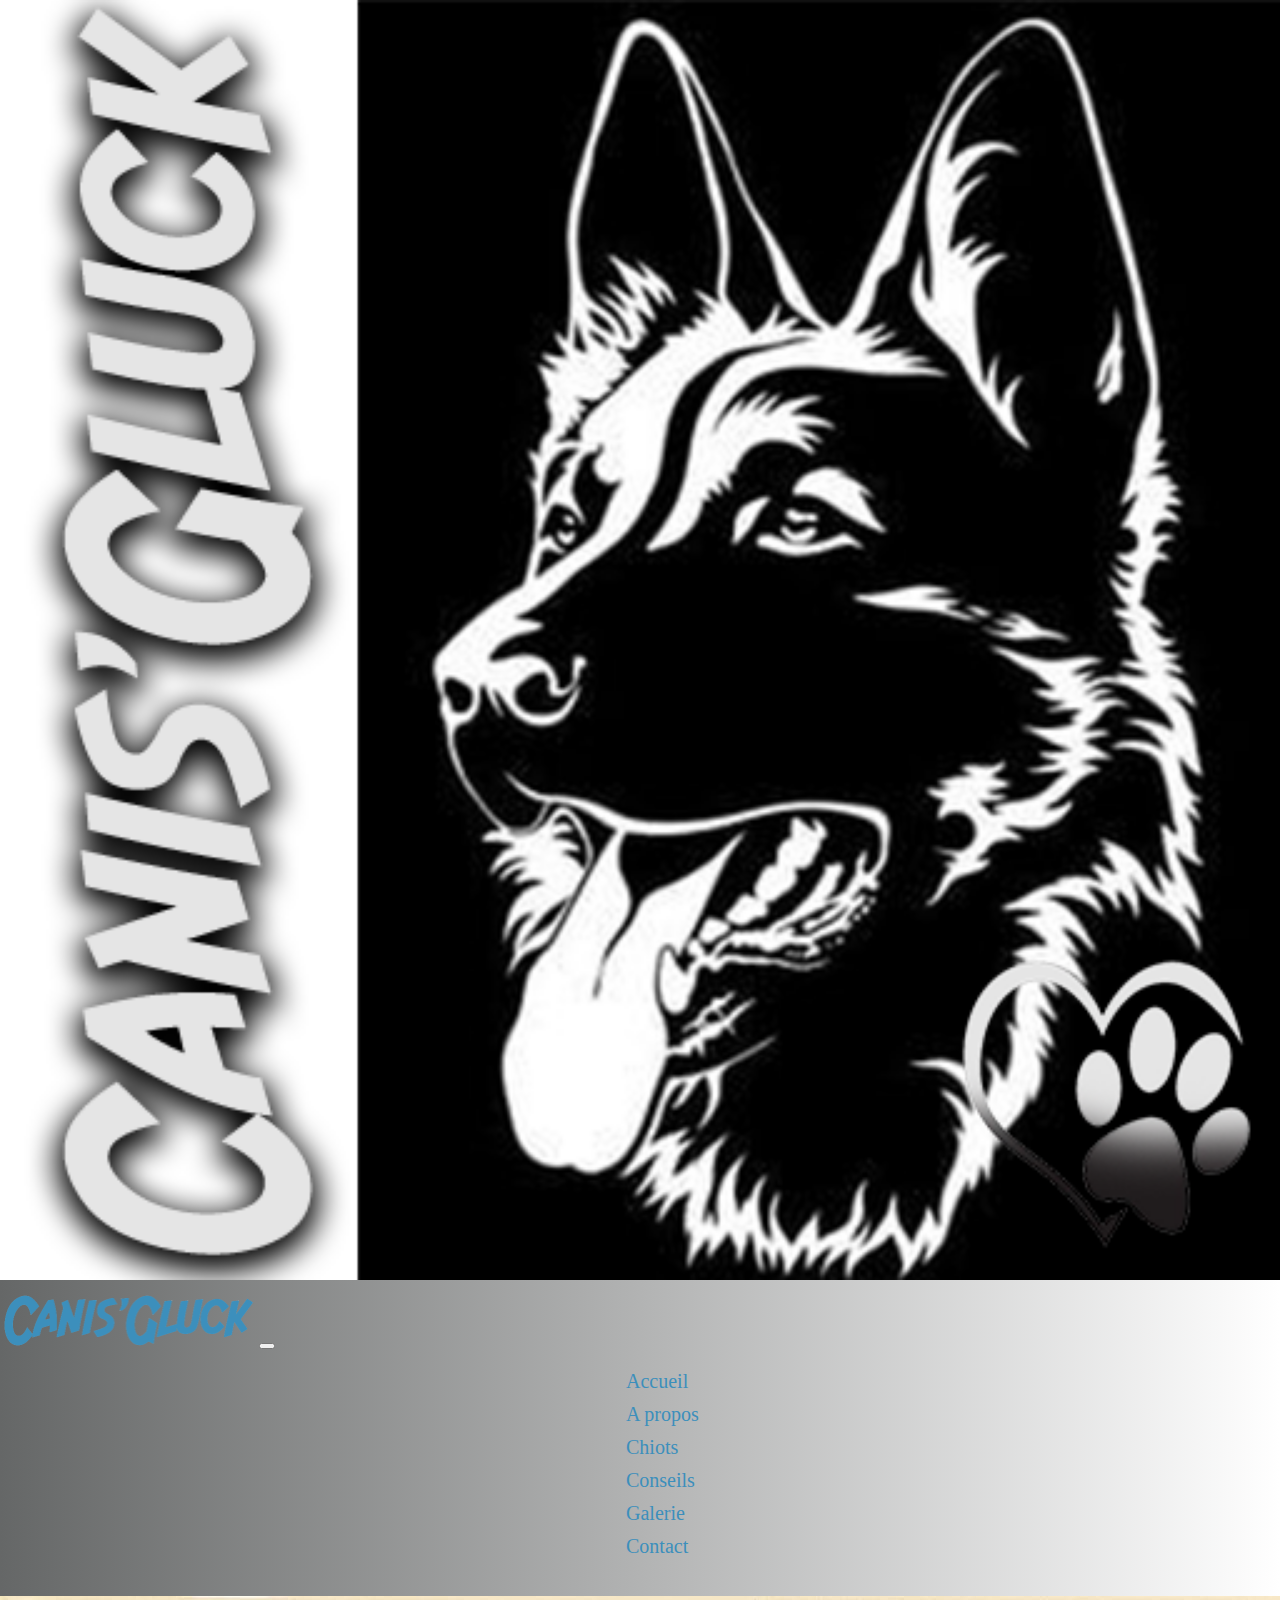
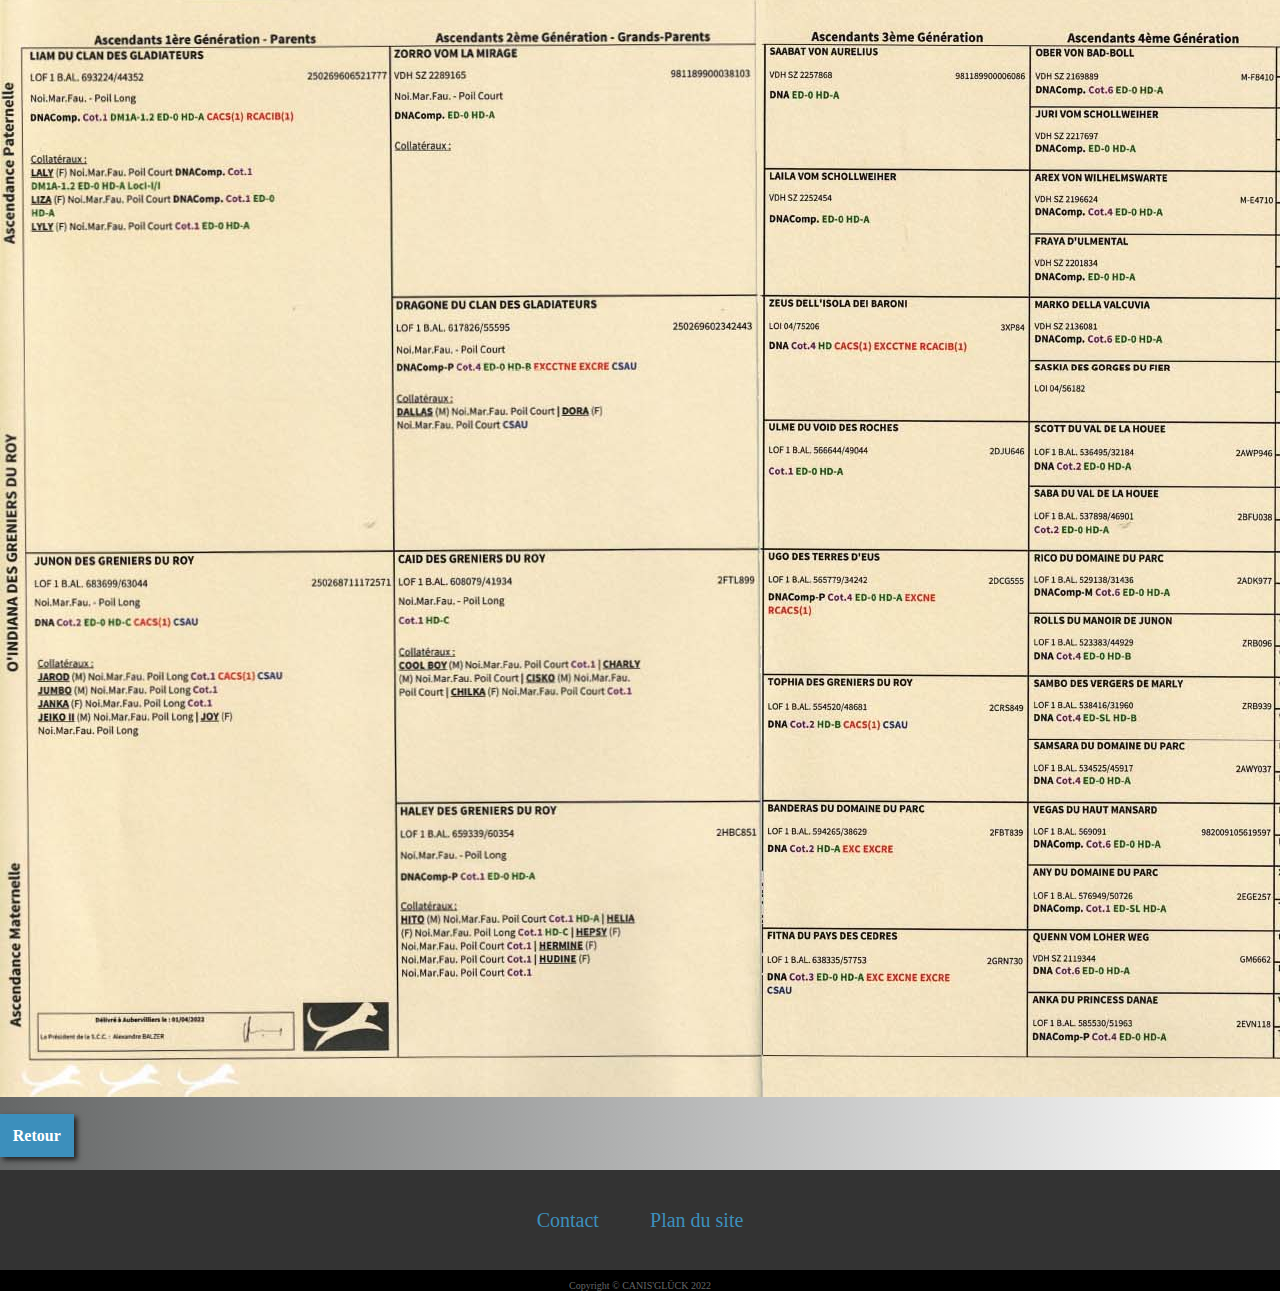
<file: zoom_indiana.html>
<!DOCTYPE html>
<html lang="fr">
    <head>
        <meta charset="UTF-8">
        <meta http-equiv="X-UA-Compatible" content="IE=edge">
        <meta name="viewport" content="width=device-width, initial-scale=1.0">
    
        <!-- Style bootstrap-->
        <link href="https://cdn.jsdelivr.net/npm/bootstrap@5.0.2/dist/css/bootstrap.min.css" rel="stylesheet"
            integrity="sha384-EVSTQN3/azprG1Anm3QDgpJLIm9Nao0Yz1ztcQTwFspd3yD65VohhpuuCOmLASjC" crossorigin="anonymous">
        <script defer src="https://cdn.jsdelivr.net/npm/bootstrap@5.0.2/dist/js/bootstrap.bundle.min.js"
            integrity="sha384-MrcW6ZMFYlzcLA8Nl+NtUVF0sA7MsXsP1UyJoMp4YLEuNSfAP+JcXn/tWtIaxVXM"
            crossorigin="anonymous"></script>
    
        <!--CSS-->
        <!-- <link rel="stylesheet" href="css/reset.css">-->
        <link rel="stylesheet" href="assets/css/style.css">
        <link rel="stylesheet" href="assets/css/apropos.css">
        <link rel="stylesheet" href="assets/css/ancetres.css">
    
    <title>Thor</title>
</head>
<body>
    <nav class="navbar navbar-expand-lg navbar-light bg-light">
        <div class="container-fluid">
            <a class="navbar-brand" href="index.html">
                <img class="navbar-logo" src="assets/images/canisgluck-logo.png" alt="logo canis gluck">
                <img class="navbar-title" src="assets/images/canisgluck-bleu.png" alt="titre canis gluck">
            </a>
            <button class="navbar-toggler" type="button" data-bs-toggle="collapse"
                data-bs-target="#navbarSupportedContent">
                <span class="navbar-toggler-icon navbar-toggler-color"></span>
            </button>
            <div class="collapse navbar-collapse" id="navbarSupportedContent">
                <ul class="navbar-nav me-auto mb-2 mb-lg-0">
                    <li class="nav-item ">
                        <a class="nav-link" id="active" aria-current="page" href="index.html">Accueil</a>
                    </li>
                    <li class="nav-item">
                        <a class="nav-link" href="a-propos.html">A propos</a>
                    </li>
                    <li class="nav-item">
                        <a class="nav-link" href="chiot.html">Chiots</a>
                    </li>
                    <li class="nav-item">
                        <a class="nav-link" href="conseil.html">Conseils</a>
                    </li>
                    <li class="nav-item">
                        <a class="nav-link" href="gallery.html">Galerie</a>
                    </li>
                    <li class="nav-item">
                        <a class="nav-link" href="contact.html">Contact</a>
                    </li>
                </ul>
            </div>
        </div>
    </nav>


    <div class="container-fluid tree">
        <img class="big-tree" src="assets/images/pedigree_indiana.jpg" alt="Arbre généalogique de Indiana">
        <div class="return">
            <a class="btn_return" href="indiana.html"><b>Retour</b></a> 
        </div>
    </div>

</body>
<footer class="container-fluid">
    <div class="container-footer">
        <a class="footer-contact" href="mailto:canisgluck@gmail.com">Contact</a>
        <a class="footer-map-site" href="plan-du-site.html">Plan du site</a>
    </div>
</footer>
<div class="copyright">
    <p>Copyright &copy; CANIS'GLÜCK 2022</p>
</div>


</html>
</file>
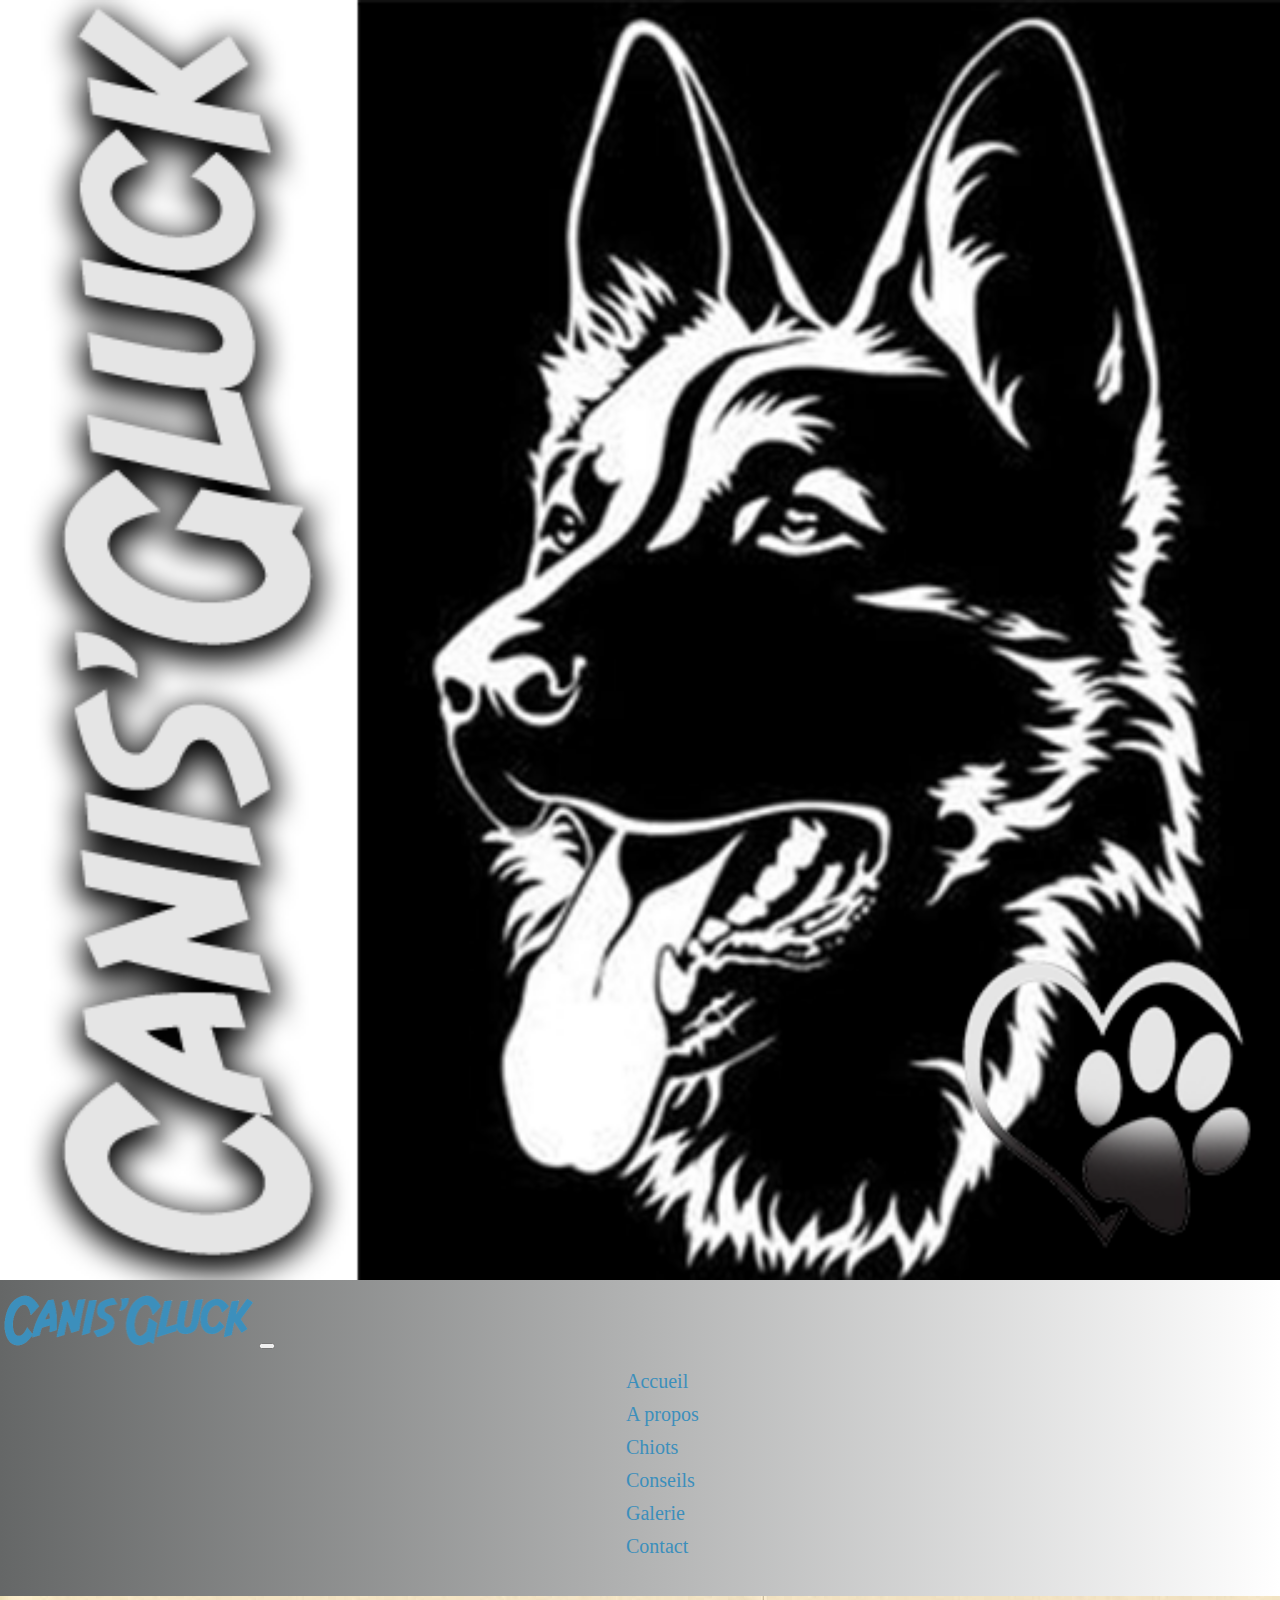
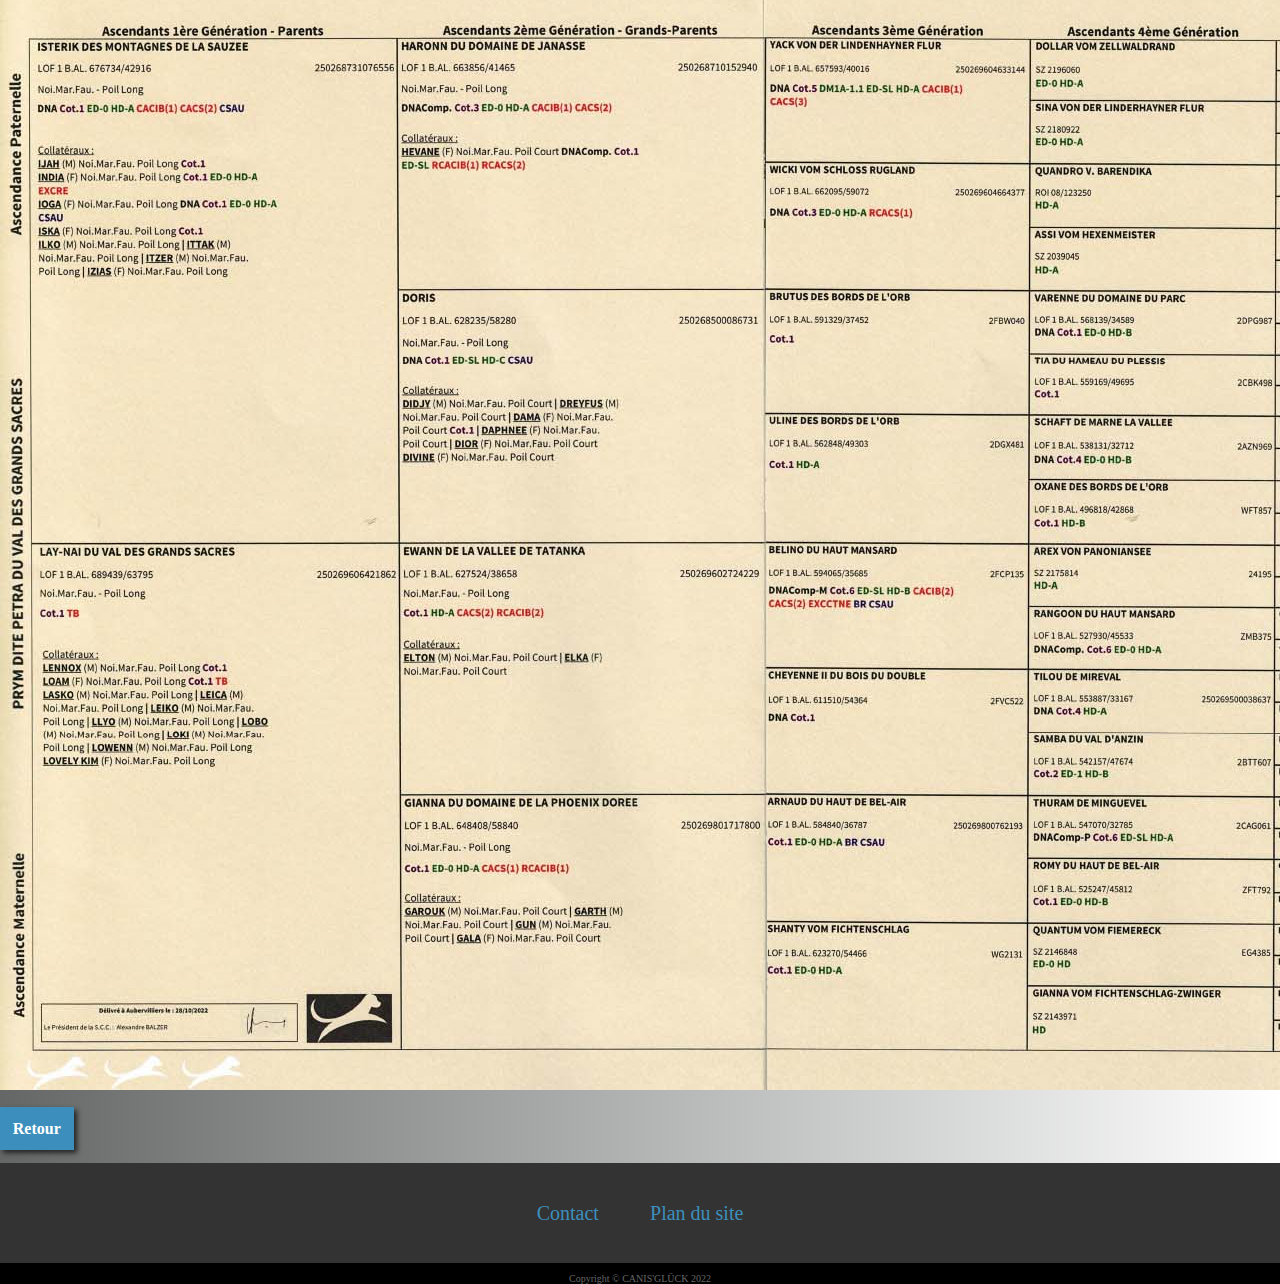
<file: zoom_petra.html>
<!DOCTYPE html>
<html lang="fr">
    <head>
        <meta charset="UTF-8">
        <meta http-equiv="X-UA-Compatible" content="IE=edge">
        <meta name="viewport" content="width=device-width, initial-scale=1.0">
    
        <!-- Style bootstrap-->
        <link href="https://cdn.jsdelivr.net/npm/bootstrap@5.0.2/dist/css/bootstrap.min.css" rel="stylesheet"
            integrity="sha384-EVSTQN3/azprG1Anm3QDgpJLIm9Nao0Yz1ztcQTwFspd3yD65VohhpuuCOmLASjC" crossorigin="anonymous">
        <script defer src="https://cdn.jsdelivr.net/npm/bootstrap@5.0.2/dist/js/bootstrap.bundle.min.js"
            integrity="sha384-MrcW6ZMFYlzcLA8Nl+NtUVF0sA7MsXsP1UyJoMp4YLEuNSfAP+JcXn/tWtIaxVXM"
            crossorigin="anonymous"></script>
    
        <!--CSS-->
        <!-- <link rel="stylesheet" href="css/reset.css">-->
        <link rel="stylesheet" href="assets/css/style.css">
        <link rel="stylesheet" href="assets/css/apropos.css">
        <link rel="stylesheet" href="assets/css/ancetres.css">
    
    <title>Thor</title>
</head>
<body>
    <nav class="navbar navbar-expand-lg navbar-light bg-light">
        <div class="container-fluid">
            <a class="navbar-brand" href="index.html">
                <img class="navbar-logo" src="assets/images/canisgluck-logo.png" alt="logo canis gluck">
                <img class="navbar-title" src="assets/images/canisgluck-bleu.png" alt="titre canis gluck">
            </a>
            <button class="navbar-toggler" type="button" data-bs-toggle="collapse"
                data-bs-target="#navbarSupportedContent">
                <span class="navbar-toggler-icon navbar-toggler-color"></span>
            </button>
            <div class="collapse navbar-collapse" id="navbarSupportedContent">
                <ul class="navbar-nav me-auto mb-2 mb-lg-0">
                    <li class="nav-item ">
                        <a class="nav-link" id="active" aria-current="page" href="index.html">Accueil</a>
                    </li>
                    <li class="nav-item">
                        <a class="nav-link" href="a-propos.html">A propos</a>
                    </li>
                    <li class="nav-item">
                        <a class="nav-link" href="chiot.html">Chiots</a>
                    </li>
                    <li class="nav-item">
                        <a class="nav-link" href="conseil.html">Conseils</a>
                    </li>
                    <li class="nav-item">
                        <a class="nav-link" href="gallery.html">Galerie</a>
                    </li>
                    <li class="nav-item">
                        <a class="nav-link" href="contact.html">Contact</a>
                    </li>
                </ul>
            </div>
        </div>
    </nav>

    <div class="container-fluid tree">

        <img class="big-tree" src="assets/images/pedigree_petra.jpg" alt="Arbre généalogique de Pétra">
        <div class="return">
            <a class="btn_return" href="petra.html"><b>Retour</b></a> 
        </div>
    </div>


</body>
<footer class="container-fluid">
    <div class="container-footer">
        <a class="footer-contact" href="mailto:canisgluck@gmail.com">Contact</a>
        <a class="footer-map-site" href="plan-du-site.html">Plan du site</a>
    </div>
</footer>
<div class="copyright">
    <p>Copyright &copy; CANIS'GLÜCK 2022</p>
</div>


</html>
</file>
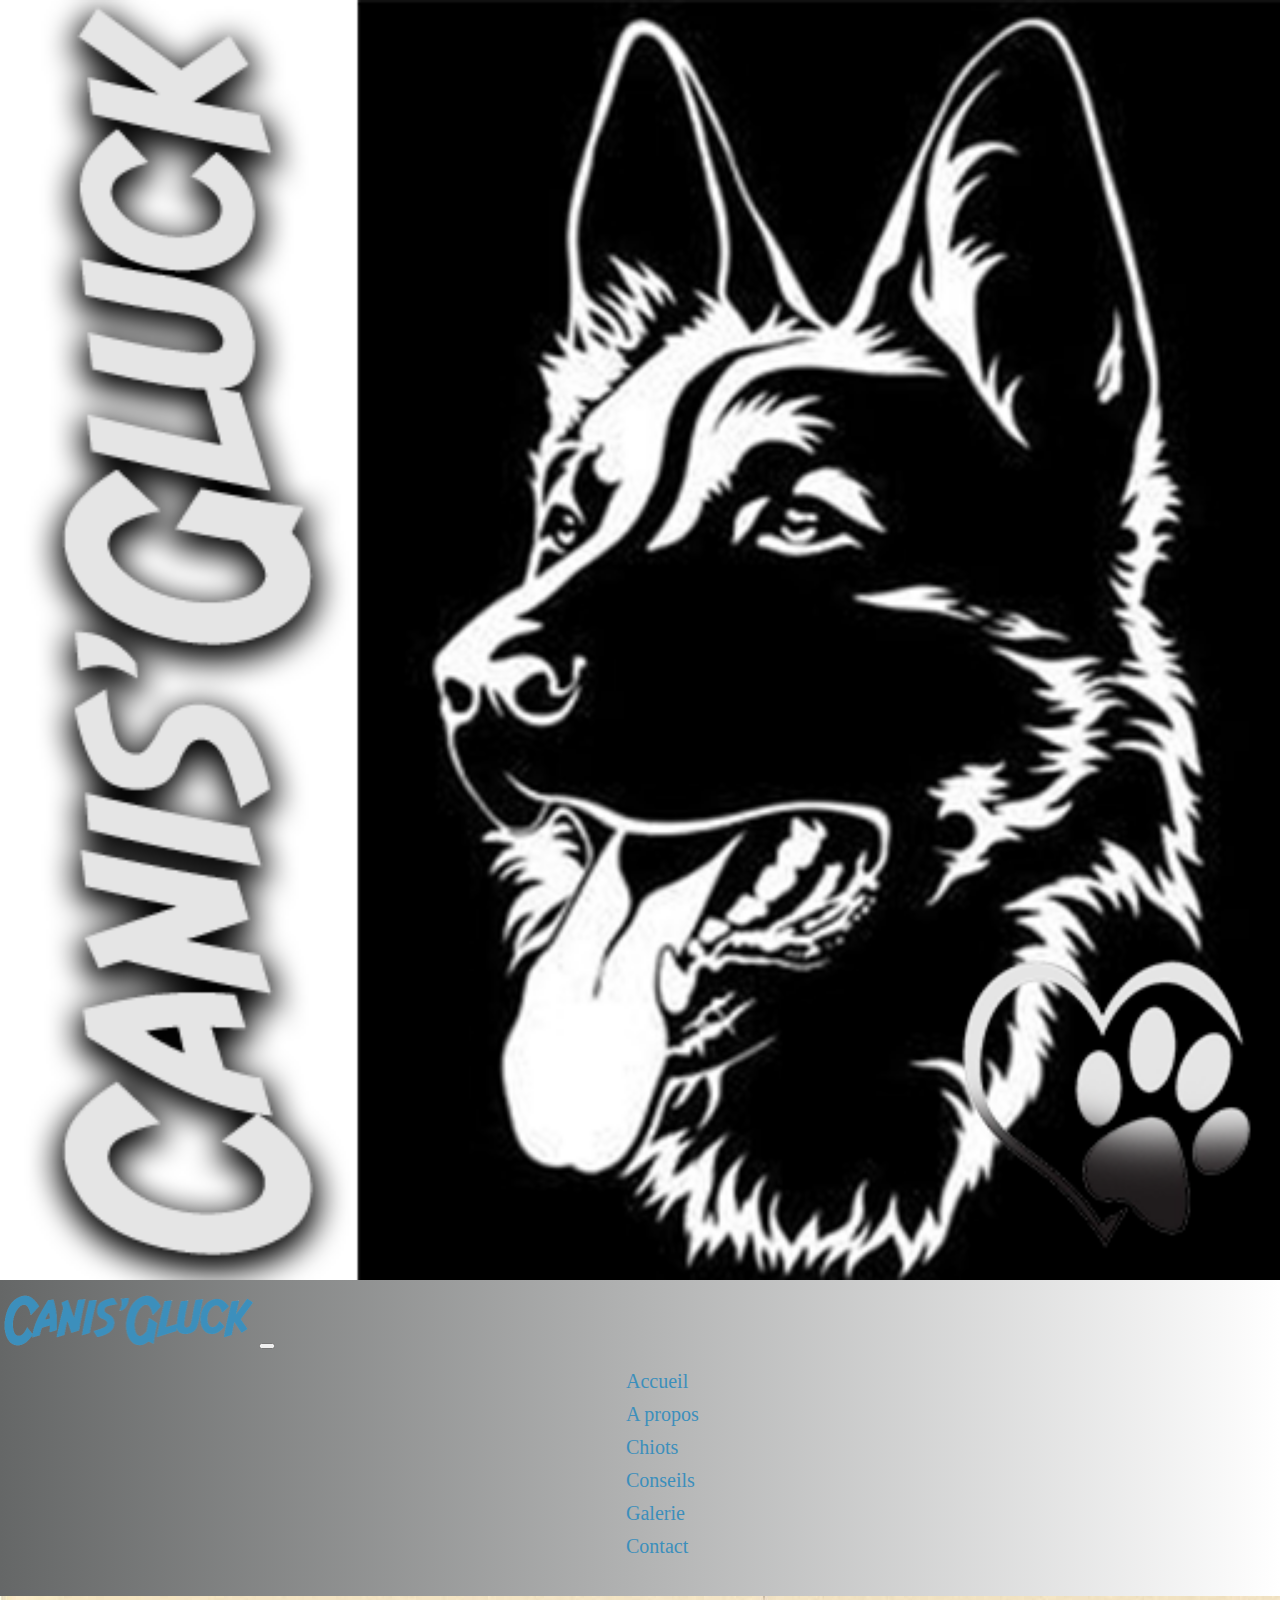
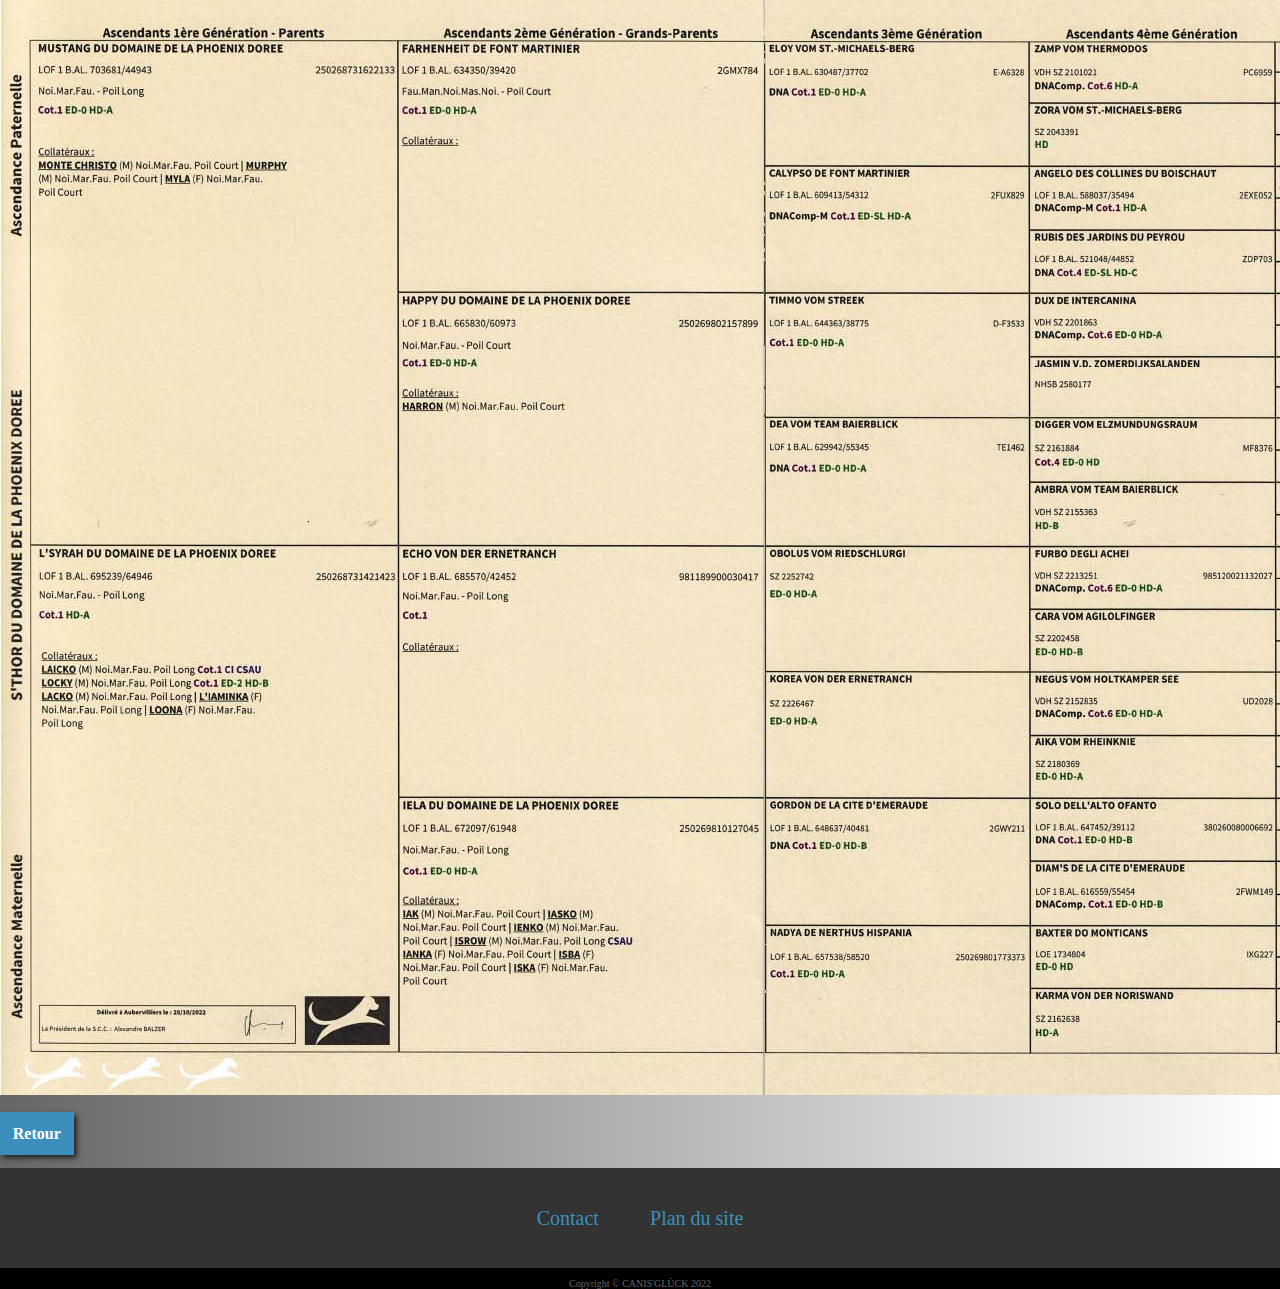
<file: zoom_thor.html>
<!DOCTYPE html>
<html lang="fr">
    <head>
        <meta charset="UTF-8">
        <meta http-equiv="X-UA-Compatible" content="IE=edge">
        <meta name="viewport" content="width=device-width, initial-scale=1.0">
    
        <!-- Style bootstrap-->
        <link href="https://cdn.jsdelivr.net/npm/bootstrap@5.0.2/dist/css/bootstrap.min.css" rel="stylesheet"
            integrity="sha384-EVSTQN3/azprG1Anm3QDgpJLIm9Nao0Yz1ztcQTwFspd3yD65VohhpuuCOmLASjC" crossorigin="anonymous">
        <script defer src="https://cdn.jsdelivr.net/npm/bootstrap@5.0.2/dist/js/bootstrap.bundle.min.js"
            integrity="sha384-MrcW6ZMFYlzcLA8Nl+NtUVF0sA7MsXsP1UyJoMp4YLEuNSfAP+JcXn/tWtIaxVXM"
            crossorigin="anonymous"></script>
    
        <!--CSS-->
        <!-- <link rel="stylesheet" href="css/reset.css">-->
        <link rel="stylesheet" href="assets/css/style.css">
        <link rel="stylesheet" href="assets/css/apropos.css">
        <link rel="stylesheet" href="assets/css/ancetres.css">
    
    <title>Thor</title>
</head>
<body>
    <nav class="navbar navbar-expand-lg navbar-light bg-light">
        <div class="container-fluid">
            <a class="navbar-brand" href="index.html">
                <img class="navbar-logo" src="assets/images/canisgluck-logo.png" alt="logo canis gluck">
                <img class="navbar-title" src="assets/images/canisgluck-bleu.png" alt="titre canis gluck">
            </a>
            <button class="navbar-toggler" type="button" data-bs-toggle="collapse"
                data-bs-target="#navbarSupportedContent">
                <span class="navbar-toggler-icon navbar-toggler-color"></span>
            </button>
            <div class="collapse navbar-collapse" id="navbarSupportedContent">
                <ul class="navbar-nav me-auto mb-2 mb-lg-0">
                    <li class="nav-item ">
                        <a class="nav-link" id="active" aria-current="page" href="index.html">Accueil</a>
                    </li>
                    <li class="nav-item">
                        <a class="nav-link" href="a-propos.html">A propos</a>
                    </li>
                    <li class="nav-item">
                        <a class="nav-link" href="chiot.html">Chiots</a>
                    </li>
                    <li class="nav-item">
                        <a class="nav-link" href="conseil.html">Conseils</a>
                    </li>
                    <li class="nav-item">
                        <a class="nav-link" href="gallery.html">Galerie</a>
                    </li>
                    <li class="nav-item">
                        <a class="nav-link" href="contact.html">Contact</a>
                    </li>
                </ul>
            </div>
        </div>
    </nav>

    <div class="container-fluid tree">

        <img class="big-tree" src="assets/images/pedigree_thor.jpg" alt="Arbre généalogique de Thor">
        <div class="return">
            <a class="btn_return" href="thor.html"><b>Retour</b></a> 
        </div>
    
    </div>



</body>
<footer class="container-fluid">
    <div class="container-footer">
        <a class="footer-contact" href="mailto:canisgluck@gmail.com">Contact</a>
        <a class="footer-map-site" href="plan-du-site.html">Plan du site</a>
    </div>
</footer>
<div class="copyright">
    <p>Copyright &copy; CANIS'GLÜCK 2022</p>
</div>


</html>
</file>
<file: assets/css/style.css>
@font-face {
    font-family: 'Biograph';
    src: url('../fonts/Biograph.otf') format('openType');
    font-weight: bold;
    font-style: normal;
    font-display: swap;
}
@font-face {
    font-family: 'Holiday';
    src: url('../fonts/Holiday.woff') format('webOpenType');
    font-weight: bold;
    font-style: normal;
    font-display: swap;
}


html {
    --bg-body: linear-gradient(to right, rgba(101, 103, 103), white);
    --color-text: white;
    --color-link: rgb(60, 143, 188);
    --font-title: 'Biograph';
    --font-text: 'Holiday', 'sans-serif';
}

body {
    margin: 0px;
    font-family: 'Holiday';
    background-image: var(--bg-body);
    height: 100vh;
    color: var(--color-text);
    /* cursor: url(../images/cursor.png), pointer; */
    
}

/* ************* */
/**** NAVBAR ****/
/* ************* */


.navbar-logo {
    width: 100%;
}

.navbar-title {
    width: 255px;
}

.nav-link-title {
    width: 100%;
    margin-right: 1%;
}

.navbar-brand {
    width: 5%;
    margin: 0;
    padding: 0;
}

.navbar-nav {
    margin-left: 45%;
    font-size: 20px;
}

.nav-link {
    color: black;
    cursor: url(../images/cursor.png), pointer;
}

#active {
    color: var(--color-link);
}

li{
    list-style: none;
    padding: 0;
    margin: 10px;
}

/* ********************* */
/**** Right side home ****/
/* ************* *********/

.container_home{
    display: flex;
}



.container-introduction {
    display: flex;
    flex-direction: column;
    align-items: flex-start;
    width: 50%;
    padding: 2%;
    margin-top: 5%;
}

.introduction-paragraph {
    flex-direction: row;
    justify-content: flex-start;
    display: flex;
    padding: 2%;
}

h1,
h3 {
    padding: 3%;
    
}

.introduction-titles--h3 {
    font-family: 'Biograph';
    font-size: 40px;
}

h1 img{
    width: 65%;
}

p {
    padding: 2%;
}

a {
    text-decoration: none;
    cursor: url(../images/cursor.png), pointer;
}

a:hover{
    color: rgba(101, 103, 103);
}

.nav-item a {
    color: var(--color-link);
}

.introduction-more {
    padding: 3%;
    margin-top: 3%;
    background-color: var(--color-link);
    box-shadow: 3px 3px 5px rgb(37, 36, 36);
    color: white;

}

.introduction-titles {
    width: 100%;
}

.introduction-paragraph-right,
.introduction-paragraph-left {
    width: 40%;
}


/* ********************* */
/**** Left side home ****/
/* ************* *********/


.container-picture {
    width: 60%;
}

.picture-dog {
    width: 100%;
}

/* ************* */
/**** RETOUR****/
/* ************* */

.return{
    margin-top: 2%;
    margin-bottom: 2%;
}


.btn_return {
    padding: 1%;
    background-color: var(--color-link);
    box-shadow: 3px 3px 5px rgb(37, 36, 36);
    color: white;

}

/* ************* */
/**** CONTACT****/
/* ************* */


.container-contact {
    display: flex;
    flex-direction: column;
    align-items: flex-start;
    width: 50%;
    padding: 2%;
    margin-top: 5%;
}

.contact-titles {
    width: 100%;
}

.contact-title-h3,
.contact-title-h1 {
    /* background: rgb(60, 143, 188);
    background: linear-gradient(to right, rgb(60, 143, 188) 0%, rgba(101, 103, 103) 100%);
    -webkit-background-clip: text;
    -webkit-text-fill-color: transparent; */
    color: white;

}

.contact-paragraph {
    flex-direction: column;
    justify-content: flex-start;
    display: flex;
    padding: 2%;
}


.icon_email {
    width: 8%;
    margin-right: 4%;
    
}

.icon_phone {
    width: 12%;
    margin-right: 1%;
}

.icon_social {
    width: 8%;
    margin-right: 4%;
}

.icon_position {
    width: 10%;
    margin-right: 4%;
}

.contact a {
    text-decoration: none;
    color: rgb(60, 143, 188);
    text-shadow: 1px 1px 2px black;
    font-size: 20px;
    font-weight: bold;
}

.paragraph {
    /* background: rgb(60, 143, 188);
    background: linear-gradient(to right, rgb(60, 143, 188) 0%, rgba(101, 103, 103) 100%);
    -webkit-background-clip: text;
    -webkit-text-fill-color: transparent; */
    color: white;
    font-size: 2.2rem;
    font-weight: bold;
}

.return_page_contact-link{
    margin-top: 40%;
}


/* ********************* */
/**** Footer *************/
/* ************* *********/

footer {
    background-color: rgba(51, 51, 51);
    height: 100px;
    display: flex;
    justify-content: center;
    align-items: center;
    font-family: 'Holiday';
    font-size: 20px;
}

.copyright {
    display: flex;
    justify-content: center;
    align-items: center;
    background-color: black;
}

.copyright p {
    padding: 0;
    margin-bottom: 0;
    font-size: x-small;
}

.container-footer {
    width: 100%;
    display: flex;
    flex-direction: row;
    align-items: center;
    justify-content: center;
}

.container-footer a {
    text-decoration: none;
    color: var(--color-link);
    padding: 2%;
}

.footer-contact,
.footer-map-site {
    padding: 1%;

}

/* ****************** */
/**** PLAN DU SITE****/
/* ************* *****/

.list_link a{
    color: white;
}

.list_link a:hover{
    color: var(--color-link);
}

.plan-title-h1 {
    font-size: 100px;
    font-family: 'Biograph';
    background: rgb(60, 143, 188);
    background: linear-gradient(to right, rgb(60, 143, 188) 0%, rgba(101, 103, 103) 100%);
    -webkit-background-clip: text;
    -webkit-text-fill-color: transparent;
    text-align: center;
    margin-top: 2%;
}

.return_page-link{
    margin-top: 20%;
}

@media screen and (max-width: 992px){

    .navbar-brand{
        width: 15%;

    }

    .navbar-title {
        width:180px;
    }

    /* ************* */
    /**** Accueil****/
    /* ************* */
    .container-fluid{
        display: block;
    }

    .container-introduction{
        width: 100%;
    }

    .introduction-paragraph-right, .introduction-paragraph-left {
        width: 50%;
    }

    /* ************* */
    /**** Contact****/
    /* ************* */ 

    .container-contact {
        width: 100%;

    }

    .contact a {
        font-size: 17px;
    }

    .icon_email, .icon_social{
        width: 10%;
    }

    .icon_phone{
        width: 15%;
    }

    .container-picture {
        width: 100%;
    }

    .contact span{
        display: none;
    }

    .return_page_contact-link {
        margin-top: 5%;
    }

/* ********************* */
/**** Footer *************/
/* ************* *********/
    footer {
        height: 50px;

    }

}
</file>
<file: assets/css/apropos.css>
body {
    background: linear-gradient(-45deg,  rgb(60, 143, 188), rgb(142, 204, 204), rgba(101, 103, 103),  rgb(60, 143, 188), rgba(101, 103, 103),);
    background-size: 400% 400%;
    animation: gradient 15s ease infinite;
    height: 100%;
    color: rgba(101, 103, 103) ;
}

@keyframes gradient {
    0% {
        background-position: 0% 50%;
    }

    50% {
        background-position: 100% 50%;
    }

    100% {
        background-position: 0% 50%;
    }
}


h1 {
    text-align: center;
    margin-top: 2%;
}

.section_details_p{
    padding: 1%;
    padding-bottom: 0;
}

.description {
    margin-top: 5%;
    padding: 2%;
    display: flex;
    justify-content: center;
    background-color: rgba(255, 255, 255, .85);
    height: 100%;
}

.description .bg-title {
    width: 70%;

}

.page-section {
    margin-top: 5rem;
    margin-bottom: 5rem;
}

.dog-item-title {
    display: flex;
    justify-content: flex-end;
    margin-right: 12%;
}

.dog-item-title-petra{
    margin-right: 26%;
}
.title-heading {
    text-transform: uppercase;
    padding: .5rem;

}

.title-heading {
    display: block;
    font-size: 1rem;
    
    
}

.title-heading .title-heading-lower {
    display: block;
    font-size: 3rem;
    font-family: 'Biograph';
    text-transform : capitalize;
}

.block-title {
    background: rgb(60, 143, 188);
    color: white;
    box-shadow: 3px 3px 5px 5px rgba(255, 255, 255, .5);
    /* background: linear-gradient(to right, rgb(60, 143, 188) 0%, rgba(101,103,103) 100%); */
}

.dog-item-img {
    box-shadow: 3px 3px 5px 5px rgba(32, 30, 30, 0.678);
}

.bg-title {
    background-color: rgba(255, 255, 255, .85);
    display: flex;
    flex-wrap: wrap;
    box-shadow: 3px 3px 5px 5px rgba(32, 30, 30, 0.678);
}

.bg-title .introduction-more {
    padding: 1%;
    /* margin-top: 3%; */
    background-color: var(--color-link);
    box-shadow: 3px 3px 5px rgb(37, 36, 36);
    color: white;

}

@media screen and (max-width: 576px){

    h1 img{
        width: 100%;
    }

    .description {

        padding: 2%;
        box-sizing: content-box;
    }

    .dog-item .dog-item-title {
        justify-content: center;
    }
}


@media (min-width:577px) and (max-width : 992px) {
    .dog-item .dog-item-title {
        position: relative;
        z-index: 1;
        margin-bottom: -3rem
    }

    .dog-item .dog-item-img {
        position: relative;
        z-index: 0;
        max-width: 60vw
    }

    .dog-item .dog-item-description {
        position: relative;
        z-index: 1;
        margin-top: -3rem;
        max-width: 50vw
    }

}

@media (min-width: 993px) {
    .dog-item .dog-item-title {
        position: relative;
        z-index: 1;
        margin-bottom: -3rem
    }

    .dog-item .dog-item-img {
        position: relative;
        z-index: 0;
        max-width: 60vw
    }

    .dog-item .dog-item-description {
        position: relative;
        z-index: 1;
        margin-top: -3rem;
        max-width: 50vw
    }

}
</file>
<file: assets/css/conseil.css>
html {
    --bg-body: linear-gradient(to right, rgba(101, 103, 103), white);
    --color-text: white;
    --color-link: rgb(60, 143, 188);
    --font-title: 'Biograph';
    --font-text: 'Holiday', 'sans-serif';
    box-sizing: border-box;
}

body{
    font-family: var(--font-text)
}

/* ************* */
/**** Croquette****/
/* ************* */

.dogs_croquette {
    margin-bottom: 2rem;
}
.dogs_croquette--title{
    font-size: 3rem;
    font-family: var(--font-title);
    font-weight: bold;
    text-align: center;
    padding: 2%;
    background: rgb(60, 143, 188);
    background: linear-gradient(to right, rgb(7, 53, 78) 40%, rgba(101, 103, 103) 60%);
    -webkit-background-clip: text;
    -webkit-text-fill-color: transparent;
}
.dogs_croquette--p{
    font-size: 2rem;
    text-align: center;
    color: rgb(44, 44, 44);
}

.dogs_croquette--img{
    display: flex;
    flex-direction: column;
    justify-content: space-between;
    margin: 1rem;
}

.dogs_croquette--img img{

}


/* ************* */
/**** Conseil****/
/* ************* */

.dog--conseil{
    background-color: white;
    padding: 1rem 1rem;
    width: 90%;
    margin: auto;
    box-shadow: 4px 4px 4px 4px grey;
    
}

.dogs_conseil--title {
    font-size: 2rem;
    font-weight: bold;
    text-align: center;
    padding: 2%;
    background: rgb(60, 143, 188);
    background: linear-gradient(to right, rgb(60, 143, 188) 40%, rgba(101, 103, 103) 60%);
    -webkit-background-clip: text;
    -webkit-text-fill-color: transparent;
}

.dog--conseil .dog--conseil--title--h3{
    padding: 1rem 1rem;
    text-align: center;
    font-weight: bold;
    font-family: var(--font-title);
    font-size: 2rem;
    background: rgb(60, 143, 188);
    background: linear-gradient(to right, rgb(60, 143, 188) 40%, rgba(101, 103, 103) 60%);
    -webkit-background-clip: text;
    -webkit-text-fill-color: transparent;
}

.dog--conseil p{
    padding: 1rem 1rem;
    font-size: 1.3rem;
}

.dog--conseil li{
    list-style: circle;
}

.dog--conseil_wrap{
    display: flex;
    align-items: center;
    padding: 1rem 1rem;
}

.dog--conseil_wrap span{
    font-weight: bold;
    font-size: 1.5rem;
}

.dog--conseil--img{
    width: 30%;
    height: 40%;
}


.dog--conseil--text{
    justify-content: center;
    
}

.table-activity{
    margin-top: 2%;
    margin-bottom: 2%;
    display: flex;
    justify-content: center;
}

.table-activity img{
    width: 100%;
}

@media screen and  ( max-width: 992px){
    .dog--conseil_wrap {
        display: flex;
        align-items: center;
        flex-direction: column;
    }

    .dogs_croquette--title{
        font-size: 2.5rem;
    }

    .dogs_croquette--p {
        font-size: 1.3rem;
    }

    .dog--conseil--img{
        width: 90%;
        height: 50%;
    }

    .dog--conseil--text{
        width: 90%;
    }

    .dog--conseil p {
        width: 100%;
    }

    ul{
        padding: 0;
    }

    .dog--conseil--title{
        font-size: 1.8rem;
        padding: 1%;
    }
    .dog--conseil--title--h3{
        font-size: 1.5rem;
    }

    .return{
        display: flex;
        justify-content: center;
    }

}
</file>
<file: assets/css/chiot.css>
html {
    --bg-body: linear-gradient(to right, rgba(101, 103, 103), white);
    --color-text: white;
    --color-link: rgb(60, 143, 188);
    --font-title: 'Biograph';
    --font-text: 'Holiday', 'sans-serif';
}



body {
    height: 100vh;
    color: rgba(101, 103, 103);
    font-family: 'Holiday';
}

/* ************* */
/**** SLIDER****/
/* ************* */

.slider {
    position: relative;
    top: 3%;
    height: 50em;
    display: flex;
    align-items: center;
    justify-content: space-between;
    margin-top: 1%;
}

.slider__img {
    position: absolute;
    top: 0;
    left: 0;
    width: 100%;
    height: 80%;
    object-fit: cover;
    opacity: 0;
    transition: opacity .3s;
}

.slider__img--current {
    opacity: 1;
    z-index: 1;
}

.slider__btn {
    position: relative;
    z-index: 2;

}

/* ************* */
/**** Puppy****/
/* ************* */


.section-dogs {
    display: flex;
    flex-direction: column;
    justify-content: center;
    align-items: center;
    margin-bottom: 2rem;
}


.section-puppy {
    display: flex;
    align-items: center;
    margin: 3%;
    border: 5px rgb(169, 169, 169) ridge;
    /*outset ?*/
    width: 65%;
    box-shadow: 4px 4px 4px 4px grey;
    background-color: white;

}

.section-puppy-text {
    width: 100%;
}

.section-puppy-img {
    /* display: flex; */

}

.section-puppy-text li {
    list-style-type: none;

}


h1 img {
    width: 100%;
}

.section-puppy-text ul {
    text-align: center;
    line-height: 40px;
    padding: 0;
}

.section-puppy-text h4 {
    font-size: 20px;
    background: rgb(60, 143, 188);
    background: linear-gradient(to right, rgb(60, 143, 188) 0%, rgba(101, 103, 103) 100%);
    -webkit-background-clip: text;
    -webkit-text-fill-color: transparent;
    padding: 2%;

}

.puppy-img img{
    width: 100%;

}

.wrap_conseil_btn{
    width: 15rem;
    height: 15rem;
}

.conseil_btn{
    padding: 7%;
    display: inline;
    margin-top: 3%;
    background:linear-gradient(to right, rgb(60, 143, 188) 0%, rgba(101, 103, 103) 100%);
    box-shadow: 3px 3px 5px rgb(37, 36, 36);
    color: white;
}

.bandeau{
    background-color:#c10c0c;
    color: white;
    text-align: center;
    text-transform: uppercase;
    width: 100%;
}

.message_stop_dogs{
    display: flex;
    flex-direction: column;
    align-items: center;
    padding: 3%;
}

.message_stop_dogs--p{
    font-size: 3rem;
    background: rgb(60, 143, 188);
    background: linear-gradient(to right, rgb(60, 143, 188) 0%, rgba(101, 103, 103) 100%);
    -webkit-background-clip: text;
    -webkit-text-fill-color: transparent;
}

@media screen and (max-width: 992px){


    .slider__img {
        object-fit: contain;
    }

    .slider {
        height: 15em;
    }

    .slider__btn {
        width: 20%;
    }

    h1{
        font-size: 40px;
    }

    .section-puppy{
        display: flex;
        flex-direction: column;
        width: 95%;
    }



    .section-puppy-text ul {
        padding: 0;
    }

    .section-puppy-img {
        width: 100%;
    }

    .section-puppy-text {
        width: 100%;
    }

    span{
        font-size: 16px;

    }

    .section-puppy-text ul {
        padding-left: 0;
    }
}

/*
@media screen and (min-width: 993px){
    .section-puppy-text {
        padding-left: 14%;
        height: 50%;
        width: 100%;
    }

    .section-puppy-img {
        width: 0;

    }
    
    .section-puppy{
        width: 100%;
    }

}*/
</file>
<file: assets/css/gallery.css>
/* ********************* */
/**** GALLERY ************/
/* ************* *********/

* {
    box-sizing: border-box;
}

.title_gallery{
    text-align: center;
}

.grid-wrap ul
li {
    list-style: none;
    padding: 0;
    margin: 10px;

}

.grid-wrap {
    position: relative;
    margin: 0;
    padding: 10px;

}

.grid-wrap ul {
    display: grid;
    grid-template-columns: repeat(auto-fit, minmax(100px, auto));
    grid-auto-flow: dense;
    justify-content: center;
    margin: 0 auto;
    padding: 0;
}

.grid-wrap ul li {
    position: relative;
}

.grid-wrap ul li:nth-child(1) {
    grid-row: span 2;
    grid-column: span 4;
}

.grid-wrap ul li:nth-child(2) {
    grid-row: span 2;
    grid-column: span 6;
}

.grid-wrap ul li:nth-child(3) {
    grid-row: span 2;
    grid-column: span 5;
}

.grid-wrap ul li:nth-child(4) {
    grid-row: span 2;
    grid-column: span 6;
}

.grid-wrap ul li:nth-child(5) {
    grid-row: span 2;
    grid-column: span 5;
}

.grid-wrap ul li:nth-child(6) {
    grid-row: span 2;
    grid-column: span 8;
}

.grid-wrap ul li:nth-child(7) {
    grid-row: span 2;
    grid-column: span 7;
}

.grid-wrap ul li:nth-child(8) {
    grid-row: span 2;
    grid-column: span 5;
}

.grid-wrap ul li:nth-child(9) {
    grid-row: span 2;
    grid-column: span 3;
}

.grid-wrap ul li:nth-child(10) {
    grid-row: span 2;
    grid-column: span 4;
}

.grid-wrap ul li:nth-child(11) {
    grid-row: span 2;
    grid-column: span 6;
}

.grid-wrap ul li:nth-child(12) {
    grid-row: span 3;
    grid-column: span 5;
}

.grid-wrap ul li:nth-child(13) {
    grid-row: span 2;
    grid-column: span 6;
}

.grid-wrap ul li:nth-child(14) {
    grid-row: span 2;
    grid-column: span 4;
}

.grid-wrap ul li:nth-child(15) {
    grid-row: span 3;
    grid-column: span 6;
}

.grid-wrap ul li:nth-child(16) {
    grid-row: span 1;
    grid-column: span 5;
}

/*.grid-wrap ul li:nth-child(17) {
    grid-row: span 1;
    grid-column: span 3;
}

.grid-wrap ul li:nth-child(18) {
    grid-row: span 2;
    grid-column: span 5;
}
*/
.grid-wrap ul img {
    width: 100%;
    height: 100%;
    object-fit: cover;
}

.grid-wrap ul li:hover {
    filter: opacity(0.8);
    transition: .2s;
}

/* HOVER EFFECTS */

.hovereffect {
    width: 100%;
    height: 100%;
    float: left;
    overflow: hidden;
    position: relative;
    text-align: center;
    cursor: default;
    background: -webkit-linear-gradient(45deg, rgba(101, 103, 103));
    background: linear-gradient(45deg,rgba(101, 103, 103));
}

.hovereffect .overlay {
    width: 100%;
    height: 100%;
    position: absolute;
    overflow: hidden;
    top: 0;
    left: 0;
    padding: 3em;
    text-align: left;
}

.hovereffect img {
    display: block;
    position: relative;
    max-width: none;
    width: calc(100% + 60px);
    -webkit-transition: opacity 0.35s, -webkit-transform 0.45s;
    transition: opacity 0.35s, transform 0.45s;
    -webkit-transform: translate3d(-40px, 0, 0);
    transform: translate3d(-40px, 0, 0);
}

.hovereffect .overlay:before {
    position: absolute;
    top: 20px;
    right: 20px;
    bottom: 20px;
    left: 20px;
    border: 1px solid #fff;
    content: '';
    opacity: 0;
    filter: alpha(opacity=0);
    -webkit-transition: opacity 0.35s, -webkit-transform 0.45s;
    transition: opacity 0.35s, transform 0.45s;
    -webkit-transform: translate3d(-20px, 0, 0);
    transform: translate3d(-20px, 0, 0);
}


.hovereffect p {
    color: #FFF;
    text-align: center;
    line-height: 75px;
    margin-top: calc(100%/2);
    font-size: 70px;
    opacity: 0;
    filter: alpha(opacity=0);
    -webkit-transition: opacity 0.35s, -webkit-transform 0.45s;
    transition: opacity 0.35s, transform 0.45s;
    -webkit-transform: translate3d(-10px, 0, 0);
    transform: translate3d(-10px, 0, 0);
}

.hovereffect:hover img {
    opacity: 0.6;
    filter: alpha(opacity=60);
    -webkit-transform: translate3d(0, 0, 0);
    transform: translate3d(0, 0, 0);
}

.hovereffect:hover .overlay:before,
.hovereffect:hover p {
    opacity: 1;
    filter: alpha(opacity=100);
    -webkit-transform: translate3d(0, 0, 0);
    transform: translate3d(0, 0, 0);
}


@media screen and (max-width: 576px){

    .title_gallery{
        font-size: 40px;
    }
    .hovereffect p {
        font-size: 30px;
        margin-top: 0;
    }

    h1 img{
        width: 100%;
    }

}
</file>
<file: assets/css/ancetres.css>
/* *************************** */
/**** Arbres généalogiques****/
/* ************* *************/

body {
    margin: 0px;
    font-family: var(--font-text);
    /* cursor: url(../images/cursor.png), pointer; */
    background: var(--bg-body);

}


.wrap{
    display: flex;
    justify-content: center;
    height: 100vh;
}

/* .wrap_intro{
    width: 50%;
    display: flex;
    align-items: center;
} */

.wrap_tree{
    width: 50%;
    display: flex;
    align-items: center;
    flex-direction: column;
}

.dog-tree{
    width: 80%;
    margin-left: 2%;
}



.tree{
    margin-top: 3%;
}


/* p{
    background: rgb(60, 143, 188);
    background: linear-gradient(to right,rgb(23, 105, 148) 0%, rgba(101, 103, 103) 100%);
    -webkit-background-clip: text;
    -webkit-text-fill-color: transparent;
    font-weight: bold;
} */
@media screen and (max-width: 992px){

    .wrap_tree{
        margin-top: 20%;
    }

    .tree{
        height: 100vh;
    }

    .big-tree{
        width: 95%;
    }


    
}
</file>
